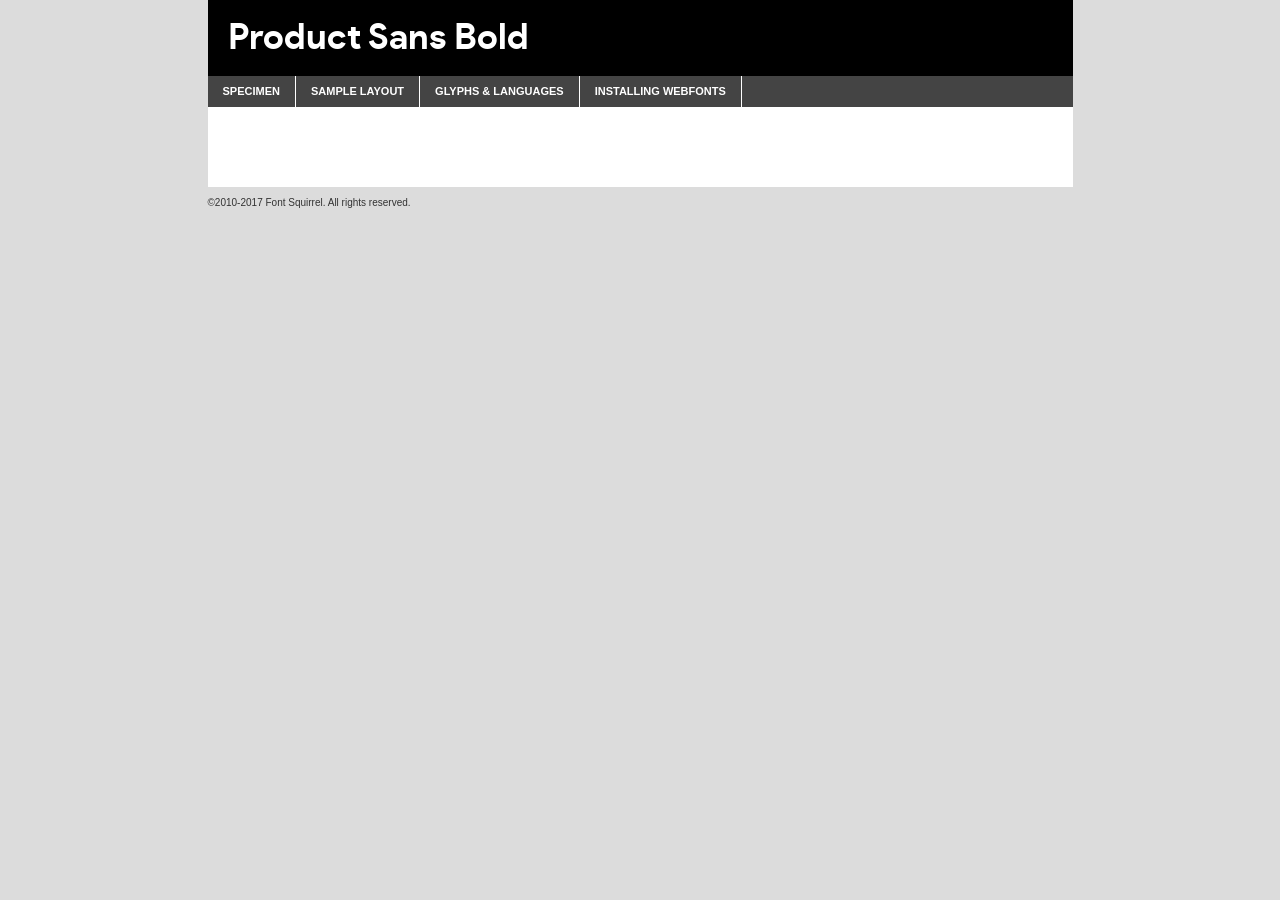
<file: webfontkit-20230729-154137/product_sans_bold-demo.html>
<!DOCTYPE html PUBLIC "-//W3C//DTD XHTML 1.0 Transitional//EN"
        "http://www.w3.org/TR/xhtml1/DTD/xhtml1-transitional.dtd">

<html xmlns="http://www.w3.org/1999/xhtml" xml:lang="en" lang="en">
<head>
    <meta http-equiv="Content-Type" content="text/html; charset=utf-8"/>
    <script src="http://ajax.googleapis.com/ajax/libs/jquery/1.7.2/jquery.min.js" type="text/javascript" charset="utf-8"></script>
    <script type="text/javascript">
		(function($) {
			$.fn.easyTabs = function(option) {
				var param = jQuery.extend({ fadeSpeed: 'fast', defaultContent: 1, activeClass: 'active' }, option);
				$(this).each(function() {
					var thisId = '#' + this.id;
					if ( param.defaultContent == '' )
					{
						param.defaultContent = 1;
					}
					if ( typeof param.defaultContent == 'number' )
					{
						var defaultTab = $(thisId + ' .tabs li:eq(' + (param.defaultContent - 1) + ') a').attr('href').substr(1);
					}
					else
					{
						var defaultTab = param.defaultContent;
					}
					$(thisId + ' .tabs li a').each(function() {
						var tabToHide = $(this).attr('href').substr(1);
						$('#' + tabToHide).addClass('easytabs-tab-content');
					});
					hideAll();
					changeContent(defaultTab);

					function hideAll() {$(thisId + ' .easytabs-tab-content').hide();}

					function changeContent(tabId)
					{
						hideAll();
						$(thisId + ' .tabs li').removeClass(param.activeClass);
						$(thisId + ' .tabs li a[href=#' + tabId + ']').closest('li').addClass(param.activeClass);
						if ( param.fadeSpeed != 'none' )
						{
							$(thisId + ' #' + tabId).fadeIn(param.fadeSpeed);
						}
						else
						{
							$(thisId + ' #' + tabId).show();
						}
					}

					$(thisId + ' .tabs li').click(function() {
						var tabId = $(this).find('a').attr('href').substr(1);
						changeContent(tabId);
						return false;
					});
				});
			}
		})(jQuery);
    </script>
    <link rel="stylesheet" href="specimen_files/specimen_stylesheet.css" type="text/css" charset="utf-8"/>
    <link rel="stylesheet" href="stylesheet.css" type="text/css" charset="utf-8"/>

    <style type="text/css">
        		body {
			font-family: 'product_sansbold';
        		}

            </style>

    <title>Product Sans Bold Specimen</title>


    <script type="text/javascript" charset="utf-8">
		$(document).ready(function() {
			$('#container').easyTabs({ defaultContent: 1 });
		});
    </script>
</head>

<body>
<div id="container">
    <div id="header">
		Product Sans Bold    </div>
    <ul class="tabs">
        <li><a href="#specimen">Specimen</a></li>
        <li><a href="#layout">Sample Layout</a></li>
		        <li><a href="#glyphs">Glyphs &amp; Languages</a></li>
        <li><a href="#installing">Installing Webfonts</a></li>

    </ul>

    <div id="main_content">


        <div id="specimen">

            <div class="section">
                <div class="grid12 firstcol">
                    <div class="huge">AaBb</div>
                </div>
            </div>

            <div class="section">
                <div class="glyph_range">A&#x200B;B&#x200b;C&#x200b;D&#x200b;E&#x200b;F&#x200b;G&#x200b;H&#x200b;I&#x200b;J&#x200b;K&#x200b;L&#x200b;M&#x200b;N&#x200b;O&#x200b;P&#x200b;Q&#x200b;R&#x200b;S&#x200b;T&#x200b;U&#x200b;V&#x200b;W&#x200b;X&#x200b;Y&#x200b;Z&#x200b;a&#x200b;b&#x200b;c&#x200b;d&#x200b;e&#x200b;f&#x200b;g&#x200b;h&#x200b;i&#x200b;j&#x200b;k&#x200b;l&#x200b;m&#x200b;n&#x200b;o&#x200b;p&#x200b;q&#x200b;r&#x200b;s&#x200b;t&#x200b;u&#x200b;v&#x200b;w&#x200b;x&#x200b;y&#x200b;z&#x200b;1&#x200b;2&#x200b;3&#x200b;4&#x200b;5&#x200b;6&#x200b;7&#x200b;8&#x200b;9&#x200b;0&#x200b;&amp;&#x200b;.&#x200b;,&#x200b;?&#x200b;!&#x200b;&#64;&#x200b;(&#x200b;)&#x200b;#&#x200b;$&#x200b;%&#x200b;*&#x200b;+&#x200b;-&#x200b;=&#x200b;:&#x200b;;</div>
            </div>
            <div class="section">
                <div class="grid12 firstcol">
                    <table class="sample_table">
                        <tr>
                            <td>10</td>
                            <td class="size10">abcdefghijklmnopqrstuvwxyzABCDEFGHIJKLMNOPQRSTUVWXYZ0123456789abcdefghijklmnopqrstuvwxyzABCDEFGHIJKLMNOPQRSTUVWXYZ0123456789abcdefghijklmnopqrstuvwxyzABCDEFGHIJKLMNOPQRSTUVWXYZ</td>
                        </tr>
                        <tr>
                            <td>11</td>
                            <td class="size11">abcdefghijklmnopqrstuvwxyzABCDEFGHIJKLMNOPQRSTUVWXYZ0123456789abcdefghijklmnopqrstuvwxyzABCDEFGHIJKLMNOPQRSTUVWXYZ0123456789abcdefghijklmnopqrstuvwxyzABCDEFGHIJKLMNOPQRSTUVWXYZ</td>
                        </tr>
                        <tr>
                            <td>12</td>
                            <td class="size12">abcdefghijklmnopqrstuvwxyzABCDEFGHIJKLMNOPQRSTUVWXYZ0123456789abcdefghijklmnopqrstuvwxyzABCDEFGHIJKLMNOPQRSTUVWXYZ0123456789abcdefghijklmnopqrstuvwxyzABCDEFGHIJKLMNOPQRSTUVWXYZ</td>
                        </tr>
                        <tr>
                            <td>13</td>
                            <td class="size13">abcdefghijklmnopqrstuvwxyzABCDEFGHIJKLMNOPQRSTUVWXYZ0123456789abcdefghijklmnopqrstuvwxyzABCDEFGHIJKLMNOPQRSTUVWXYZ0123456789abcdefghijklmnopqrstuvwxyzABCDEFGHIJKLMNOPQRSTUVWXYZ</td>
                        </tr>
                        <tr>
                            <td>14</td>
                            <td class="size14">abcdefghijklmnopqrstuvwxyzABCDEFGHIJKLMNOPQRSTUVWXYZ0123456789abcdefghijklmnopqrstuvwxyzABCDEFGHIJKLMNOPQRSTUVWXYZ0123456789abcdefghijklmnopqrstuvwxyzABCDEFGHIJKLMNOPQRSTUVWXYZ</td>
                        </tr>
                        <tr>
                            <td>16</td>
                            <td class="size16">abcdefghijklmnopqrstuvwxyzABCDEFGHIJKLMNOPQRSTUVWXYZ0123456789abcdefghijklmnopqrstuvwxyzABCDEFGHIJKLMNOPQRSTUVWXYZ</td>
                        </tr>
                        <tr>
                            <td>18</td>
                            <td class="size18">abcdefghijklmnopqrstuvwxyzABCDEFGHIJKLMNOPQRSTUVWXYZ0123456789abcdefghijklmnopqrstuvwxyzABCDEFGHIJKLMNOPQRSTUVWXYZ</td>
                        </tr>
                        <tr>
                            <td>20</td>
                            <td class="size20">abcdefghijklmnopqrstuvwxyzABCDEFGHIJKLMNOPQRSTUVWXYZ0123456789abcdefghijklmnopqrstuvwxyzABCDEFGHIJKLMNOPQRSTUVWXYZ</td>
                        </tr>
                        <tr>
                            <td>24</td>
                            <td class="size24">abcdefghijklmnopqrstuvwxyzABCDEFGHIJKLMNOPQRSTUVWXYZ0123456789abcdefghijklmnopqrstuvwxyzABCDEFGHIJKLMNOPQRSTUVWXYZ</td>
                        </tr>
                        <tr>
                            <td>30</td>
                            <td class="size30">abcdefghijklmnopqrstuvwxyzABCDEFGHIJKLMNOPQRSTUVWXYZ0123456789abcdefghijklmnopqrstuvwxyzABCDEFGHIJKLMNOPQRSTUVWXYZ</td>
                        </tr>
                        <tr>
                            <td>36</td>
                            <td class="size36">abcdefghijklmnopqrstuvwxyzABCDEFGHIJKLMNOPQRSTUVWXYZ0123456789abcdefghijklmnopqrstuvwxyzABCDEFGHIJKLMNOPQRSTUVWXYZ</td>
                        </tr>
                        <tr>
                            <td>48</td>
                            <td class="size48">abcdefghijklmnopqrstuvwxyzABCDEFGHIJKLMNOPQRSTUVWXYZ0123456789abcdefghijklmnopqrstuvwxyzABCDEFGHIJKLMNOPQRSTUVWXYZ</td>
                        </tr>
                        <tr>
                            <td>60</td>
                            <td class="size60">abcdefghijklmnopqrstuvwxyzABCDEFGHIJKLMNOPQRSTUVWXYZ0123456789abcdefghijklmnopqrstuvwxyzABCDEFGHIJKLMNOPQRSTUVWXYZ</td>
                        </tr>
                        <tr>
                            <td>72</td>
                            <td class="size72">abcdefghijklmnopqrstuvwxyzABCDEFGHIJKLMNOPQRSTUVWXYZ0123456789abcdefghijklmnopqrstuvwxyzABCDEFGHIJKLMNOPQRSTUVWXYZ</td>
                        </tr>
                        <tr>
                            <td>90</td>
                            <td class="size90">abcdefghijklmnopqrstuvwxyzABCDEFGHIJKLMNOPQRSTUVWXYZ0123456789abcdefghijklmnopqrstuvwxyzABCDEFGHIJKLMNOPQRSTUVWXYZ</td>
                        </tr>
                    </table>

                </div>

            </div>


            <div class="section" id="bodycomparison">


                <div id="xheight">
                    <div class="fontbody">&#x25FC;&#x25FC;&#x25FC;&#x25FC;&#x25FC;&#x25FC;&#x25FC;&#x25FC;&#x25FC;&#x25FC;&#x25FC;&#x25FC;&#x25FC;&#x25FC;&#x25FC;&#x25FC;&#x25FC;&#x25FC;&#x25FC;&#x25FC;&#x25FC;&#x25FC;&#x25FC;&#x25FC;&#x25FC;&#x25FC;&#x25FC;&#x25FC;&#x25FC;&#x25FC;&#x25FC;&#x25FC;&#x25FC;&#x25FC;&#x25FC;&#x25FC;&#x25FC;&#x25FC;&#x25FC;&#x25FC;&#x25FC;&#x25FC;&#x25FC;&#x25FC;&#x25FC;&#x25FC;&#x25FC;&#x25FC;&#x25FC;&#x25FC;&#x25FC;&#x25FC;&#x25FC;&#x25FC;&#x25FC;&#x25FC;&#x25FC;&#x25FC;&#x25FC;&#x25FC;&#x25FC;&#x25FC;&#x25FC;&#x25FC;&#x25FC;&#x25FC;&#x25FC;&#x25FC;&#x25FC;&#x25FC;&#x25FC;&#x25FC;&#x25FC;&#x25FC;&#x25FC;&#x25FC;&#x25FC;&#x25FC;&#x25FC;&#x25FC;&#x25FC;&#x25FC;&#x25FC;&#x25FC;&#x25FC;&#x25FC;&#x25FC;&#x25FC;&#x25FC;&#x25FC;&#x25FC;&#x25FC;&#x25FC;&#x25FC;&#x25FC;&#x25FC;&#x25FC;&#x25FC;&#x25FC;body</div>
                    <div class="arialbody">body</div>
                    <div class="verdanabody">body</div>
                    <div class="georgiabody">body</div>
                </div>
                <div class="fontbody" style="z-index:1">
                    body<span>Product Sans Bold</span>
                </div>
                <div class="arialbody" style="z-index:1">
                    body<span>Arial</span>
                </div>
                <div class="verdanabody" style="z-index:1">
                    body<span>Verdana</span>
                </div>
                <div class="georgiabody" style="z-index:1">
                    body<span>Georgia</span>
                </div>


            </div>


            <div class="section psample psample_row1" id="">

                <div class="grid2 firstcol">
                    <p class="size10"><span>10.</span>Aenean lacinia bibendum nulla sed consectetur. Fusce dapibus, tellus ac cursus commodo, tortor mauris condimentum nibh, ut fermentum massa justo sit amet risus. Nullam id dolor id nibh ultricies vehicula ut id elit. Cum sociis natoque penatibus et magnis dis parturient montes, nascetur ridiculus mus. Nulla vitae elit libero, a pharetra augue.</p>

                </div>
                <div class="grid3">
                    <p class="size11"><span>11.</span>Aenean lacinia bibendum nulla sed consectetur. Fusce dapibus, tellus ac cursus commodo, tortor mauris condimentum nibh, ut fermentum massa justo sit amet risus. Nullam id dolor id nibh ultricies vehicula ut id elit. Cum sociis natoque penatibus et magnis dis parturient montes, nascetur ridiculus mus. Nulla vitae elit libero, a pharetra augue.</p>

                </div>
                <div class="grid3">
                    <p class="size12"><span>12.</span>Aenean lacinia bibendum nulla sed consectetur. Fusce dapibus, tellus ac cursus commodo, tortor mauris condimentum nibh, ut fermentum massa justo sit amet risus. Nullam id dolor id nibh ultricies vehicula ut id elit. Cum sociis natoque penatibus et magnis dis parturient montes, nascetur ridiculus mus. Nulla vitae elit libero, a pharetra augue.</p>

                </div>
                <div class="grid4">
                    <p class="size13"><span>13.</span>Aenean lacinia bibendum nulla sed consectetur. Fusce dapibus, tellus ac cursus commodo, tortor mauris condimentum nibh, ut fermentum massa justo sit amet risus. Nullam id dolor id nibh ultricies vehicula ut id elit. Cum sociis natoque penatibus et magnis dis parturient montes, nascetur ridiculus mus. Nulla vitae elit libero, a pharetra augue.</p>

                </div>
                <div class="white_blend"></div>

            </div>
            <div class="section psample psample_row2" id="">
                <div class="grid3 firstcol">
                    <p class="size14"><span>14.</span>Aenean lacinia bibendum nulla sed consectetur. Fusce dapibus, tellus ac cursus commodo, tortor mauris condimentum nibh, ut fermentum massa justo sit amet risus. Nullam id dolor id nibh ultricies vehicula ut id elit. Cum sociis natoque penatibus et magnis dis parturient montes, nascetur ridiculus mus. Nulla vitae elit libero, a pharetra augue.</p>

                </div>
                <div class="grid4">
                    <p class="size16"><span>16.</span>Aenean lacinia bibendum nulla sed consectetur. Fusce dapibus, tellus ac cursus commodo, tortor mauris condimentum nibh, ut fermentum massa justo sit amet risus. Nullam id dolor id nibh ultricies vehicula ut id elit. Cum sociis natoque penatibus et magnis dis parturient montes, nascetur ridiculus mus. Nulla vitae elit libero, a pharetra augue.</p>

                </div>
                <div class="grid5">
                    <p class="size18"><span>18.</span>Aenean lacinia bibendum nulla sed consectetur. Fusce dapibus, tellus ac cursus commodo, tortor mauris condimentum nibh, ut fermentum massa justo sit amet risus. Nullam id dolor id nibh ultricies vehicula ut id elit. Cum sociis natoque penatibus et magnis dis parturient montes, nascetur ridiculus mus. Nulla vitae elit libero, a pharetra augue.</p>

                </div>

                <div class="white_blend"></div>

            </div>

            <div class="section psample psample_row3" id="">
                <div class="grid5 firstcol">
                    <p class="size20"><span>20.</span>Aenean lacinia bibendum nulla sed consectetur. Fusce dapibus, tellus ac cursus commodo, tortor mauris condimentum nibh, ut fermentum massa justo sit amet risus. Nullam id dolor id nibh ultricies vehicula ut id elit. Cum sociis natoque penatibus et magnis dis parturient montes, nascetur ridiculus mus. Nulla vitae elit libero, a pharetra augue.</p>
                </div>
                <div class="grid7">
                    <p class="size24"><span>24.</span>Aenean lacinia bibendum nulla sed consectetur. Fusce dapibus, tellus ac cursus commodo, tortor mauris condimentum nibh, ut fermentum massa justo sit amet risus. Nullam id dolor id nibh ultricies vehicula ut id elit. Cum sociis natoque penatibus et magnis dis parturient montes, nascetur ridiculus mus. Nulla vitae elit libero, a pharetra augue.</p>
                </div>

                <div class="white_blend"></div>

            </div>

            <div class="section psample psample_row4" id="">
                <div class="grid12 firstcol">
                    <p class="size30"><span>30.</span>Aenean lacinia bibendum nulla sed consectetur. Fusce dapibus, tellus ac cursus commodo, tortor mauris condimentum nibh, ut fermentum massa justo sit amet risus. Nullam id dolor id nibh ultricies vehicula ut id elit. Cum sociis natoque penatibus et magnis dis parturient montes, nascetur ridiculus mus. Nulla vitae elit libero, a pharetra augue.</p>
                </div>
                <div class="white_blend"></div>

            </div>


            <div class="section psample psample_row1 fullreverse">
                <div class="grid2 firstcol">
                    <p class="size10"><span>10.</span>Aenean lacinia bibendum nulla sed consectetur. Fusce dapibus, tellus ac cursus commodo, tortor mauris condimentum nibh, ut fermentum massa justo sit amet risus. Nullam id dolor id nibh ultricies vehicula ut id elit. Cum sociis natoque penatibus et magnis dis parturient montes, nascetur ridiculus mus. Nulla vitae elit libero, a pharetra augue.</p>

                </div>
                <div class="grid3">
                    <p class="size11"><span>11.</span>Aenean lacinia bibendum nulla sed consectetur. Fusce dapibus, tellus ac cursus commodo, tortor mauris condimentum nibh, ut fermentum massa justo sit amet risus. Nullam id dolor id nibh ultricies vehicula ut id elit. Cum sociis natoque penatibus et magnis dis parturient montes, nascetur ridiculus mus. Nulla vitae elit libero, a pharetra augue.</p>

                </div>
                <div class="grid3">
                    <p class="size12"><span>12.</span>Aenean lacinia bibendum nulla sed consectetur. Fusce dapibus, tellus ac cursus commodo, tortor mauris condimentum nibh, ut fermentum massa justo sit amet risus. Nullam id dolor id nibh ultricies vehicula ut id elit. Cum sociis natoque penatibus et magnis dis parturient montes, nascetur ridiculus mus. Nulla vitae elit libero, a pharetra augue.</p>

                </div>
                <div class="grid4">
                    <p class="size13"><span>13.</span>Aenean lacinia bibendum nulla sed consectetur. Fusce dapibus, tellus ac cursus commodo, tortor mauris condimentum nibh, ut fermentum massa justo sit amet risus. Nullam id dolor id nibh ultricies vehicula ut id elit. Cum sociis natoque penatibus et magnis dis parturient montes, nascetur ridiculus mus. Nulla vitae elit libero, a pharetra augue.</p>

                </div>
                <div class="black_blend"></div>

            </div>

            <div class="section psample psample_row2 fullreverse">
                <div class="grid3 firstcol">
                    <p class="size14"><span>14.</span>Aenean lacinia bibendum nulla sed consectetur. Fusce dapibus, tellus ac cursus commodo, tortor mauris condimentum nibh, ut fermentum massa justo sit amet risus. Nullam id dolor id nibh ultricies vehicula ut id elit. Cum sociis natoque penatibus et magnis dis parturient montes, nascetur ridiculus mus. Nulla vitae elit libero, a pharetra augue.</p>

                </div>
                <div class="grid4">
                    <p class="size16"><span>16.</span>Aenean lacinia bibendum nulla sed consectetur. Fusce dapibus, tellus ac cursus commodo, tortor mauris condimentum nibh, ut fermentum massa justo sit amet risus. Nullam id dolor id nibh ultricies vehicula ut id elit. Cum sociis natoque penatibus et magnis dis parturient montes, nascetur ridiculus mus. Nulla vitae elit libero, a pharetra augue.</p>

                </div>
                <div class="grid5">
                    <p class="size18"><span>18.</span>Aenean lacinia bibendum nulla sed consectetur. Fusce dapibus, tellus ac cursus commodo, tortor mauris condimentum nibh, ut fermentum massa justo sit amet risus. Nullam id dolor id nibh ultricies vehicula ut id elit. Cum sociis natoque penatibus et magnis dis parturient montes, nascetur ridiculus mus. Nulla vitae elit libero, a pharetra augue.</p>

                </div>
                <div class="black_blend"></div>

            </div>

            <div class="section psample fullreverse psample_row3" id="">
                <div class="grid5 firstcol">
                    <p class="size20"><span>20.</span>Aenean lacinia bibendum nulla sed consectetur. Fusce dapibus, tellus ac cursus commodo, tortor mauris condimentum nibh, ut fermentum massa justo sit amet risus. Nullam id dolor id nibh ultricies vehicula ut id elit. Cum sociis natoque penatibus et magnis dis parturient montes, nascetur ridiculus mus. Nulla vitae elit libero, a pharetra augue.</p>
                </div>
                <div class="grid7">
                    <p class="size24"><span>24.</span>Aenean lacinia bibendum nulla sed consectetur. Fusce dapibus, tellus ac cursus commodo, tortor mauris condimentum nibh, ut fermentum massa justo sit amet risus. Nullam id dolor id nibh ultricies vehicula ut id elit. Cum sociis natoque penatibus et magnis dis parturient montes, nascetur ridiculus mus. Nulla vitae elit libero, a pharetra augue.</p>
                </div>

                <div class="black_blend"></div>

            </div>

            <div class="section psample fullreverse psample_row4" id="" style="border-bottom: 20px #000 solid;">
                <div class="grid12 firstcol">
                    <p class="size30"><span>30.</span>Aenean lacinia bibendum nulla sed consectetur. Fusce dapibus, tellus ac cursus commodo, tortor mauris condimentum nibh, ut fermentum massa justo sit amet risus. Nullam id dolor id nibh ultricies vehicula ut id elit. Cum sociis natoque penatibus et magnis dis parturient montes, nascetur ridiculus mus. Nulla vitae elit libero, a pharetra augue.</p>
                </div>
                <div class="black_blend"></div>

            </div>


        </div>

        <div id="layout">

            <div class="section">

                <div class="grid12 firstcol">
                    <h1>Lorem Ipsum Dolor</h1>
                    <h2>Etiam porta sem malesuada magna mollis euismod</h2>

                    <p class="byline">By <a href="#link">Aenean Lacinia</a></p>
                </div>
            </div>
            <div class="section">
                <div class="grid8 firstcol">
                    <p class="large">Donec sed odio dui. Morbi leo risus, porta ac consectetur ac, vestibulum at eros. Fusce dapibus, tellus ac cursus commodo, tortor mauris condimentum nibh, ut fermentum massa justo sit amet risus. </p>


                    <h3>Pellentesque ornare sem</h3>

                    <p>Maecenas sed diam eget risus varius blandit sit amet non magna. Maecenas faucibus mollis interdum. Donec ullamcorper nulla non metus auctor fringilla. Nullam id dolor id nibh ultricies vehicula ut id elit. Nullam id dolor id nibh ultricies vehicula ut id elit. </p>

                    <p>Aenean eu leo quam. Pellentesque ornare sem lacinia quam venenatis vestibulum. Lorem ipsum dolor sit amet, consectetur adipiscing elit. Cum sociis natoque penatibus et magnis dis parturient montes, nascetur ridiculus mus. </p>

                    <p>Nulla vitae elit libero, a pharetra augue. Praesent commodo cursus magna, vel scelerisque nisl consectetur et. Aenean lacinia bibendum nulla sed consectetur. </p>

                    <p>Nullam quis risus eget urna mollis ornare vel eu leo. Nullam quis risus eget urna mollis ornare vel eu leo. Maecenas sed diam eget risus varius blandit sit amet non magna. Donec ullamcorper nulla non metus auctor fringilla. </p>

                    <h3>Cras mattis consectetur</h3>

                    <p>Aenean eu leo quam. Pellentesque ornare sem lacinia quam venenatis vestibulum. Aenean lacinia bibendum nulla sed consectetur. Integer posuere erat a ante venenatis dapibus posuere velit aliquet. Cras mattis consectetur purus sit amet fermentum. </p>

                    <p>Nullam id dolor id nibh ultricies vehicula ut id elit. Nullam quis risus eget urna mollis ornare vel eu leo. Cras mattis consectetur purus sit amet fermentum.</p>
                </div>

                <div class="grid4 sidebar">

                    <div class="box reverse">
                        <p class="last">Nullam quis risus eget urna mollis ornare vel eu leo. Donec ullamcorper nulla non metus auctor fringilla. Cras mattis consectetur purus sit amet fermentum. Sed posuere consectetur est at lobortis. Lorem ipsum dolor sit amet, consectetur adipiscing elit. </p>
                    </div>

                    <p class="caption">Maecenas sed diam eget risus varius.</p>

                    <p>Vestibulum id ligula porta felis euismod semper. Integer posuere erat a ante venenatis dapibus posuere velit aliquet. Vestibulum id ligula porta felis euismod semper. Sed posuere consectetur est at lobortis. Maecenas sed diam eget risus varius blandit sit amet non magna. Fusce dapibus, tellus ac cursus commodo, tortor mauris condimentum nibh, ut fermentum massa justo sit amet risus. </p>


                    <p>Duis mollis, est non commodo luctus, nisi erat porttitor ligula, eget lacinia odio sem nec elit. Aenean lacinia bibendum nulla sed consectetur. Vivamus sagittis lacus vel augue laoreet rutrum faucibus dolor auctor. Aenean lacinia bibendum nulla sed consectetur. Nullam quis risus eget urna mollis ornare vel eu leo. </p>

                    <p>Praesent commodo cursus magna, vel scelerisque nisl consectetur et. Donec ullamcorper nulla non metus auctor fringilla. Maecenas faucibus mollis interdum. Fusce dapibus, tellus ac cursus commodo, tortor mauris condimentum nibh, ut fermentum massa justo sit amet risus. </p>

                </div>
            </div>

        </div>


		

        <div id="glyphs">
            <div class="section">
                <div class="grid12 firstcol">

                    <h1>Language Support</h1>
                    <p>The subset of Product Sans Bold in this kit supports the following languages:<br/>

						Albanian, Basque, Breton, Chamorro, Danish, English, Faroese, Finnish, Frisian, Galician, German, Icelandic, Italian, Malagasy, Norwegian, Portuguese, Spanish, Alsatian, Aragonese, Arapaho, Arrernte, Asturian, Aymara, Bislama, Cebuano, Corsican, Fijian, French_creole, Genoese, Gilbertese, Greenlandic, Haitian_creole, Hiligaynon, Hmong, Hopi, Ibanag, Iloko_ilokano, Indonesian, Interglossa_glosa, Interlingua, Irish_gaelic, Jerriais, Lojban, Lombard, Luxembourgeois, Manx, Mohawk, Norfolk_pitcairnese, Occitan, Oromo, Pangasinan, Papiamento, Piedmontese, Potawatomi, Rhaeto-romance, Romansh, Rotokas, Sami_lule, Samoan, Sardinian, Scots_gaelic, Seychelles_creole, Shona, Sicilian, Somali, Southern_ndebele, Swahili, Swati_swazi, Tagalog_filipino_pilipino, Tetum, Tok_pisin, Uyghur_latinized, Volapuk, Walloon, Warlpiri, Xhosa, Yapese, Zulu, Latinbasic, Ubasic, Demo                    </p>
                    <h1>Glyph Chart</h1>
                    <p>The subset of Product Sans Bold in this kit includes all the glyphs listed below. Unicode entities are included above each glyph to help you insert individual characters into your layout.</p>
                    <div id="glyph_chart">

																																	                                <div><p>&amp;#13;</p>&#13;</div>
																				                                <div><p>&amp;#32;</p>&#32;</div>
																				                                <div><p>&amp;#33;</p>&#33;</div>
																				                                <div><p>&amp;#34;</p>&#34;</div>
																				                                <div><p>&amp;#35;</p>&#35;</div>
																				                                <div><p>&amp;#36;</p>&#36;</div>
																				                                <div><p>&amp;#37;</p>&#37;</div>
																				                                <div><p>&amp;#38;</p>&#38;</div>
																				                                <div><p>&amp;#39;</p>&#39;</div>
																				                                <div><p>&amp;#40;</p>&#40;</div>
																				                                <div><p>&amp;#41;</p>&#41;</div>
																				                                <div><p>&amp;#42;</p>&#42;</div>
																				                                <div><p>&amp;#43;</p>&#43;</div>
																				                                <div><p>&amp;#44;</p>&#44;</div>
																				                                <div><p>&amp;#45;</p>&#45;</div>
																				                                <div><p>&amp;#46;</p>&#46;</div>
																				                                <div><p>&amp;#47;</p>&#47;</div>
																				                                <div><p>&amp;#48;</p>&#48;</div>
																				                                <div><p>&amp;#49;</p>&#49;</div>
																				                                <div><p>&amp;#50;</p>&#50;</div>
																				                                <div><p>&amp;#51;</p>&#51;</div>
																				                                <div><p>&amp;#52;</p>&#52;</div>
																				                                <div><p>&amp;#53;</p>&#53;</div>
																				                                <div><p>&amp;#54;</p>&#54;</div>
																				                                <div><p>&amp;#55;</p>&#55;</div>
																				                                <div><p>&amp;#56;</p>&#56;</div>
																				                                <div><p>&amp;#57;</p>&#57;</div>
																				                                <div><p>&amp;#58;</p>&#58;</div>
																				                                <div><p>&amp;#59;</p>&#59;</div>
																				                                <div><p>&amp;#60;</p>&#60;</div>
																				                                <div><p>&amp;#61;</p>&#61;</div>
																				                                <div><p>&amp;#62;</p>&#62;</div>
																				                                <div><p>&amp;#63;</p>&#63;</div>
																				                                <div><p>&amp;#64;</p>&#64;</div>
																				                                <div><p>&amp;#65;</p>&#65;</div>
																				                                <div><p>&amp;#66;</p>&#66;</div>
																				                                <div><p>&amp;#67;</p>&#67;</div>
																				                                <div><p>&amp;#68;</p>&#68;</div>
																				                                <div><p>&amp;#69;</p>&#69;</div>
																				                                <div><p>&amp;#70;</p>&#70;</div>
																				                                <div><p>&amp;#71;</p>&#71;</div>
																				                                <div><p>&amp;#72;</p>&#72;</div>
																				                                <div><p>&amp;#73;</p>&#73;</div>
																				                                <div><p>&amp;#74;</p>&#74;</div>
																				                                <div><p>&amp;#75;</p>&#75;</div>
																				                                <div><p>&amp;#76;</p>&#76;</div>
																				                                <div><p>&amp;#77;</p>&#77;</div>
																				                                <div><p>&amp;#78;</p>&#78;</div>
																				                                <div><p>&amp;#79;</p>&#79;</div>
																				                                <div><p>&amp;#80;</p>&#80;</div>
																				                                <div><p>&amp;#81;</p>&#81;</div>
																				                                <div><p>&amp;#82;</p>&#82;</div>
																				                                <div><p>&amp;#83;</p>&#83;</div>
																				                                <div><p>&amp;#84;</p>&#84;</div>
																				                                <div><p>&amp;#85;</p>&#85;</div>
																				                                <div><p>&amp;#86;</p>&#86;</div>
																				                                <div><p>&amp;#87;</p>&#87;</div>
																				                                <div><p>&amp;#88;</p>&#88;</div>
																				                                <div><p>&amp;#89;</p>&#89;</div>
																				                                <div><p>&amp;#90;</p>&#90;</div>
																				                                <div><p>&amp;#91;</p>&#91;</div>
																				                                <div><p>&amp;#92;</p>&#92;</div>
																				                                <div><p>&amp;#93;</p>&#93;</div>
																				                                <div><p>&amp;#94;</p>&#94;</div>
																				                                <div><p>&amp;#95;</p>&#95;</div>
																				                                <div><p>&amp;#96;</p>&#96;</div>
																				                                <div><p>&amp;#97;</p>&#97;</div>
																				                                <div><p>&amp;#98;</p>&#98;</div>
																				                                <div><p>&amp;#99;</p>&#99;</div>
																				                                <div><p>&amp;#100;</p>&#100;</div>
																				                                <div><p>&amp;#101;</p>&#101;</div>
																				                                <div><p>&amp;#102;</p>&#102;</div>
																				                                <div><p>&amp;#103;</p>&#103;</div>
																				                                <div><p>&amp;#104;</p>&#104;</div>
																				                                <div><p>&amp;#105;</p>&#105;</div>
																				                                <div><p>&amp;#106;</p>&#106;</div>
																				                                <div><p>&amp;#107;</p>&#107;</div>
																				                                <div><p>&amp;#108;</p>&#108;</div>
																				                                <div><p>&amp;#109;</p>&#109;</div>
																				                                <div><p>&amp;#110;</p>&#110;</div>
																				                                <div><p>&amp;#111;</p>&#111;</div>
																				                                <div><p>&amp;#112;</p>&#112;</div>
																				                                <div><p>&amp;#113;</p>&#113;</div>
																				                                <div><p>&amp;#114;</p>&#114;</div>
																				                                <div><p>&amp;#115;</p>&#115;</div>
																				                                <div><p>&amp;#116;</p>&#116;</div>
																				                                <div><p>&amp;#117;</p>&#117;</div>
																				                                <div><p>&amp;#118;</p>&#118;</div>
																				                                <div><p>&amp;#119;</p>&#119;</div>
																				                                <div><p>&amp;#120;</p>&#120;</div>
																				                                <div><p>&amp;#121;</p>&#121;</div>
																				                                <div><p>&amp;#122;</p>&#122;</div>
																				                                <div><p>&amp;#123;</p>&#123;</div>
																				                                <div><p>&amp;#124;</p>&#124;</div>
																				                                <div><p>&amp;#125;</p>&#125;</div>
																				                                <div><p>&amp;#126;</p>&#126;</div>
																				                                <div><p>&amp;#160;</p>&#160;</div>
																				                                <div><p>&amp;#161;</p>&#161;</div>
																				                                <div><p>&amp;#162;</p>&#162;</div>
																				                                <div><p>&amp;#163;</p>&#163;</div>
																				                                <div><p>&amp;#164;</p>&#164;</div>
																				                                <div><p>&amp;#165;</p>&#165;</div>
																				                                <div><p>&amp;#166;</p>&#166;</div>
																				                                <div><p>&amp;#167;</p>&#167;</div>
																				                                <div><p>&amp;#168;</p>&#168;</div>
																				                                <div><p>&amp;#169;</p>&#169;</div>
																				                                <div><p>&amp;#170;</p>&#170;</div>
																				                                <div><p>&amp;#171;</p>&#171;</div>
																				                                <div><p>&amp;#172;</p>&#172;</div>
																				                                <div><p>&amp;#173;</p>&#173;</div>
																				                                <div><p>&amp;#174;</p>&#174;</div>
																				                                <div><p>&amp;#175;</p>&#175;</div>
																				                                <div><p>&amp;#176;</p>&#176;</div>
																				                                <div><p>&amp;#177;</p>&#177;</div>
																				                                <div><p>&amp;#178;</p>&#178;</div>
																				                                <div><p>&amp;#179;</p>&#179;</div>
																				                                <div><p>&amp;#180;</p>&#180;</div>
																				                                <div><p>&amp;#181;</p>&#181;</div>
																				                                <div><p>&amp;#182;</p>&#182;</div>
																				                                <div><p>&amp;#183;</p>&#183;</div>
																				                                <div><p>&amp;#184;</p>&#184;</div>
																				                                <div><p>&amp;#185;</p>&#185;</div>
																				                                <div><p>&amp;#186;</p>&#186;</div>
																				                                <div><p>&amp;#187;</p>&#187;</div>
																				                                <div><p>&amp;#188;</p>&#188;</div>
																				                                <div><p>&amp;#189;</p>&#189;</div>
																				                                <div><p>&amp;#190;</p>&#190;</div>
																				                                <div><p>&amp;#191;</p>&#191;</div>
																				                                <div><p>&amp;#192;</p>&#192;</div>
																				                                <div><p>&amp;#193;</p>&#193;</div>
																				                                <div><p>&amp;#194;</p>&#194;</div>
																				                                <div><p>&amp;#195;</p>&#195;</div>
																				                                <div><p>&amp;#196;</p>&#196;</div>
																				                                <div><p>&amp;#197;</p>&#197;</div>
																				                                <div><p>&amp;#198;</p>&#198;</div>
																				                                <div><p>&amp;#199;</p>&#199;</div>
																				                                <div><p>&amp;#200;</p>&#200;</div>
																				                                <div><p>&amp;#201;</p>&#201;</div>
																				                                <div><p>&amp;#202;</p>&#202;</div>
																				                                <div><p>&amp;#203;</p>&#203;</div>
																				                                <div><p>&amp;#204;</p>&#204;</div>
																				                                <div><p>&amp;#205;</p>&#205;</div>
																				                                <div><p>&amp;#206;</p>&#206;</div>
																				                                <div><p>&amp;#207;</p>&#207;</div>
																				                                <div><p>&amp;#208;</p>&#208;</div>
																				                                <div><p>&amp;#209;</p>&#209;</div>
																				                                <div><p>&amp;#210;</p>&#210;</div>
																				                                <div><p>&amp;#211;</p>&#211;</div>
																				                                <div><p>&amp;#212;</p>&#212;</div>
																				                                <div><p>&amp;#213;</p>&#213;</div>
																				                                <div><p>&amp;#214;</p>&#214;</div>
																				                                <div><p>&amp;#215;</p>&#215;</div>
																				                                <div><p>&amp;#216;</p>&#216;</div>
																				                                <div><p>&amp;#217;</p>&#217;</div>
																				                                <div><p>&amp;#218;</p>&#218;</div>
																				                                <div><p>&amp;#219;</p>&#219;</div>
																				                                <div><p>&amp;#220;</p>&#220;</div>
																				                                <div><p>&amp;#221;</p>&#221;</div>
																				                                <div><p>&amp;#222;</p>&#222;</div>
																				                                <div><p>&amp;#223;</p>&#223;</div>
																				                                <div><p>&amp;#224;</p>&#224;</div>
																				                                <div><p>&amp;#225;</p>&#225;</div>
																				                                <div><p>&amp;#226;</p>&#226;</div>
																				                                <div><p>&amp;#227;</p>&#227;</div>
																				                                <div><p>&amp;#228;</p>&#228;</div>
																				                                <div><p>&amp;#229;</p>&#229;</div>
																				                                <div><p>&amp;#230;</p>&#230;</div>
																				                                <div><p>&amp;#231;</p>&#231;</div>
																				                                <div><p>&amp;#232;</p>&#232;</div>
																				                                <div><p>&amp;#233;</p>&#233;</div>
																				                                <div><p>&amp;#234;</p>&#234;</div>
																				                                <div><p>&amp;#235;</p>&#235;</div>
																				                                <div><p>&amp;#236;</p>&#236;</div>
																				                                <div><p>&amp;#237;</p>&#237;</div>
																				                                <div><p>&amp;#238;</p>&#238;</div>
																				                                <div><p>&amp;#239;</p>&#239;</div>
																				                                <div><p>&amp;#240;</p>&#240;</div>
																				                                <div><p>&amp;#241;</p>&#241;</div>
																				                                <div><p>&amp;#242;</p>&#242;</div>
																				                                <div><p>&amp;#243;</p>&#243;</div>
																				                                <div><p>&amp;#244;</p>&#244;</div>
																				                                <div><p>&amp;#245;</p>&#245;</div>
																				                                <div><p>&amp;#246;</p>&#246;</div>
																				                                <div><p>&amp;#247;</p>&#247;</div>
																				                                <div><p>&amp;#248;</p>&#248;</div>
																				                                <div><p>&amp;#249;</p>&#249;</div>
																				                                <div><p>&amp;#250;</p>&#250;</div>
																				                                <div><p>&amp;#251;</p>&#251;</div>
																				                                <div><p>&amp;#252;</p>&#252;</div>
																				                                <div><p>&amp;#253;</p>&#253;</div>
																				                                <div><p>&amp;#254;</p>&#254;</div>
																				                                <div><p>&amp;#255;</p>&#255;</div>
																				                                <div><p>&amp;#338;</p>&#338;</div>
																				                                <div><p>&amp;#339;</p>&#339;</div>
																				                                <div><p>&amp;#710;</p>&#710;</div>
																				                                <div><p>&amp;#732;</p>&#732;</div>
																				                                <div><p>&amp;#8192;</p>&#8192;</div>
																				                                <div><p>&amp;#8193;</p>&#8193;</div>
																				                                <div><p>&amp;#8194;</p>&#8194;</div>
																				                                <div><p>&amp;#8195;</p>&#8195;</div>
																				                                <div><p>&amp;#8196;</p>&#8196;</div>
																				                                <div><p>&amp;#8197;</p>&#8197;</div>
																				                                <div><p>&amp;#8198;</p>&#8198;</div>
																				                                <div><p>&amp;#8199;</p>&#8199;</div>
																				                                <div><p>&amp;#8200;</p>&#8200;</div>
																				                                <div><p>&amp;#8201;</p>&#8201;</div>
																				                                <div><p>&amp;#8202;</p>&#8202;</div>
																				                                <div><p>&amp;#8208;</p>&#8208;</div>
																				                                <div><p>&amp;#8209;</p>&#8209;</div>
																				                                <div><p>&amp;#8210;</p>&#8210;</div>
																				                                <div><p>&amp;#8211;</p>&#8211;</div>
																				                                <div><p>&amp;#8212;</p>&#8212;</div>
																				                                <div><p>&amp;#8216;</p>&#8216;</div>
																				                                <div><p>&amp;#8217;</p>&#8217;</div>
																				                                <div><p>&amp;#8218;</p>&#8218;</div>
																				                                <div><p>&amp;#8220;</p>&#8220;</div>
																				                                <div><p>&amp;#8221;</p>&#8221;</div>
																				                                <div><p>&amp;#8222;</p>&#8222;</div>
																				                                <div><p>&amp;#8226;</p>&#8226;</div>
																				                                <div><p>&amp;#8230;</p>&#8230;</div>
																				                                <div><p>&amp;#8239;</p>&#8239;</div>
																				                                <div><p>&amp;#8249;</p>&#8249;</div>
																				                                <div><p>&amp;#8250;</p>&#8250;</div>
																				                                <div><p>&amp;#8287;</p>&#8287;</div>
																				                                <div><p>&amp;#8364;</p>&#8364;</div>
																				                                <div><p>&amp;#9724;</p>&#9724;</div>
																				                                <div><p>&amp;#64257;</p>&#64257;</div>
																				                                <div><p>&amp;#64258;</p>&#64258;</div>
																				                                <div><p>&amp;#64259;</p>&#64259;</div>
																				                                <div><p>&amp;#64260;</p>&#64260;</div>
																																													                    </div>
                </div>


            </div>
        </div>


        <div id="specs">

        </div>

        <div id="installing">
            <div class="section">
                <div class="grid7 firstcol">
                    <h1>Installing Webfonts</h1>

                    <p>Webfonts are supported by all major browser platforms but not all in the same way. There are currently four different font formats that must be included in order to target all browsers. This includes TTF, WOFF, EOT and SVG.</p>

                    <h2>1. Upload your webfonts</h2>
                    <p>You must upload your webfont kit to your website. They should be in or near the same directory as your CSS files.</p>

                    <h2>2. Include the webfont stylesheet</h2>
                    <p>A special CSS @font-face declaration helps the various browsers select the appropriate font it needs without causing you a bunch of headaches. Learn more about this syntax by reading the <a href="https://www.fontspring.com/blog/further-hardening-of-the-bulletproof-syntax">Fontspring blog post</a> about it. The code for it is as follows:</p>


                    <code>
                        @font-face{
                        font-family: 'MyWebFont';
                        src: url('WebFont.eot');
                        src: url('WebFont.eot?#iefix') format('embedded-opentype'),
                        url('WebFont.woff') format('woff'),
                        url('WebFont.ttf') format('truetype'),
                        url('WebFont.svg#webfont') format('svg');
                        }
                    </code>

                    <p>We've already gone ahead and generated the code for you. All you have to do is link to the stylesheet in your HTML, like this:</p>
                    <code>&lt;link rel=&quot;stylesheet&quot; href=&quot;stylesheet.css&quot; type=&quot;text/css&quot; charset=&quot;utf-8&quot; /&gt;</code>

                    <h2>3. Modify your own stylesheet</h2>
                    <p>To take advantage of your new fonts, you must tell your stylesheet to use them. Look at the original @font-face declaration above and find the property called "font-family." The name linked there will be what you use to reference the font. Prepend that webfont name to the font stack in the "font-family" property, inside the selector you want to change. For example:</p>
                    <code>p { font-family: 'WebFont', Arial, sans-serif; }</code>

                    <h2>4. Test</h2>
                    <p>Getting webfonts to work cross-browser <em>can</em> be tricky. Use the information in the sidebar to help you if you find that fonts aren't loading in a particular browser.</p>
                </div>

                <div class="grid5 sidebar">
                    <div class="box">
                        <h2>Troubleshooting<br/>Font-Face Problems</h2>
                        <p>Having trouble getting your webfonts to load in your new website? Here are some tips to sort out what might be the problem.</p>

                        <h3>Fonts not showing in any browser</h3>

                        <p>This sounds like you need to work on the plumbing. You either did not upload the fonts to the correct directory, or you did not link the fonts properly in the CSS. If you've confirmed that all this is correct and you still have a problem, take a look at your .htaccess file and see if requests are getting intercepted.</p>

                        <h3>Fonts not loading in iPhone or iPad</h3>

                        <p>The most common problem here is that you are serving the fonts from an IIS server. IIS refuses to serve files that have unknown MIME types. If that is the case, you must set the MIME type for SVG to "image/svg+xml" in the server settings. Follow these instructions from Microsoft if you need help.</p>

                        <h3>Fonts not loading in Firefox</h3>

                        <p>The primary reason for this failure? You are still using a version Firefox older than 3.5. So upgrade already! If that isn't it, then you are very likely serving fonts from a different domain. Firefox requires that all font assets be served from the same domain. Lastly it is possible that you need to add WOFF to your list of MIME types (if you are serving via IIS.)</p>

                        <h3>Fonts not loading in IE</h3>

                        <p>Are you looking at Internet Explorer on an actual Windows machine or are you cheating by using a service like Adobe BrowserLab? Many of these screenshot services do not render @font-face for IE. Best to test it on a real machine.</p>

                        <h3>Fonts not loading in IE9</h3>

                        <p>IE9, like Firefox, requires that fonts be served from the same domain as the website. Make sure that is the case.</p>
                    </div>
                </div>
            </div>

        </div>

    </div>
    <div id="footer">
        <p>&copy;2010-2017 Font Squirrel. All rights reserved.</p>
    </div>
</div>
</body>
</html>
</file>
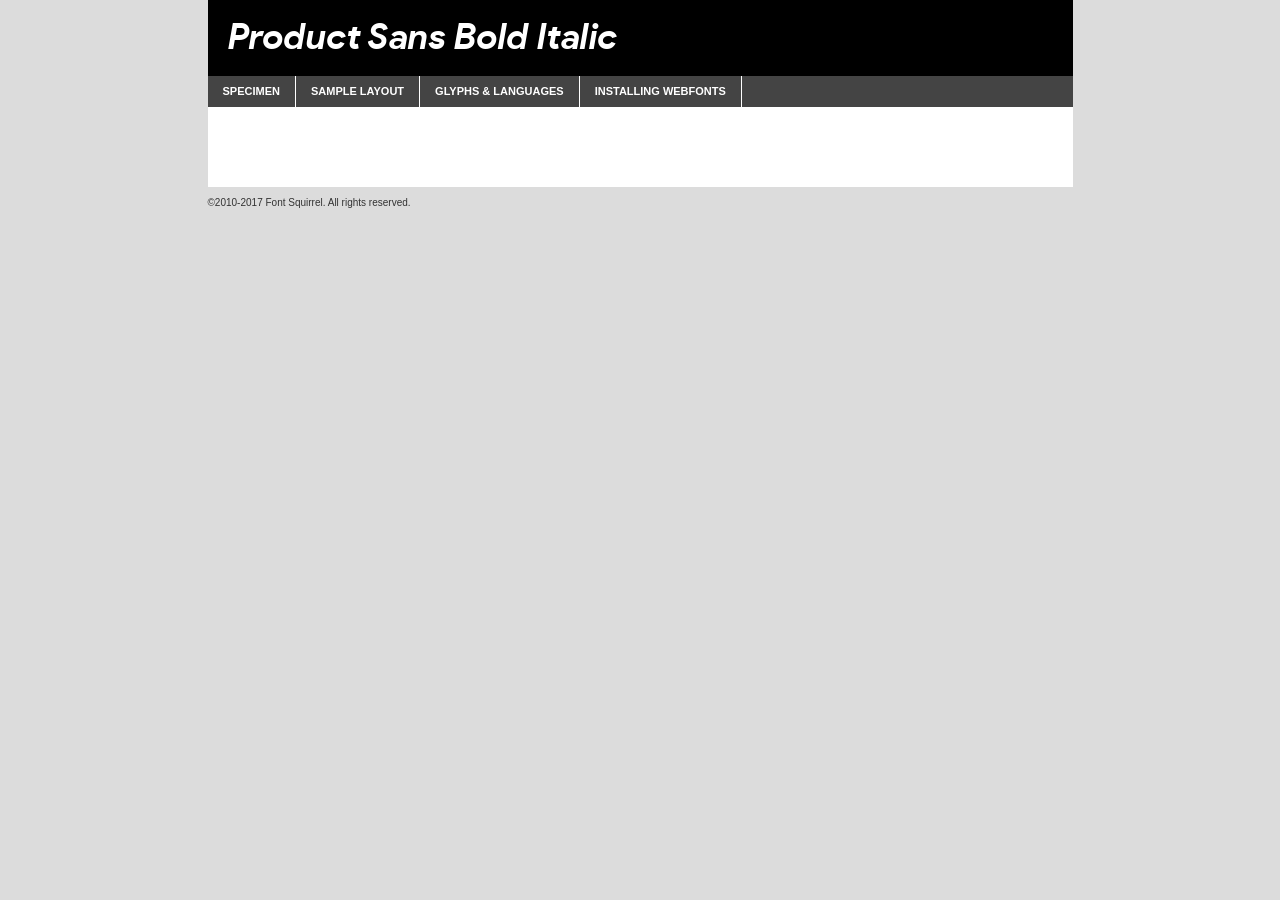
<file: webfontkit-20230729-154137/product_sans_bold_italic-demo.html>
<!DOCTYPE html PUBLIC "-//W3C//DTD XHTML 1.0 Transitional//EN"
        "http://www.w3.org/TR/xhtml1/DTD/xhtml1-transitional.dtd">

<html xmlns="http://www.w3.org/1999/xhtml" xml:lang="en" lang="en">
<head>
    <meta http-equiv="Content-Type" content="text/html; charset=utf-8"/>
    <script src="http://ajax.googleapis.com/ajax/libs/jquery/1.7.2/jquery.min.js" type="text/javascript" charset="utf-8"></script>
    <script type="text/javascript">
		(function($) {
			$.fn.easyTabs = function(option) {
				var param = jQuery.extend({ fadeSpeed: 'fast', defaultContent: 1, activeClass: 'active' }, option);
				$(this).each(function() {
					var thisId = '#' + this.id;
					if ( param.defaultContent == '' )
					{
						param.defaultContent = 1;
					}
					if ( typeof param.defaultContent == 'number' )
					{
						var defaultTab = $(thisId + ' .tabs li:eq(' + (param.defaultContent - 1) + ') a').attr('href').substr(1);
					}
					else
					{
						var defaultTab = param.defaultContent;
					}
					$(thisId + ' .tabs li a').each(function() {
						var tabToHide = $(this).attr('href').substr(1);
						$('#' + tabToHide).addClass('easytabs-tab-content');
					});
					hideAll();
					changeContent(defaultTab);

					function hideAll() {$(thisId + ' .easytabs-tab-content').hide();}

					function changeContent(tabId)
					{
						hideAll();
						$(thisId + ' .tabs li').removeClass(param.activeClass);
						$(thisId + ' .tabs li a[href=#' + tabId + ']').closest('li').addClass(param.activeClass);
						if ( param.fadeSpeed != 'none' )
						{
							$(thisId + ' #' + tabId).fadeIn(param.fadeSpeed);
						}
						else
						{
							$(thisId + ' #' + tabId).show();
						}
					}

					$(thisId + ' .tabs li').click(function() {
						var tabId = $(this).find('a').attr('href').substr(1);
						changeContent(tabId);
						return false;
					});
				});
			}
		})(jQuery);
    </script>
    <link rel="stylesheet" href="specimen_files/specimen_stylesheet.css" type="text/css" charset="utf-8"/>
    <link rel="stylesheet" href="stylesheet.css" type="text/css" charset="utf-8"/>

    <style type="text/css">
        		body {
			font-family: 'product_sansbold_italic';
        		}

            </style>

    <title>Product Sans Bold Italic Specimen</title>


    <script type="text/javascript" charset="utf-8">
		$(document).ready(function() {
			$('#container').easyTabs({ defaultContent: 1 });
		});
    </script>
</head>

<body>
<div id="container">
    <div id="header">
		Product Sans Bold Italic    </div>
    <ul class="tabs">
        <li><a href="#specimen">Specimen</a></li>
        <li><a href="#layout">Sample Layout</a></li>
		        <li><a href="#glyphs">Glyphs &amp; Languages</a></li>
        <li><a href="#installing">Installing Webfonts</a></li>

    </ul>

    <div id="main_content">


        <div id="specimen">

            <div class="section">
                <div class="grid12 firstcol">
                    <div class="huge">AaBb</div>
                </div>
            </div>

            <div class="section">
                <div class="glyph_range">A&#x200B;B&#x200b;C&#x200b;D&#x200b;E&#x200b;F&#x200b;G&#x200b;H&#x200b;I&#x200b;J&#x200b;K&#x200b;L&#x200b;M&#x200b;N&#x200b;O&#x200b;P&#x200b;Q&#x200b;R&#x200b;S&#x200b;T&#x200b;U&#x200b;V&#x200b;W&#x200b;X&#x200b;Y&#x200b;Z&#x200b;a&#x200b;b&#x200b;c&#x200b;d&#x200b;e&#x200b;f&#x200b;g&#x200b;h&#x200b;i&#x200b;j&#x200b;k&#x200b;l&#x200b;m&#x200b;n&#x200b;o&#x200b;p&#x200b;q&#x200b;r&#x200b;s&#x200b;t&#x200b;u&#x200b;v&#x200b;w&#x200b;x&#x200b;y&#x200b;z&#x200b;1&#x200b;2&#x200b;3&#x200b;4&#x200b;5&#x200b;6&#x200b;7&#x200b;8&#x200b;9&#x200b;0&#x200b;&amp;&#x200b;.&#x200b;,&#x200b;?&#x200b;!&#x200b;&#64;&#x200b;(&#x200b;)&#x200b;#&#x200b;$&#x200b;%&#x200b;*&#x200b;+&#x200b;-&#x200b;=&#x200b;:&#x200b;;</div>
            </div>
            <div class="section">
                <div class="grid12 firstcol">
                    <table class="sample_table">
                        <tr>
                            <td>10</td>
                            <td class="size10">abcdefghijklmnopqrstuvwxyzABCDEFGHIJKLMNOPQRSTUVWXYZ0123456789abcdefghijklmnopqrstuvwxyzABCDEFGHIJKLMNOPQRSTUVWXYZ0123456789abcdefghijklmnopqrstuvwxyzABCDEFGHIJKLMNOPQRSTUVWXYZ</td>
                        </tr>
                        <tr>
                            <td>11</td>
                            <td class="size11">abcdefghijklmnopqrstuvwxyzABCDEFGHIJKLMNOPQRSTUVWXYZ0123456789abcdefghijklmnopqrstuvwxyzABCDEFGHIJKLMNOPQRSTUVWXYZ0123456789abcdefghijklmnopqrstuvwxyzABCDEFGHIJKLMNOPQRSTUVWXYZ</td>
                        </tr>
                        <tr>
                            <td>12</td>
                            <td class="size12">abcdefghijklmnopqrstuvwxyzABCDEFGHIJKLMNOPQRSTUVWXYZ0123456789abcdefghijklmnopqrstuvwxyzABCDEFGHIJKLMNOPQRSTUVWXYZ0123456789abcdefghijklmnopqrstuvwxyzABCDEFGHIJKLMNOPQRSTUVWXYZ</td>
                        </tr>
                        <tr>
                            <td>13</td>
                            <td class="size13">abcdefghijklmnopqrstuvwxyzABCDEFGHIJKLMNOPQRSTUVWXYZ0123456789abcdefghijklmnopqrstuvwxyzABCDEFGHIJKLMNOPQRSTUVWXYZ0123456789abcdefghijklmnopqrstuvwxyzABCDEFGHIJKLMNOPQRSTUVWXYZ</td>
                        </tr>
                        <tr>
                            <td>14</td>
                            <td class="size14">abcdefghijklmnopqrstuvwxyzABCDEFGHIJKLMNOPQRSTUVWXYZ0123456789abcdefghijklmnopqrstuvwxyzABCDEFGHIJKLMNOPQRSTUVWXYZ0123456789abcdefghijklmnopqrstuvwxyzABCDEFGHIJKLMNOPQRSTUVWXYZ</td>
                        </tr>
                        <tr>
                            <td>16</td>
                            <td class="size16">abcdefghijklmnopqrstuvwxyzABCDEFGHIJKLMNOPQRSTUVWXYZ0123456789abcdefghijklmnopqrstuvwxyzABCDEFGHIJKLMNOPQRSTUVWXYZ</td>
                        </tr>
                        <tr>
                            <td>18</td>
                            <td class="size18">abcdefghijklmnopqrstuvwxyzABCDEFGHIJKLMNOPQRSTUVWXYZ0123456789abcdefghijklmnopqrstuvwxyzABCDEFGHIJKLMNOPQRSTUVWXYZ</td>
                        </tr>
                        <tr>
                            <td>20</td>
                            <td class="size20">abcdefghijklmnopqrstuvwxyzABCDEFGHIJKLMNOPQRSTUVWXYZ0123456789abcdefghijklmnopqrstuvwxyzABCDEFGHIJKLMNOPQRSTUVWXYZ</td>
                        </tr>
                        <tr>
                            <td>24</td>
                            <td class="size24">abcdefghijklmnopqrstuvwxyzABCDEFGHIJKLMNOPQRSTUVWXYZ0123456789abcdefghijklmnopqrstuvwxyzABCDEFGHIJKLMNOPQRSTUVWXYZ</td>
                        </tr>
                        <tr>
                            <td>30</td>
                            <td class="size30">abcdefghijklmnopqrstuvwxyzABCDEFGHIJKLMNOPQRSTUVWXYZ0123456789abcdefghijklmnopqrstuvwxyzABCDEFGHIJKLMNOPQRSTUVWXYZ</td>
                        </tr>
                        <tr>
                            <td>36</td>
                            <td class="size36">abcdefghijklmnopqrstuvwxyzABCDEFGHIJKLMNOPQRSTUVWXYZ0123456789abcdefghijklmnopqrstuvwxyzABCDEFGHIJKLMNOPQRSTUVWXYZ</td>
                        </tr>
                        <tr>
                            <td>48</td>
                            <td class="size48">abcdefghijklmnopqrstuvwxyzABCDEFGHIJKLMNOPQRSTUVWXYZ0123456789abcdefghijklmnopqrstuvwxyzABCDEFGHIJKLMNOPQRSTUVWXYZ</td>
                        </tr>
                        <tr>
                            <td>60</td>
                            <td class="size60">abcdefghijklmnopqrstuvwxyzABCDEFGHIJKLMNOPQRSTUVWXYZ0123456789abcdefghijklmnopqrstuvwxyzABCDEFGHIJKLMNOPQRSTUVWXYZ</td>
                        </tr>
                        <tr>
                            <td>72</td>
                            <td class="size72">abcdefghijklmnopqrstuvwxyzABCDEFGHIJKLMNOPQRSTUVWXYZ0123456789abcdefghijklmnopqrstuvwxyzABCDEFGHIJKLMNOPQRSTUVWXYZ</td>
                        </tr>
                        <tr>
                            <td>90</td>
                            <td class="size90">abcdefghijklmnopqrstuvwxyzABCDEFGHIJKLMNOPQRSTUVWXYZ0123456789abcdefghijklmnopqrstuvwxyzABCDEFGHIJKLMNOPQRSTUVWXYZ</td>
                        </tr>
                    </table>

                </div>

            </div>


            <div class="section" id="bodycomparison">


                <div id="xheight">
                    <div class="fontbody">&#x25FC;&#x25FC;&#x25FC;&#x25FC;&#x25FC;&#x25FC;&#x25FC;&#x25FC;&#x25FC;&#x25FC;&#x25FC;&#x25FC;&#x25FC;&#x25FC;&#x25FC;&#x25FC;&#x25FC;&#x25FC;&#x25FC;&#x25FC;&#x25FC;&#x25FC;&#x25FC;&#x25FC;&#x25FC;&#x25FC;&#x25FC;&#x25FC;&#x25FC;&#x25FC;&#x25FC;&#x25FC;&#x25FC;&#x25FC;&#x25FC;&#x25FC;&#x25FC;&#x25FC;&#x25FC;&#x25FC;&#x25FC;&#x25FC;&#x25FC;&#x25FC;&#x25FC;&#x25FC;&#x25FC;&#x25FC;&#x25FC;&#x25FC;&#x25FC;&#x25FC;&#x25FC;&#x25FC;&#x25FC;&#x25FC;&#x25FC;&#x25FC;&#x25FC;&#x25FC;&#x25FC;&#x25FC;&#x25FC;&#x25FC;&#x25FC;&#x25FC;&#x25FC;&#x25FC;&#x25FC;&#x25FC;&#x25FC;&#x25FC;&#x25FC;&#x25FC;&#x25FC;&#x25FC;&#x25FC;&#x25FC;&#x25FC;&#x25FC;&#x25FC;&#x25FC;&#x25FC;&#x25FC;&#x25FC;&#x25FC;&#x25FC;&#x25FC;&#x25FC;&#x25FC;&#x25FC;&#x25FC;&#x25FC;&#x25FC;&#x25FC;&#x25FC;&#x25FC;&#x25FC;&#x25FC;body</div>
                    <div class="arialbody">body</div>
                    <div class="verdanabody">body</div>
                    <div class="georgiabody">body</div>
                </div>
                <div class="fontbody" style="z-index:1">
                    body<span>Product Sans Bold Italic</span>
                </div>
                <div class="arialbody" style="z-index:1">
                    body<span>Arial</span>
                </div>
                <div class="verdanabody" style="z-index:1">
                    body<span>Verdana</span>
                </div>
                <div class="georgiabody" style="z-index:1">
                    body<span>Georgia</span>
                </div>


            </div>


            <div class="section psample psample_row1" id="">

                <div class="grid2 firstcol">
                    <p class="size10"><span>10.</span>Aenean lacinia bibendum nulla sed consectetur. Fusce dapibus, tellus ac cursus commodo, tortor mauris condimentum nibh, ut fermentum massa justo sit amet risus. Nullam id dolor id nibh ultricies vehicula ut id elit. Cum sociis natoque penatibus et magnis dis parturient montes, nascetur ridiculus mus. Nulla vitae elit libero, a pharetra augue.</p>

                </div>
                <div class="grid3">
                    <p class="size11"><span>11.</span>Aenean lacinia bibendum nulla sed consectetur. Fusce dapibus, tellus ac cursus commodo, tortor mauris condimentum nibh, ut fermentum massa justo sit amet risus. Nullam id dolor id nibh ultricies vehicula ut id elit. Cum sociis natoque penatibus et magnis dis parturient montes, nascetur ridiculus mus. Nulla vitae elit libero, a pharetra augue.</p>

                </div>
                <div class="grid3">
                    <p class="size12"><span>12.</span>Aenean lacinia bibendum nulla sed consectetur. Fusce dapibus, tellus ac cursus commodo, tortor mauris condimentum nibh, ut fermentum massa justo sit amet risus. Nullam id dolor id nibh ultricies vehicula ut id elit. Cum sociis natoque penatibus et magnis dis parturient montes, nascetur ridiculus mus. Nulla vitae elit libero, a pharetra augue.</p>

                </div>
                <div class="grid4">
                    <p class="size13"><span>13.</span>Aenean lacinia bibendum nulla sed consectetur. Fusce dapibus, tellus ac cursus commodo, tortor mauris condimentum nibh, ut fermentum massa justo sit amet risus. Nullam id dolor id nibh ultricies vehicula ut id elit. Cum sociis natoque penatibus et magnis dis parturient montes, nascetur ridiculus mus. Nulla vitae elit libero, a pharetra augue.</p>

                </div>
                <div class="white_blend"></div>

            </div>
            <div class="section psample psample_row2" id="">
                <div class="grid3 firstcol">
                    <p class="size14"><span>14.</span>Aenean lacinia bibendum nulla sed consectetur. Fusce dapibus, tellus ac cursus commodo, tortor mauris condimentum nibh, ut fermentum massa justo sit amet risus. Nullam id dolor id nibh ultricies vehicula ut id elit. Cum sociis natoque penatibus et magnis dis parturient montes, nascetur ridiculus mus. Nulla vitae elit libero, a pharetra augue.</p>

                </div>
                <div class="grid4">
                    <p class="size16"><span>16.</span>Aenean lacinia bibendum nulla sed consectetur. Fusce dapibus, tellus ac cursus commodo, tortor mauris condimentum nibh, ut fermentum massa justo sit amet risus. Nullam id dolor id nibh ultricies vehicula ut id elit. Cum sociis natoque penatibus et magnis dis parturient montes, nascetur ridiculus mus. Nulla vitae elit libero, a pharetra augue.</p>

                </div>
                <div class="grid5">
                    <p class="size18"><span>18.</span>Aenean lacinia bibendum nulla sed consectetur. Fusce dapibus, tellus ac cursus commodo, tortor mauris condimentum nibh, ut fermentum massa justo sit amet risus. Nullam id dolor id nibh ultricies vehicula ut id elit. Cum sociis natoque penatibus et magnis dis parturient montes, nascetur ridiculus mus. Nulla vitae elit libero, a pharetra augue.</p>

                </div>

                <div class="white_blend"></div>

            </div>

            <div class="section psample psample_row3" id="">
                <div class="grid5 firstcol">
                    <p class="size20"><span>20.</span>Aenean lacinia bibendum nulla sed consectetur. Fusce dapibus, tellus ac cursus commodo, tortor mauris condimentum nibh, ut fermentum massa justo sit amet risus. Nullam id dolor id nibh ultricies vehicula ut id elit. Cum sociis natoque penatibus et magnis dis parturient montes, nascetur ridiculus mus. Nulla vitae elit libero, a pharetra augue.</p>
                </div>
                <div class="grid7">
                    <p class="size24"><span>24.</span>Aenean lacinia bibendum nulla sed consectetur. Fusce dapibus, tellus ac cursus commodo, tortor mauris condimentum nibh, ut fermentum massa justo sit amet risus. Nullam id dolor id nibh ultricies vehicula ut id elit. Cum sociis natoque penatibus et magnis dis parturient montes, nascetur ridiculus mus. Nulla vitae elit libero, a pharetra augue.</p>
                </div>

                <div class="white_blend"></div>

            </div>

            <div class="section psample psample_row4" id="">
                <div class="grid12 firstcol">
                    <p class="size30"><span>30.</span>Aenean lacinia bibendum nulla sed consectetur. Fusce dapibus, tellus ac cursus commodo, tortor mauris condimentum nibh, ut fermentum massa justo sit amet risus. Nullam id dolor id nibh ultricies vehicula ut id elit. Cum sociis natoque penatibus et magnis dis parturient montes, nascetur ridiculus mus. Nulla vitae elit libero, a pharetra augue.</p>
                </div>
                <div class="white_blend"></div>

            </div>


            <div class="section psample psample_row1 fullreverse">
                <div class="grid2 firstcol">
                    <p class="size10"><span>10.</span>Aenean lacinia bibendum nulla sed consectetur. Fusce dapibus, tellus ac cursus commodo, tortor mauris condimentum nibh, ut fermentum massa justo sit amet risus. Nullam id dolor id nibh ultricies vehicula ut id elit. Cum sociis natoque penatibus et magnis dis parturient montes, nascetur ridiculus mus. Nulla vitae elit libero, a pharetra augue.</p>

                </div>
                <div class="grid3">
                    <p class="size11"><span>11.</span>Aenean lacinia bibendum nulla sed consectetur. Fusce dapibus, tellus ac cursus commodo, tortor mauris condimentum nibh, ut fermentum massa justo sit amet risus. Nullam id dolor id nibh ultricies vehicula ut id elit. Cum sociis natoque penatibus et magnis dis parturient montes, nascetur ridiculus mus. Nulla vitae elit libero, a pharetra augue.</p>

                </div>
                <div class="grid3">
                    <p class="size12"><span>12.</span>Aenean lacinia bibendum nulla sed consectetur. Fusce dapibus, tellus ac cursus commodo, tortor mauris condimentum nibh, ut fermentum massa justo sit amet risus. Nullam id dolor id nibh ultricies vehicula ut id elit. Cum sociis natoque penatibus et magnis dis parturient montes, nascetur ridiculus mus. Nulla vitae elit libero, a pharetra augue.</p>

                </div>
                <div class="grid4">
                    <p class="size13"><span>13.</span>Aenean lacinia bibendum nulla sed consectetur. Fusce dapibus, tellus ac cursus commodo, tortor mauris condimentum nibh, ut fermentum massa justo sit amet risus. Nullam id dolor id nibh ultricies vehicula ut id elit. Cum sociis natoque penatibus et magnis dis parturient montes, nascetur ridiculus mus. Nulla vitae elit libero, a pharetra augue.</p>

                </div>
                <div class="black_blend"></div>

            </div>

            <div class="section psample psample_row2 fullreverse">
                <div class="grid3 firstcol">
                    <p class="size14"><span>14.</span>Aenean lacinia bibendum nulla sed consectetur. Fusce dapibus, tellus ac cursus commodo, tortor mauris condimentum nibh, ut fermentum massa justo sit amet risus. Nullam id dolor id nibh ultricies vehicula ut id elit. Cum sociis natoque penatibus et magnis dis parturient montes, nascetur ridiculus mus. Nulla vitae elit libero, a pharetra augue.</p>

                </div>
                <div class="grid4">
                    <p class="size16"><span>16.</span>Aenean lacinia bibendum nulla sed consectetur. Fusce dapibus, tellus ac cursus commodo, tortor mauris condimentum nibh, ut fermentum massa justo sit amet risus. Nullam id dolor id nibh ultricies vehicula ut id elit. Cum sociis natoque penatibus et magnis dis parturient montes, nascetur ridiculus mus. Nulla vitae elit libero, a pharetra augue.</p>

                </div>
                <div class="grid5">
                    <p class="size18"><span>18.</span>Aenean lacinia bibendum nulla sed consectetur. Fusce dapibus, tellus ac cursus commodo, tortor mauris condimentum nibh, ut fermentum massa justo sit amet risus. Nullam id dolor id nibh ultricies vehicula ut id elit. Cum sociis natoque penatibus et magnis dis parturient montes, nascetur ridiculus mus. Nulla vitae elit libero, a pharetra augue.</p>

                </div>
                <div class="black_blend"></div>

            </div>

            <div class="section psample fullreverse psample_row3" id="">
                <div class="grid5 firstcol">
                    <p class="size20"><span>20.</span>Aenean lacinia bibendum nulla sed consectetur. Fusce dapibus, tellus ac cursus commodo, tortor mauris condimentum nibh, ut fermentum massa justo sit amet risus. Nullam id dolor id nibh ultricies vehicula ut id elit. Cum sociis natoque penatibus et magnis dis parturient montes, nascetur ridiculus mus. Nulla vitae elit libero, a pharetra augue.</p>
                </div>
                <div class="grid7">
                    <p class="size24"><span>24.</span>Aenean lacinia bibendum nulla sed consectetur. Fusce dapibus, tellus ac cursus commodo, tortor mauris condimentum nibh, ut fermentum massa justo sit amet risus. Nullam id dolor id nibh ultricies vehicula ut id elit. Cum sociis natoque penatibus et magnis dis parturient montes, nascetur ridiculus mus. Nulla vitae elit libero, a pharetra augue.</p>
                </div>

                <div class="black_blend"></div>

            </div>

            <div class="section psample fullreverse psample_row4" id="" style="border-bottom: 20px #000 solid;">
                <div class="grid12 firstcol">
                    <p class="size30"><span>30.</span>Aenean lacinia bibendum nulla sed consectetur. Fusce dapibus, tellus ac cursus commodo, tortor mauris condimentum nibh, ut fermentum massa justo sit amet risus. Nullam id dolor id nibh ultricies vehicula ut id elit. Cum sociis natoque penatibus et magnis dis parturient montes, nascetur ridiculus mus. Nulla vitae elit libero, a pharetra augue.</p>
                </div>
                <div class="black_blend"></div>

            </div>


        </div>

        <div id="layout">

            <div class="section">

                <div class="grid12 firstcol">
                    <h1>Lorem Ipsum Dolor</h1>
                    <h2>Etiam porta sem malesuada magna mollis euismod</h2>

                    <p class="byline">By <a href="#link">Aenean Lacinia</a></p>
                </div>
            </div>
            <div class="section">
                <div class="grid8 firstcol">
                    <p class="large">Donec sed odio dui. Morbi leo risus, porta ac consectetur ac, vestibulum at eros. Fusce dapibus, tellus ac cursus commodo, tortor mauris condimentum nibh, ut fermentum massa justo sit amet risus. </p>


                    <h3>Pellentesque ornare sem</h3>

                    <p>Maecenas sed diam eget risus varius blandit sit amet non magna. Maecenas faucibus mollis interdum. Donec ullamcorper nulla non metus auctor fringilla. Nullam id dolor id nibh ultricies vehicula ut id elit. Nullam id dolor id nibh ultricies vehicula ut id elit. </p>

                    <p>Aenean eu leo quam. Pellentesque ornare sem lacinia quam venenatis vestibulum. Lorem ipsum dolor sit amet, consectetur adipiscing elit. Cum sociis natoque penatibus et magnis dis parturient montes, nascetur ridiculus mus. </p>

                    <p>Nulla vitae elit libero, a pharetra augue. Praesent commodo cursus magna, vel scelerisque nisl consectetur et. Aenean lacinia bibendum nulla sed consectetur. </p>

                    <p>Nullam quis risus eget urna mollis ornare vel eu leo. Nullam quis risus eget urna mollis ornare vel eu leo. Maecenas sed diam eget risus varius blandit sit amet non magna. Donec ullamcorper nulla non metus auctor fringilla. </p>

                    <h3>Cras mattis consectetur</h3>

                    <p>Aenean eu leo quam. Pellentesque ornare sem lacinia quam venenatis vestibulum. Aenean lacinia bibendum nulla sed consectetur. Integer posuere erat a ante venenatis dapibus posuere velit aliquet. Cras mattis consectetur purus sit amet fermentum. </p>

                    <p>Nullam id dolor id nibh ultricies vehicula ut id elit. Nullam quis risus eget urna mollis ornare vel eu leo. Cras mattis consectetur purus sit amet fermentum.</p>
                </div>

                <div class="grid4 sidebar">

                    <div class="box reverse">
                        <p class="last">Nullam quis risus eget urna mollis ornare vel eu leo. Donec ullamcorper nulla non metus auctor fringilla. Cras mattis consectetur purus sit amet fermentum. Sed posuere consectetur est at lobortis. Lorem ipsum dolor sit amet, consectetur adipiscing elit. </p>
                    </div>

                    <p class="caption">Maecenas sed diam eget risus varius.</p>

                    <p>Vestibulum id ligula porta felis euismod semper. Integer posuere erat a ante venenatis dapibus posuere velit aliquet. Vestibulum id ligula porta felis euismod semper. Sed posuere consectetur est at lobortis. Maecenas sed diam eget risus varius blandit sit amet non magna. Fusce dapibus, tellus ac cursus commodo, tortor mauris condimentum nibh, ut fermentum massa justo sit amet risus. </p>


                    <p>Duis mollis, est non commodo luctus, nisi erat porttitor ligula, eget lacinia odio sem nec elit. Aenean lacinia bibendum nulla sed consectetur. Vivamus sagittis lacus vel augue laoreet rutrum faucibus dolor auctor. Aenean lacinia bibendum nulla sed consectetur. Nullam quis risus eget urna mollis ornare vel eu leo. </p>

                    <p>Praesent commodo cursus magna, vel scelerisque nisl consectetur et. Donec ullamcorper nulla non metus auctor fringilla. Maecenas faucibus mollis interdum. Fusce dapibus, tellus ac cursus commodo, tortor mauris condimentum nibh, ut fermentum massa justo sit amet risus. </p>

                </div>
            </div>

        </div>


		

        <div id="glyphs">
            <div class="section">
                <div class="grid12 firstcol">

                    <h1>Language Support</h1>
                    <p>The subset of Product Sans Bold Italic in this kit supports the following languages:<br/>

						Albanian, Basque, Breton, Chamorro, Danish, English, Faroese, Finnish, Frisian, Galician, German, Icelandic, Italian, Malagasy, Norwegian, Portuguese, Spanish, Alsatian, Aragonese, Arapaho, Arrernte, Asturian, Aymara, Bislama, Cebuano, Corsican, Fijian, French_creole, Genoese, Gilbertese, Greenlandic, Haitian_creole, Hiligaynon, Hmong, Hopi, Ibanag, Iloko_ilokano, Indonesian, Interglossa_glosa, Interlingua, Irish_gaelic, Jerriais, Lojban, Lombard, Luxembourgeois, Manx, Mohawk, Norfolk_pitcairnese, Occitan, Oromo, Pangasinan, Papiamento, Piedmontese, Potawatomi, Rhaeto-romance, Romansh, Rotokas, Sami_lule, Samoan, Sardinian, Scots_gaelic, Seychelles_creole, Shona, Sicilian, Somali, Southern_ndebele, Swahili, Swati_swazi, Tagalog_filipino_pilipino, Tetum, Tok_pisin, Uyghur_latinized, Volapuk, Walloon, Warlpiri, Xhosa, Yapese, Zulu, Latinbasic, Ubasic, Demo                    </p>
                    <h1>Glyph Chart</h1>
                    <p>The subset of Product Sans Bold Italic in this kit includes all the glyphs listed below. Unicode entities are included above each glyph to help you insert individual characters into your layout.</p>
                    <div id="glyph_chart">

																																	                                <div><p>&amp;#13;</p>&#13;</div>
																				                                <div><p>&amp;#32;</p>&#32;</div>
																				                                <div><p>&amp;#33;</p>&#33;</div>
																				                                <div><p>&amp;#34;</p>&#34;</div>
																				                                <div><p>&amp;#35;</p>&#35;</div>
																				                                <div><p>&amp;#36;</p>&#36;</div>
																				                                <div><p>&amp;#37;</p>&#37;</div>
																				                                <div><p>&amp;#38;</p>&#38;</div>
																				                                <div><p>&amp;#39;</p>&#39;</div>
																				                                <div><p>&amp;#40;</p>&#40;</div>
																				                                <div><p>&amp;#41;</p>&#41;</div>
																				                                <div><p>&amp;#42;</p>&#42;</div>
																				                                <div><p>&amp;#43;</p>&#43;</div>
																				                                <div><p>&amp;#44;</p>&#44;</div>
																				                                <div><p>&amp;#45;</p>&#45;</div>
																				                                <div><p>&amp;#46;</p>&#46;</div>
																				                                <div><p>&amp;#47;</p>&#47;</div>
																				                                <div><p>&amp;#48;</p>&#48;</div>
																				                                <div><p>&amp;#49;</p>&#49;</div>
																				                                <div><p>&amp;#50;</p>&#50;</div>
																				                                <div><p>&amp;#51;</p>&#51;</div>
																				                                <div><p>&amp;#52;</p>&#52;</div>
																				                                <div><p>&amp;#53;</p>&#53;</div>
																				                                <div><p>&amp;#54;</p>&#54;</div>
																				                                <div><p>&amp;#55;</p>&#55;</div>
																				                                <div><p>&amp;#56;</p>&#56;</div>
																				                                <div><p>&amp;#57;</p>&#57;</div>
																				                                <div><p>&amp;#58;</p>&#58;</div>
																				                                <div><p>&amp;#59;</p>&#59;</div>
																				                                <div><p>&amp;#60;</p>&#60;</div>
																				                                <div><p>&amp;#61;</p>&#61;</div>
																				                                <div><p>&amp;#62;</p>&#62;</div>
																				                                <div><p>&amp;#63;</p>&#63;</div>
																				                                <div><p>&amp;#64;</p>&#64;</div>
																				                                <div><p>&amp;#65;</p>&#65;</div>
																				                                <div><p>&amp;#66;</p>&#66;</div>
																				                                <div><p>&amp;#67;</p>&#67;</div>
																				                                <div><p>&amp;#68;</p>&#68;</div>
																				                                <div><p>&amp;#69;</p>&#69;</div>
																				                                <div><p>&amp;#70;</p>&#70;</div>
																				                                <div><p>&amp;#71;</p>&#71;</div>
																				                                <div><p>&amp;#72;</p>&#72;</div>
																				                                <div><p>&amp;#73;</p>&#73;</div>
																				                                <div><p>&amp;#74;</p>&#74;</div>
																				                                <div><p>&amp;#75;</p>&#75;</div>
																				                                <div><p>&amp;#76;</p>&#76;</div>
																				                                <div><p>&amp;#77;</p>&#77;</div>
																				                                <div><p>&amp;#78;</p>&#78;</div>
																				                                <div><p>&amp;#79;</p>&#79;</div>
																				                                <div><p>&amp;#80;</p>&#80;</div>
																				                                <div><p>&amp;#81;</p>&#81;</div>
																				                                <div><p>&amp;#82;</p>&#82;</div>
																				                                <div><p>&amp;#83;</p>&#83;</div>
																				                                <div><p>&amp;#84;</p>&#84;</div>
																				                                <div><p>&amp;#85;</p>&#85;</div>
																				                                <div><p>&amp;#86;</p>&#86;</div>
																				                                <div><p>&amp;#87;</p>&#87;</div>
																				                                <div><p>&amp;#88;</p>&#88;</div>
																				                                <div><p>&amp;#89;</p>&#89;</div>
																				                                <div><p>&amp;#90;</p>&#90;</div>
																				                                <div><p>&amp;#91;</p>&#91;</div>
																				                                <div><p>&amp;#92;</p>&#92;</div>
																				                                <div><p>&amp;#93;</p>&#93;</div>
																				                                <div><p>&amp;#94;</p>&#94;</div>
																				                                <div><p>&amp;#95;</p>&#95;</div>
																				                                <div><p>&amp;#96;</p>&#96;</div>
																				                                <div><p>&amp;#97;</p>&#97;</div>
																				                                <div><p>&amp;#98;</p>&#98;</div>
																				                                <div><p>&amp;#99;</p>&#99;</div>
																				                                <div><p>&amp;#100;</p>&#100;</div>
																				                                <div><p>&amp;#101;</p>&#101;</div>
																				                                <div><p>&amp;#102;</p>&#102;</div>
																				                                <div><p>&amp;#103;</p>&#103;</div>
																				                                <div><p>&amp;#104;</p>&#104;</div>
																				                                <div><p>&amp;#105;</p>&#105;</div>
																				                                <div><p>&amp;#106;</p>&#106;</div>
																				                                <div><p>&amp;#107;</p>&#107;</div>
																				                                <div><p>&amp;#108;</p>&#108;</div>
																				                                <div><p>&amp;#109;</p>&#109;</div>
																				                                <div><p>&amp;#110;</p>&#110;</div>
																				                                <div><p>&amp;#111;</p>&#111;</div>
																				                                <div><p>&amp;#112;</p>&#112;</div>
																				                                <div><p>&amp;#113;</p>&#113;</div>
																				                                <div><p>&amp;#114;</p>&#114;</div>
																				                                <div><p>&amp;#115;</p>&#115;</div>
																				                                <div><p>&amp;#116;</p>&#116;</div>
																				                                <div><p>&amp;#117;</p>&#117;</div>
																				                                <div><p>&amp;#118;</p>&#118;</div>
																				                                <div><p>&amp;#119;</p>&#119;</div>
																				                                <div><p>&amp;#120;</p>&#120;</div>
																				                                <div><p>&amp;#121;</p>&#121;</div>
																				                                <div><p>&amp;#122;</p>&#122;</div>
																				                                <div><p>&amp;#123;</p>&#123;</div>
																				                                <div><p>&amp;#124;</p>&#124;</div>
																				                                <div><p>&amp;#125;</p>&#125;</div>
																				                                <div><p>&amp;#126;</p>&#126;</div>
																				                                <div><p>&amp;#160;</p>&#160;</div>
																				                                <div><p>&amp;#161;</p>&#161;</div>
																				                                <div><p>&amp;#162;</p>&#162;</div>
																				                                <div><p>&amp;#163;</p>&#163;</div>
																				                                <div><p>&amp;#164;</p>&#164;</div>
																				                                <div><p>&amp;#165;</p>&#165;</div>
																				                                <div><p>&amp;#166;</p>&#166;</div>
																				                                <div><p>&amp;#167;</p>&#167;</div>
																				                                <div><p>&amp;#168;</p>&#168;</div>
																				                                <div><p>&amp;#169;</p>&#169;</div>
																				                                <div><p>&amp;#170;</p>&#170;</div>
																				                                <div><p>&amp;#171;</p>&#171;</div>
																				                                <div><p>&amp;#172;</p>&#172;</div>
																				                                <div><p>&amp;#173;</p>&#173;</div>
																				                                <div><p>&amp;#174;</p>&#174;</div>
																				                                <div><p>&amp;#175;</p>&#175;</div>
																				                                <div><p>&amp;#176;</p>&#176;</div>
																				                                <div><p>&amp;#177;</p>&#177;</div>
																				                                <div><p>&amp;#178;</p>&#178;</div>
																				                                <div><p>&amp;#179;</p>&#179;</div>
																				                                <div><p>&amp;#180;</p>&#180;</div>
																				                                <div><p>&amp;#181;</p>&#181;</div>
																				                                <div><p>&amp;#182;</p>&#182;</div>
																				                                <div><p>&amp;#183;</p>&#183;</div>
																				                                <div><p>&amp;#184;</p>&#184;</div>
																				                                <div><p>&amp;#185;</p>&#185;</div>
																				                                <div><p>&amp;#186;</p>&#186;</div>
																				                                <div><p>&amp;#187;</p>&#187;</div>
																				                                <div><p>&amp;#188;</p>&#188;</div>
																				                                <div><p>&amp;#189;</p>&#189;</div>
																				                                <div><p>&amp;#190;</p>&#190;</div>
																				                                <div><p>&amp;#191;</p>&#191;</div>
																				                                <div><p>&amp;#192;</p>&#192;</div>
																				                                <div><p>&amp;#193;</p>&#193;</div>
																				                                <div><p>&amp;#194;</p>&#194;</div>
																				                                <div><p>&amp;#195;</p>&#195;</div>
																				                                <div><p>&amp;#196;</p>&#196;</div>
																				                                <div><p>&amp;#197;</p>&#197;</div>
																				                                <div><p>&amp;#198;</p>&#198;</div>
																				                                <div><p>&amp;#199;</p>&#199;</div>
																				                                <div><p>&amp;#200;</p>&#200;</div>
																				                                <div><p>&amp;#201;</p>&#201;</div>
																				                                <div><p>&amp;#202;</p>&#202;</div>
																				                                <div><p>&amp;#203;</p>&#203;</div>
																				                                <div><p>&amp;#204;</p>&#204;</div>
																				                                <div><p>&amp;#205;</p>&#205;</div>
																				                                <div><p>&amp;#206;</p>&#206;</div>
																				                                <div><p>&amp;#207;</p>&#207;</div>
																				                                <div><p>&amp;#208;</p>&#208;</div>
																				                                <div><p>&amp;#209;</p>&#209;</div>
																				                                <div><p>&amp;#210;</p>&#210;</div>
																				                                <div><p>&amp;#211;</p>&#211;</div>
																				                                <div><p>&amp;#212;</p>&#212;</div>
																				                                <div><p>&amp;#213;</p>&#213;</div>
																				                                <div><p>&amp;#214;</p>&#214;</div>
																				                                <div><p>&amp;#215;</p>&#215;</div>
																				                                <div><p>&amp;#216;</p>&#216;</div>
																				                                <div><p>&amp;#217;</p>&#217;</div>
																				                                <div><p>&amp;#218;</p>&#218;</div>
																				                                <div><p>&amp;#219;</p>&#219;</div>
																				                                <div><p>&amp;#220;</p>&#220;</div>
																				                                <div><p>&amp;#221;</p>&#221;</div>
																				                                <div><p>&amp;#222;</p>&#222;</div>
																				                                <div><p>&amp;#223;</p>&#223;</div>
																				                                <div><p>&amp;#224;</p>&#224;</div>
																				                                <div><p>&amp;#225;</p>&#225;</div>
																				                                <div><p>&amp;#226;</p>&#226;</div>
																				                                <div><p>&amp;#227;</p>&#227;</div>
																				                                <div><p>&amp;#228;</p>&#228;</div>
																				                                <div><p>&amp;#229;</p>&#229;</div>
																				                                <div><p>&amp;#230;</p>&#230;</div>
																				                                <div><p>&amp;#231;</p>&#231;</div>
																				                                <div><p>&amp;#232;</p>&#232;</div>
																				                                <div><p>&amp;#233;</p>&#233;</div>
																				                                <div><p>&amp;#234;</p>&#234;</div>
																				                                <div><p>&amp;#235;</p>&#235;</div>
																				                                <div><p>&amp;#236;</p>&#236;</div>
																				                                <div><p>&amp;#237;</p>&#237;</div>
																				                                <div><p>&amp;#238;</p>&#238;</div>
																				                                <div><p>&amp;#239;</p>&#239;</div>
																				                                <div><p>&amp;#240;</p>&#240;</div>
																				                                <div><p>&amp;#241;</p>&#241;</div>
																				                                <div><p>&amp;#242;</p>&#242;</div>
																				                                <div><p>&amp;#243;</p>&#243;</div>
																				                                <div><p>&amp;#244;</p>&#244;</div>
																				                                <div><p>&amp;#245;</p>&#245;</div>
																				                                <div><p>&amp;#246;</p>&#246;</div>
																				                                <div><p>&amp;#247;</p>&#247;</div>
																				                                <div><p>&amp;#248;</p>&#248;</div>
																				                                <div><p>&amp;#249;</p>&#249;</div>
																				                                <div><p>&amp;#250;</p>&#250;</div>
																				                                <div><p>&amp;#251;</p>&#251;</div>
																				                                <div><p>&amp;#252;</p>&#252;</div>
																				                                <div><p>&amp;#253;</p>&#253;</div>
																				                                <div><p>&amp;#254;</p>&#254;</div>
																				                                <div><p>&amp;#255;</p>&#255;</div>
																				                                <div><p>&amp;#338;</p>&#338;</div>
																				                                <div><p>&amp;#339;</p>&#339;</div>
																				                                <div><p>&amp;#710;</p>&#710;</div>
																				                                <div><p>&amp;#732;</p>&#732;</div>
																				                                <div><p>&amp;#8192;</p>&#8192;</div>
																				                                <div><p>&amp;#8193;</p>&#8193;</div>
																				                                <div><p>&amp;#8194;</p>&#8194;</div>
																				                                <div><p>&amp;#8195;</p>&#8195;</div>
																				                                <div><p>&amp;#8196;</p>&#8196;</div>
																				                                <div><p>&amp;#8197;</p>&#8197;</div>
																				                                <div><p>&amp;#8198;</p>&#8198;</div>
																				                                <div><p>&amp;#8199;</p>&#8199;</div>
																				                                <div><p>&amp;#8200;</p>&#8200;</div>
																				                                <div><p>&amp;#8201;</p>&#8201;</div>
																				                                <div><p>&amp;#8202;</p>&#8202;</div>
																				                                <div><p>&amp;#8208;</p>&#8208;</div>
																				                                <div><p>&amp;#8209;</p>&#8209;</div>
																				                                <div><p>&amp;#8210;</p>&#8210;</div>
																				                                <div><p>&amp;#8211;</p>&#8211;</div>
																				                                <div><p>&amp;#8212;</p>&#8212;</div>
																				                                <div><p>&amp;#8216;</p>&#8216;</div>
																				                                <div><p>&amp;#8217;</p>&#8217;</div>
																				                                <div><p>&amp;#8218;</p>&#8218;</div>
																				                                <div><p>&amp;#8220;</p>&#8220;</div>
																				                                <div><p>&amp;#8221;</p>&#8221;</div>
																				                                <div><p>&amp;#8222;</p>&#8222;</div>
																				                                <div><p>&amp;#8226;</p>&#8226;</div>
																				                                <div><p>&amp;#8230;</p>&#8230;</div>
																				                                <div><p>&amp;#8239;</p>&#8239;</div>
																				                                <div><p>&amp;#8249;</p>&#8249;</div>
																				                                <div><p>&amp;#8250;</p>&#8250;</div>
																				                                <div><p>&amp;#8287;</p>&#8287;</div>
																				                                <div><p>&amp;#8364;</p>&#8364;</div>
																				                                <div><p>&amp;#9724;</p>&#9724;</div>
																				                                <div><p>&amp;#64257;</p>&#64257;</div>
																				                                <div><p>&amp;#64258;</p>&#64258;</div>
																				                                <div><p>&amp;#64259;</p>&#64259;</div>
																				                                <div><p>&amp;#64260;</p>&#64260;</div>
																																													                    </div>
                </div>


            </div>
        </div>


        <div id="specs">

        </div>

        <div id="installing">
            <div class="section">
                <div class="grid7 firstcol">
                    <h1>Installing Webfonts</h1>

                    <p>Webfonts are supported by all major browser platforms but not all in the same way. There are currently four different font formats that must be included in order to target all browsers. This includes TTF, WOFF, EOT and SVG.</p>

                    <h2>1. Upload your webfonts</h2>
                    <p>You must upload your webfont kit to your website. They should be in or near the same directory as your CSS files.</p>

                    <h2>2. Include the webfont stylesheet</h2>
                    <p>A special CSS @font-face declaration helps the various browsers select the appropriate font it needs without causing you a bunch of headaches. Learn more about this syntax by reading the <a href="https://www.fontspring.com/blog/further-hardening-of-the-bulletproof-syntax">Fontspring blog post</a> about it. The code for it is as follows:</p>


                    <code>
                        @font-face{
                        font-family: 'MyWebFont';
                        src: url('WebFont.eot');
                        src: url('WebFont.eot?#iefix') format('embedded-opentype'),
                        url('WebFont.woff') format('woff'),
                        url('WebFont.ttf') format('truetype'),
                        url('WebFont.svg#webfont') format('svg');
                        }
                    </code>

                    <p>We've already gone ahead and generated the code for you. All you have to do is link to the stylesheet in your HTML, like this:</p>
                    <code>&lt;link rel=&quot;stylesheet&quot; href=&quot;stylesheet.css&quot; type=&quot;text/css&quot; charset=&quot;utf-8&quot; /&gt;</code>

                    <h2>3. Modify your own stylesheet</h2>
                    <p>To take advantage of your new fonts, you must tell your stylesheet to use them. Look at the original @font-face declaration above and find the property called "font-family." The name linked there will be what you use to reference the font. Prepend that webfont name to the font stack in the "font-family" property, inside the selector you want to change. For example:</p>
                    <code>p { font-family: 'WebFont', Arial, sans-serif; }</code>

                    <h2>4. Test</h2>
                    <p>Getting webfonts to work cross-browser <em>can</em> be tricky. Use the information in the sidebar to help you if you find that fonts aren't loading in a particular browser.</p>
                </div>

                <div class="grid5 sidebar">
                    <div class="box">
                        <h2>Troubleshooting<br/>Font-Face Problems</h2>
                        <p>Having trouble getting your webfonts to load in your new website? Here are some tips to sort out what might be the problem.</p>

                        <h3>Fonts not showing in any browser</h3>

                        <p>This sounds like you need to work on the plumbing. You either did not upload the fonts to the correct directory, or you did not link the fonts properly in the CSS. If you've confirmed that all this is correct and you still have a problem, take a look at your .htaccess file and see if requests are getting intercepted.</p>

                        <h3>Fonts not loading in iPhone or iPad</h3>

                        <p>The most common problem here is that you are serving the fonts from an IIS server. IIS refuses to serve files that have unknown MIME types. If that is the case, you must set the MIME type for SVG to "image/svg+xml" in the server settings. Follow these instructions from Microsoft if you need help.</p>

                        <h3>Fonts not loading in Firefox</h3>

                        <p>The primary reason for this failure? You are still using a version Firefox older than 3.5. So upgrade already! If that isn't it, then you are very likely serving fonts from a different domain. Firefox requires that all font assets be served from the same domain. Lastly it is possible that you need to add WOFF to your list of MIME types (if you are serving via IIS.)</p>

                        <h3>Fonts not loading in IE</h3>

                        <p>Are you looking at Internet Explorer on an actual Windows machine or are you cheating by using a service like Adobe BrowserLab? Many of these screenshot services do not render @font-face for IE. Best to test it on a real machine.</p>

                        <h3>Fonts not loading in IE9</h3>

                        <p>IE9, like Firefox, requires that fonts be served from the same domain as the website. Make sure that is the case.</p>
                    </div>
                </div>
            </div>

        </div>

    </div>
    <div id="footer">
        <p>&copy;2010-2017 Font Squirrel. All rights reserved.</p>
    </div>
</div>
</body>
</html>
</file>
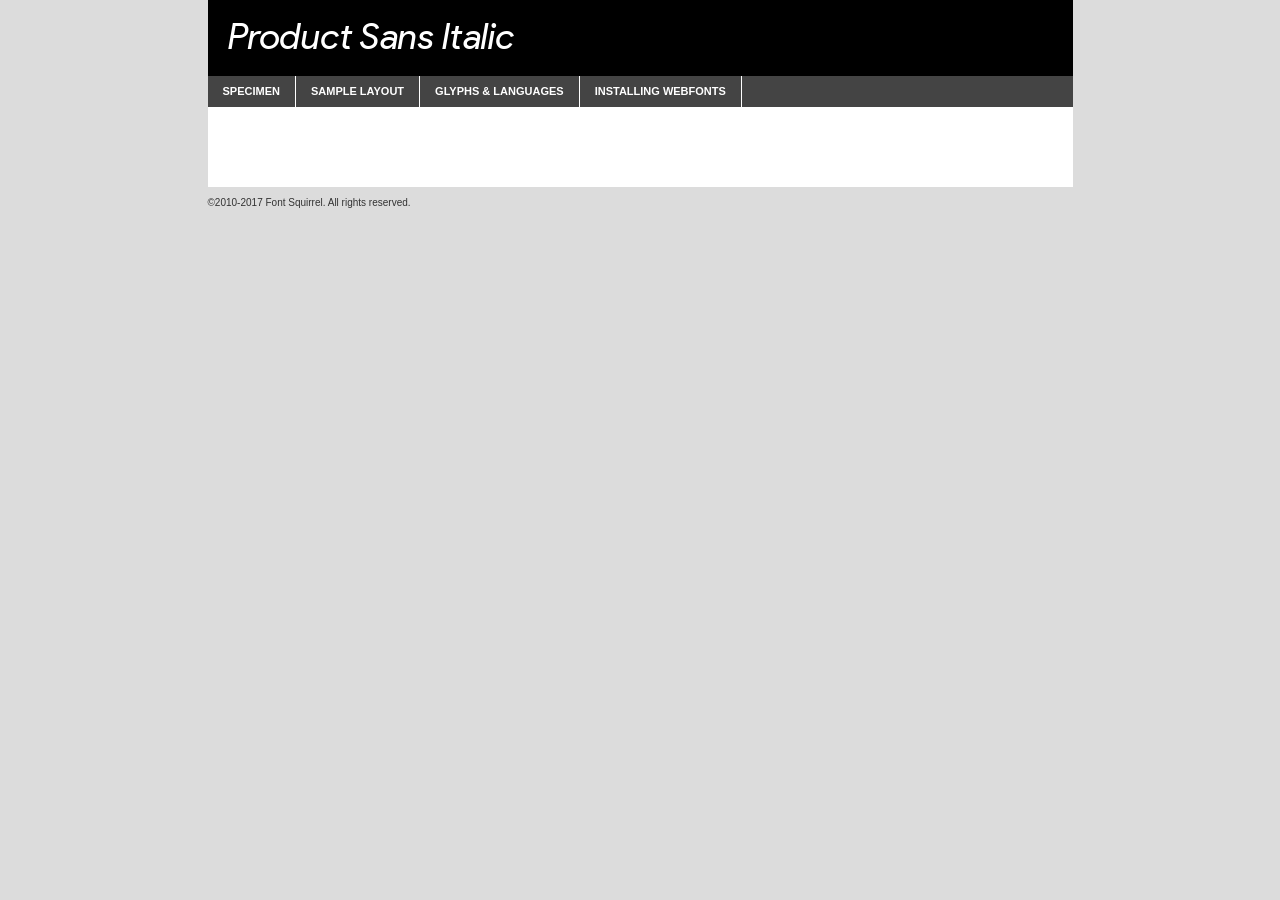
<file: webfontkit-20230729-154137/product_sans_italic-demo.html>
<!DOCTYPE html PUBLIC "-//W3C//DTD XHTML 1.0 Transitional//EN"
        "http://www.w3.org/TR/xhtml1/DTD/xhtml1-transitional.dtd">

<html xmlns="http://www.w3.org/1999/xhtml" xml:lang="en" lang="en">
<head>
    <meta http-equiv="Content-Type" content="text/html; charset=utf-8"/>
    <script src="http://ajax.googleapis.com/ajax/libs/jquery/1.7.2/jquery.min.js" type="text/javascript" charset="utf-8"></script>
    <script type="text/javascript">
		(function($) {
			$.fn.easyTabs = function(option) {
				var param = jQuery.extend({ fadeSpeed: 'fast', defaultContent: 1, activeClass: 'active' }, option);
				$(this).each(function() {
					var thisId = '#' + this.id;
					if ( param.defaultContent == '' )
					{
						param.defaultContent = 1;
					}
					if ( typeof param.defaultContent == 'number' )
					{
						var defaultTab = $(thisId + ' .tabs li:eq(' + (param.defaultContent - 1) + ') a').attr('href').substr(1);
					}
					else
					{
						var defaultTab = param.defaultContent;
					}
					$(thisId + ' .tabs li a').each(function() {
						var tabToHide = $(this).attr('href').substr(1);
						$('#' + tabToHide).addClass('easytabs-tab-content');
					});
					hideAll();
					changeContent(defaultTab);

					function hideAll() {$(thisId + ' .easytabs-tab-content').hide();}

					function changeContent(tabId)
					{
						hideAll();
						$(thisId + ' .tabs li').removeClass(param.activeClass);
						$(thisId + ' .tabs li a[href=#' + tabId + ']').closest('li').addClass(param.activeClass);
						if ( param.fadeSpeed != 'none' )
						{
							$(thisId + ' #' + tabId).fadeIn(param.fadeSpeed);
						}
						else
						{
							$(thisId + ' #' + tabId).show();
						}
					}

					$(thisId + ' .tabs li').click(function() {
						var tabId = $(this).find('a').attr('href').substr(1);
						changeContent(tabId);
						return false;
					});
				});
			}
		})(jQuery);
    </script>
    <link rel="stylesheet" href="specimen_files/specimen_stylesheet.css" type="text/css" charset="utf-8"/>
    <link rel="stylesheet" href="stylesheet.css" type="text/css" charset="utf-8"/>

    <style type="text/css">
        		body {
			font-family: 'product_sansitalic';
        		}

            </style>

    <title>Product Sans Italic Specimen</title>


    <script type="text/javascript" charset="utf-8">
		$(document).ready(function() {
			$('#container').easyTabs({ defaultContent: 1 });
		});
    </script>
</head>

<body>
<div id="container">
    <div id="header">
		Product Sans Italic    </div>
    <ul class="tabs">
        <li><a href="#specimen">Specimen</a></li>
        <li><a href="#layout">Sample Layout</a></li>
		        <li><a href="#glyphs">Glyphs &amp; Languages</a></li>
        <li><a href="#installing">Installing Webfonts</a></li>

    </ul>

    <div id="main_content">


        <div id="specimen">

            <div class="section">
                <div class="grid12 firstcol">
                    <div class="huge">AaBb</div>
                </div>
            </div>

            <div class="section">
                <div class="glyph_range">A&#x200B;B&#x200b;C&#x200b;D&#x200b;E&#x200b;F&#x200b;G&#x200b;H&#x200b;I&#x200b;J&#x200b;K&#x200b;L&#x200b;M&#x200b;N&#x200b;O&#x200b;P&#x200b;Q&#x200b;R&#x200b;S&#x200b;T&#x200b;U&#x200b;V&#x200b;W&#x200b;X&#x200b;Y&#x200b;Z&#x200b;a&#x200b;b&#x200b;c&#x200b;d&#x200b;e&#x200b;f&#x200b;g&#x200b;h&#x200b;i&#x200b;j&#x200b;k&#x200b;l&#x200b;m&#x200b;n&#x200b;o&#x200b;p&#x200b;q&#x200b;r&#x200b;s&#x200b;t&#x200b;u&#x200b;v&#x200b;w&#x200b;x&#x200b;y&#x200b;z&#x200b;1&#x200b;2&#x200b;3&#x200b;4&#x200b;5&#x200b;6&#x200b;7&#x200b;8&#x200b;9&#x200b;0&#x200b;&amp;&#x200b;.&#x200b;,&#x200b;?&#x200b;!&#x200b;&#64;&#x200b;(&#x200b;)&#x200b;#&#x200b;$&#x200b;%&#x200b;*&#x200b;+&#x200b;-&#x200b;=&#x200b;:&#x200b;;</div>
            </div>
            <div class="section">
                <div class="grid12 firstcol">
                    <table class="sample_table">
                        <tr>
                            <td>10</td>
                            <td class="size10">abcdefghijklmnopqrstuvwxyzABCDEFGHIJKLMNOPQRSTUVWXYZ0123456789abcdefghijklmnopqrstuvwxyzABCDEFGHIJKLMNOPQRSTUVWXYZ0123456789abcdefghijklmnopqrstuvwxyzABCDEFGHIJKLMNOPQRSTUVWXYZ</td>
                        </tr>
                        <tr>
                            <td>11</td>
                            <td class="size11">abcdefghijklmnopqrstuvwxyzABCDEFGHIJKLMNOPQRSTUVWXYZ0123456789abcdefghijklmnopqrstuvwxyzABCDEFGHIJKLMNOPQRSTUVWXYZ0123456789abcdefghijklmnopqrstuvwxyzABCDEFGHIJKLMNOPQRSTUVWXYZ</td>
                        </tr>
                        <tr>
                            <td>12</td>
                            <td class="size12">abcdefghijklmnopqrstuvwxyzABCDEFGHIJKLMNOPQRSTUVWXYZ0123456789abcdefghijklmnopqrstuvwxyzABCDEFGHIJKLMNOPQRSTUVWXYZ0123456789abcdefghijklmnopqrstuvwxyzABCDEFGHIJKLMNOPQRSTUVWXYZ</td>
                        </tr>
                        <tr>
                            <td>13</td>
                            <td class="size13">abcdefghijklmnopqrstuvwxyzABCDEFGHIJKLMNOPQRSTUVWXYZ0123456789abcdefghijklmnopqrstuvwxyzABCDEFGHIJKLMNOPQRSTUVWXYZ0123456789abcdefghijklmnopqrstuvwxyzABCDEFGHIJKLMNOPQRSTUVWXYZ</td>
                        </tr>
                        <tr>
                            <td>14</td>
                            <td class="size14">abcdefghijklmnopqrstuvwxyzABCDEFGHIJKLMNOPQRSTUVWXYZ0123456789abcdefghijklmnopqrstuvwxyzABCDEFGHIJKLMNOPQRSTUVWXYZ0123456789abcdefghijklmnopqrstuvwxyzABCDEFGHIJKLMNOPQRSTUVWXYZ</td>
                        </tr>
                        <tr>
                            <td>16</td>
                            <td class="size16">abcdefghijklmnopqrstuvwxyzABCDEFGHIJKLMNOPQRSTUVWXYZ0123456789abcdefghijklmnopqrstuvwxyzABCDEFGHIJKLMNOPQRSTUVWXYZ</td>
                        </tr>
                        <tr>
                            <td>18</td>
                            <td class="size18">abcdefghijklmnopqrstuvwxyzABCDEFGHIJKLMNOPQRSTUVWXYZ0123456789abcdefghijklmnopqrstuvwxyzABCDEFGHIJKLMNOPQRSTUVWXYZ</td>
                        </tr>
                        <tr>
                            <td>20</td>
                            <td class="size20">abcdefghijklmnopqrstuvwxyzABCDEFGHIJKLMNOPQRSTUVWXYZ0123456789abcdefghijklmnopqrstuvwxyzABCDEFGHIJKLMNOPQRSTUVWXYZ</td>
                        </tr>
                        <tr>
                            <td>24</td>
                            <td class="size24">abcdefghijklmnopqrstuvwxyzABCDEFGHIJKLMNOPQRSTUVWXYZ0123456789abcdefghijklmnopqrstuvwxyzABCDEFGHIJKLMNOPQRSTUVWXYZ</td>
                        </tr>
                        <tr>
                            <td>30</td>
                            <td class="size30">abcdefghijklmnopqrstuvwxyzABCDEFGHIJKLMNOPQRSTUVWXYZ0123456789abcdefghijklmnopqrstuvwxyzABCDEFGHIJKLMNOPQRSTUVWXYZ</td>
                        </tr>
                        <tr>
                            <td>36</td>
                            <td class="size36">abcdefghijklmnopqrstuvwxyzABCDEFGHIJKLMNOPQRSTUVWXYZ0123456789abcdefghijklmnopqrstuvwxyzABCDEFGHIJKLMNOPQRSTUVWXYZ</td>
                        </tr>
                        <tr>
                            <td>48</td>
                            <td class="size48">abcdefghijklmnopqrstuvwxyzABCDEFGHIJKLMNOPQRSTUVWXYZ0123456789abcdefghijklmnopqrstuvwxyzABCDEFGHIJKLMNOPQRSTUVWXYZ</td>
                        </tr>
                        <tr>
                            <td>60</td>
                            <td class="size60">abcdefghijklmnopqrstuvwxyzABCDEFGHIJKLMNOPQRSTUVWXYZ0123456789abcdefghijklmnopqrstuvwxyzABCDEFGHIJKLMNOPQRSTUVWXYZ</td>
                        </tr>
                        <tr>
                            <td>72</td>
                            <td class="size72">abcdefghijklmnopqrstuvwxyzABCDEFGHIJKLMNOPQRSTUVWXYZ0123456789abcdefghijklmnopqrstuvwxyzABCDEFGHIJKLMNOPQRSTUVWXYZ</td>
                        </tr>
                        <tr>
                            <td>90</td>
                            <td class="size90">abcdefghijklmnopqrstuvwxyzABCDEFGHIJKLMNOPQRSTUVWXYZ0123456789abcdefghijklmnopqrstuvwxyzABCDEFGHIJKLMNOPQRSTUVWXYZ</td>
                        </tr>
                    </table>

                </div>

            </div>


            <div class="section" id="bodycomparison">


                <div id="xheight">
                    <div class="fontbody">&#x25FC;&#x25FC;&#x25FC;&#x25FC;&#x25FC;&#x25FC;&#x25FC;&#x25FC;&#x25FC;&#x25FC;&#x25FC;&#x25FC;&#x25FC;&#x25FC;&#x25FC;&#x25FC;&#x25FC;&#x25FC;&#x25FC;&#x25FC;&#x25FC;&#x25FC;&#x25FC;&#x25FC;&#x25FC;&#x25FC;&#x25FC;&#x25FC;&#x25FC;&#x25FC;&#x25FC;&#x25FC;&#x25FC;&#x25FC;&#x25FC;&#x25FC;&#x25FC;&#x25FC;&#x25FC;&#x25FC;&#x25FC;&#x25FC;&#x25FC;&#x25FC;&#x25FC;&#x25FC;&#x25FC;&#x25FC;&#x25FC;&#x25FC;&#x25FC;&#x25FC;&#x25FC;&#x25FC;&#x25FC;&#x25FC;&#x25FC;&#x25FC;&#x25FC;&#x25FC;&#x25FC;&#x25FC;&#x25FC;&#x25FC;&#x25FC;&#x25FC;&#x25FC;&#x25FC;&#x25FC;&#x25FC;&#x25FC;&#x25FC;&#x25FC;&#x25FC;&#x25FC;&#x25FC;&#x25FC;&#x25FC;&#x25FC;&#x25FC;&#x25FC;&#x25FC;&#x25FC;&#x25FC;&#x25FC;&#x25FC;&#x25FC;&#x25FC;&#x25FC;&#x25FC;&#x25FC;&#x25FC;&#x25FC;&#x25FC;&#x25FC;&#x25FC;&#x25FC;&#x25FC;&#x25FC;body</div>
                    <div class="arialbody">body</div>
                    <div class="verdanabody">body</div>
                    <div class="georgiabody">body</div>
                </div>
                <div class="fontbody" style="z-index:1">
                    body<span>Product Sans Italic</span>
                </div>
                <div class="arialbody" style="z-index:1">
                    body<span>Arial</span>
                </div>
                <div class="verdanabody" style="z-index:1">
                    body<span>Verdana</span>
                </div>
                <div class="georgiabody" style="z-index:1">
                    body<span>Georgia</span>
                </div>


            </div>


            <div class="section psample psample_row1" id="">

                <div class="grid2 firstcol">
                    <p class="size10"><span>10.</span>Aenean lacinia bibendum nulla sed consectetur. Fusce dapibus, tellus ac cursus commodo, tortor mauris condimentum nibh, ut fermentum massa justo sit amet risus. Nullam id dolor id nibh ultricies vehicula ut id elit. Cum sociis natoque penatibus et magnis dis parturient montes, nascetur ridiculus mus. Nulla vitae elit libero, a pharetra augue.</p>

                </div>
                <div class="grid3">
                    <p class="size11"><span>11.</span>Aenean lacinia bibendum nulla sed consectetur. Fusce dapibus, tellus ac cursus commodo, tortor mauris condimentum nibh, ut fermentum massa justo sit amet risus. Nullam id dolor id nibh ultricies vehicula ut id elit. Cum sociis natoque penatibus et magnis dis parturient montes, nascetur ridiculus mus. Nulla vitae elit libero, a pharetra augue.</p>

                </div>
                <div class="grid3">
                    <p class="size12"><span>12.</span>Aenean lacinia bibendum nulla sed consectetur. Fusce dapibus, tellus ac cursus commodo, tortor mauris condimentum nibh, ut fermentum massa justo sit amet risus. Nullam id dolor id nibh ultricies vehicula ut id elit. Cum sociis natoque penatibus et magnis dis parturient montes, nascetur ridiculus mus. Nulla vitae elit libero, a pharetra augue.</p>

                </div>
                <div class="grid4">
                    <p class="size13"><span>13.</span>Aenean lacinia bibendum nulla sed consectetur. Fusce dapibus, tellus ac cursus commodo, tortor mauris condimentum nibh, ut fermentum massa justo sit amet risus. Nullam id dolor id nibh ultricies vehicula ut id elit. Cum sociis natoque penatibus et magnis dis parturient montes, nascetur ridiculus mus. Nulla vitae elit libero, a pharetra augue.</p>

                </div>
                <div class="white_blend"></div>

            </div>
            <div class="section psample psample_row2" id="">
                <div class="grid3 firstcol">
                    <p class="size14"><span>14.</span>Aenean lacinia bibendum nulla sed consectetur. Fusce dapibus, tellus ac cursus commodo, tortor mauris condimentum nibh, ut fermentum massa justo sit amet risus. Nullam id dolor id nibh ultricies vehicula ut id elit. Cum sociis natoque penatibus et magnis dis parturient montes, nascetur ridiculus mus. Nulla vitae elit libero, a pharetra augue.</p>

                </div>
                <div class="grid4">
                    <p class="size16"><span>16.</span>Aenean lacinia bibendum nulla sed consectetur. Fusce dapibus, tellus ac cursus commodo, tortor mauris condimentum nibh, ut fermentum massa justo sit amet risus. Nullam id dolor id nibh ultricies vehicula ut id elit. Cum sociis natoque penatibus et magnis dis parturient montes, nascetur ridiculus mus. Nulla vitae elit libero, a pharetra augue.</p>

                </div>
                <div class="grid5">
                    <p class="size18"><span>18.</span>Aenean lacinia bibendum nulla sed consectetur. Fusce dapibus, tellus ac cursus commodo, tortor mauris condimentum nibh, ut fermentum massa justo sit amet risus. Nullam id dolor id nibh ultricies vehicula ut id elit. Cum sociis natoque penatibus et magnis dis parturient montes, nascetur ridiculus mus. Nulla vitae elit libero, a pharetra augue.</p>

                </div>

                <div class="white_blend"></div>

            </div>

            <div class="section psample psample_row3" id="">
                <div class="grid5 firstcol">
                    <p class="size20"><span>20.</span>Aenean lacinia bibendum nulla sed consectetur. Fusce dapibus, tellus ac cursus commodo, tortor mauris condimentum nibh, ut fermentum massa justo sit amet risus. Nullam id dolor id nibh ultricies vehicula ut id elit. Cum sociis natoque penatibus et magnis dis parturient montes, nascetur ridiculus mus. Nulla vitae elit libero, a pharetra augue.</p>
                </div>
                <div class="grid7">
                    <p class="size24"><span>24.</span>Aenean lacinia bibendum nulla sed consectetur. Fusce dapibus, tellus ac cursus commodo, tortor mauris condimentum nibh, ut fermentum massa justo sit amet risus. Nullam id dolor id nibh ultricies vehicula ut id elit. Cum sociis natoque penatibus et magnis dis parturient montes, nascetur ridiculus mus. Nulla vitae elit libero, a pharetra augue.</p>
                </div>

                <div class="white_blend"></div>

            </div>

            <div class="section psample psample_row4" id="">
                <div class="grid12 firstcol">
                    <p class="size30"><span>30.</span>Aenean lacinia bibendum nulla sed consectetur. Fusce dapibus, tellus ac cursus commodo, tortor mauris condimentum nibh, ut fermentum massa justo sit amet risus. Nullam id dolor id nibh ultricies vehicula ut id elit. Cum sociis natoque penatibus et magnis dis parturient montes, nascetur ridiculus mus. Nulla vitae elit libero, a pharetra augue.</p>
                </div>
                <div class="white_blend"></div>

            </div>


            <div class="section psample psample_row1 fullreverse">
                <div class="grid2 firstcol">
                    <p class="size10"><span>10.</span>Aenean lacinia bibendum nulla sed consectetur. Fusce dapibus, tellus ac cursus commodo, tortor mauris condimentum nibh, ut fermentum massa justo sit amet risus. Nullam id dolor id nibh ultricies vehicula ut id elit. Cum sociis natoque penatibus et magnis dis parturient montes, nascetur ridiculus mus. Nulla vitae elit libero, a pharetra augue.</p>

                </div>
                <div class="grid3">
                    <p class="size11"><span>11.</span>Aenean lacinia bibendum nulla sed consectetur. Fusce dapibus, tellus ac cursus commodo, tortor mauris condimentum nibh, ut fermentum massa justo sit amet risus. Nullam id dolor id nibh ultricies vehicula ut id elit. Cum sociis natoque penatibus et magnis dis parturient montes, nascetur ridiculus mus. Nulla vitae elit libero, a pharetra augue.</p>

                </div>
                <div class="grid3">
                    <p class="size12"><span>12.</span>Aenean lacinia bibendum nulla sed consectetur. Fusce dapibus, tellus ac cursus commodo, tortor mauris condimentum nibh, ut fermentum massa justo sit amet risus. Nullam id dolor id nibh ultricies vehicula ut id elit. Cum sociis natoque penatibus et magnis dis parturient montes, nascetur ridiculus mus. Nulla vitae elit libero, a pharetra augue.</p>

                </div>
                <div class="grid4">
                    <p class="size13"><span>13.</span>Aenean lacinia bibendum nulla sed consectetur. Fusce dapibus, tellus ac cursus commodo, tortor mauris condimentum nibh, ut fermentum massa justo sit amet risus. Nullam id dolor id nibh ultricies vehicula ut id elit. Cum sociis natoque penatibus et magnis dis parturient montes, nascetur ridiculus mus. Nulla vitae elit libero, a pharetra augue.</p>

                </div>
                <div class="black_blend"></div>

            </div>

            <div class="section psample psample_row2 fullreverse">
                <div class="grid3 firstcol">
                    <p class="size14"><span>14.</span>Aenean lacinia bibendum nulla sed consectetur. Fusce dapibus, tellus ac cursus commodo, tortor mauris condimentum nibh, ut fermentum massa justo sit amet risus. Nullam id dolor id nibh ultricies vehicula ut id elit. Cum sociis natoque penatibus et magnis dis parturient montes, nascetur ridiculus mus. Nulla vitae elit libero, a pharetra augue.</p>

                </div>
                <div class="grid4">
                    <p class="size16"><span>16.</span>Aenean lacinia bibendum nulla sed consectetur. Fusce dapibus, tellus ac cursus commodo, tortor mauris condimentum nibh, ut fermentum massa justo sit amet risus. Nullam id dolor id nibh ultricies vehicula ut id elit. Cum sociis natoque penatibus et magnis dis parturient montes, nascetur ridiculus mus. Nulla vitae elit libero, a pharetra augue.</p>

                </div>
                <div class="grid5">
                    <p class="size18"><span>18.</span>Aenean lacinia bibendum nulla sed consectetur. Fusce dapibus, tellus ac cursus commodo, tortor mauris condimentum nibh, ut fermentum massa justo sit amet risus. Nullam id dolor id nibh ultricies vehicula ut id elit. Cum sociis natoque penatibus et magnis dis parturient montes, nascetur ridiculus mus. Nulla vitae elit libero, a pharetra augue.</p>

                </div>
                <div class="black_blend"></div>

            </div>

            <div class="section psample fullreverse psample_row3" id="">
                <div class="grid5 firstcol">
                    <p class="size20"><span>20.</span>Aenean lacinia bibendum nulla sed consectetur. Fusce dapibus, tellus ac cursus commodo, tortor mauris condimentum nibh, ut fermentum massa justo sit amet risus. Nullam id dolor id nibh ultricies vehicula ut id elit. Cum sociis natoque penatibus et magnis dis parturient montes, nascetur ridiculus mus. Nulla vitae elit libero, a pharetra augue.</p>
                </div>
                <div class="grid7">
                    <p class="size24"><span>24.</span>Aenean lacinia bibendum nulla sed consectetur. Fusce dapibus, tellus ac cursus commodo, tortor mauris condimentum nibh, ut fermentum massa justo sit amet risus. Nullam id dolor id nibh ultricies vehicula ut id elit. Cum sociis natoque penatibus et magnis dis parturient montes, nascetur ridiculus mus. Nulla vitae elit libero, a pharetra augue.</p>
                </div>

                <div class="black_blend"></div>

            </div>

            <div class="section psample fullreverse psample_row4" id="" style="border-bottom: 20px #000 solid;">
                <div class="grid12 firstcol">
                    <p class="size30"><span>30.</span>Aenean lacinia bibendum nulla sed consectetur. Fusce dapibus, tellus ac cursus commodo, tortor mauris condimentum nibh, ut fermentum massa justo sit amet risus. Nullam id dolor id nibh ultricies vehicula ut id elit. Cum sociis natoque penatibus et magnis dis parturient montes, nascetur ridiculus mus. Nulla vitae elit libero, a pharetra augue.</p>
                </div>
                <div class="black_blend"></div>

            </div>


        </div>

        <div id="layout">

            <div class="section">

                <div class="grid12 firstcol">
                    <h1>Lorem Ipsum Dolor</h1>
                    <h2>Etiam porta sem malesuada magna mollis euismod</h2>

                    <p class="byline">By <a href="#link">Aenean Lacinia</a></p>
                </div>
            </div>
            <div class="section">
                <div class="grid8 firstcol">
                    <p class="large">Donec sed odio dui. Morbi leo risus, porta ac consectetur ac, vestibulum at eros. Fusce dapibus, tellus ac cursus commodo, tortor mauris condimentum nibh, ut fermentum massa justo sit amet risus. </p>


                    <h3>Pellentesque ornare sem</h3>

                    <p>Maecenas sed diam eget risus varius blandit sit amet non magna. Maecenas faucibus mollis interdum. Donec ullamcorper nulla non metus auctor fringilla. Nullam id dolor id nibh ultricies vehicula ut id elit. Nullam id dolor id nibh ultricies vehicula ut id elit. </p>

                    <p>Aenean eu leo quam. Pellentesque ornare sem lacinia quam venenatis vestibulum. Lorem ipsum dolor sit amet, consectetur adipiscing elit. Cum sociis natoque penatibus et magnis dis parturient montes, nascetur ridiculus mus. </p>

                    <p>Nulla vitae elit libero, a pharetra augue. Praesent commodo cursus magna, vel scelerisque nisl consectetur et. Aenean lacinia bibendum nulla sed consectetur. </p>

                    <p>Nullam quis risus eget urna mollis ornare vel eu leo. Nullam quis risus eget urna mollis ornare vel eu leo. Maecenas sed diam eget risus varius blandit sit amet non magna. Donec ullamcorper nulla non metus auctor fringilla. </p>

                    <h3>Cras mattis consectetur</h3>

                    <p>Aenean eu leo quam. Pellentesque ornare sem lacinia quam venenatis vestibulum. Aenean lacinia bibendum nulla sed consectetur. Integer posuere erat a ante venenatis dapibus posuere velit aliquet. Cras mattis consectetur purus sit amet fermentum. </p>

                    <p>Nullam id dolor id nibh ultricies vehicula ut id elit. Nullam quis risus eget urna mollis ornare vel eu leo. Cras mattis consectetur purus sit amet fermentum.</p>
                </div>

                <div class="grid4 sidebar">

                    <div class="box reverse">
                        <p class="last">Nullam quis risus eget urna mollis ornare vel eu leo. Donec ullamcorper nulla non metus auctor fringilla. Cras mattis consectetur purus sit amet fermentum. Sed posuere consectetur est at lobortis. Lorem ipsum dolor sit amet, consectetur adipiscing elit. </p>
                    </div>

                    <p class="caption">Maecenas sed diam eget risus varius.</p>

                    <p>Vestibulum id ligula porta felis euismod semper. Integer posuere erat a ante venenatis dapibus posuere velit aliquet. Vestibulum id ligula porta felis euismod semper. Sed posuere consectetur est at lobortis. Maecenas sed diam eget risus varius blandit sit amet non magna. Fusce dapibus, tellus ac cursus commodo, tortor mauris condimentum nibh, ut fermentum massa justo sit amet risus. </p>


                    <p>Duis mollis, est non commodo luctus, nisi erat porttitor ligula, eget lacinia odio sem nec elit. Aenean lacinia bibendum nulla sed consectetur. Vivamus sagittis lacus vel augue laoreet rutrum faucibus dolor auctor. Aenean lacinia bibendum nulla sed consectetur. Nullam quis risus eget urna mollis ornare vel eu leo. </p>

                    <p>Praesent commodo cursus magna, vel scelerisque nisl consectetur et. Donec ullamcorper nulla non metus auctor fringilla. Maecenas faucibus mollis interdum. Fusce dapibus, tellus ac cursus commodo, tortor mauris condimentum nibh, ut fermentum massa justo sit amet risus. </p>

                </div>
            </div>

        </div>


		

        <div id="glyphs">
            <div class="section">
                <div class="grid12 firstcol">

                    <h1>Language Support</h1>
                    <p>The subset of Product Sans Italic in this kit supports the following languages:<br/>

						Albanian, Basque, Breton, Chamorro, Danish, English, Faroese, Finnish, Frisian, Galician, German, Icelandic, Italian, Malagasy, Norwegian, Portuguese, Spanish, Alsatian, Aragonese, Arapaho, Arrernte, Asturian, Aymara, Bislama, Cebuano, Corsican, Fijian, French_creole, Genoese, Gilbertese, Greenlandic, Haitian_creole, Hiligaynon, Hmong, Hopi, Ibanag, Iloko_ilokano, Indonesian, Interglossa_glosa, Interlingua, Irish_gaelic, Jerriais, Lojban, Lombard, Luxembourgeois, Manx, Mohawk, Norfolk_pitcairnese, Occitan, Oromo, Pangasinan, Papiamento, Piedmontese, Potawatomi, Rhaeto-romance, Romansh, Rotokas, Sami_lule, Samoan, Sardinian, Scots_gaelic, Seychelles_creole, Shona, Sicilian, Somali, Southern_ndebele, Swahili, Swati_swazi, Tagalog_filipino_pilipino, Tetum, Tok_pisin, Uyghur_latinized, Volapuk, Walloon, Warlpiri, Xhosa, Yapese, Zulu, Latinbasic, Ubasic, Demo                    </p>
                    <h1>Glyph Chart</h1>
                    <p>The subset of Product Sans Italic in this kit includes all the glyphs listed below. Unicode entities are included above each glyph to help you insert individual characters into your layout.</p>
                    <div id="glyph_chart">

																																	                                <div><p>&amp;#13;</p>&#13;</div>
																				                                <div><p>&amp;#32;</p>&#32;</div>
																				                                <div><p>&amp;#33;</p>&#33;</div>
																				                                <div><p>&amp;#34;</p>&#34;</div>
																				                                <div><p>&amp;#35;</p>&#35;</div>
																				                                <div><p>&amp;#36;</p>&#36;</div>
																				                                <div><p>&amp;#37;</p>&#37;</div>
																				                                <div><p>&amp;#38;</p>&#38;</div>
																				                                <div><p>&amp;#39;</p>&#39;</div>
																				                                <div><p>&amp;#40;</p>&#40;</div>
																				                                <div><p>&amp;#41;</p>&#41;</div>
																				                                <div><p>&amp;#42;</p>&#42;</div>
																				                                <div><p>&amp;#43;</p>&#43;</div>
																				                                <div><p>&amp;#44;</p>&#44;</div>
																				                                <div><p>&amp;#45;</p>&#45;</div>
																				                                <div><p>&amp;#46;</p>&#46;</div>
																				                                <div><p>&amp;#47;</p>&#47;</div>
																				                                <div><p>&amp;#48;</p>&#48;</div>
																				                                <div><p>&amp;#49;</p>&#49;</div>
																				                                <div><p>&amp;#50;</p>&#50;</div>
																				                                <div><p>&amp;#51;</p>&#51;</div>
																				                                <div><p>&amp;#52;</p>&#52;</div>
																				                                <div><p>&amp;#53;</p>&#53;</div>
																				                                <div><p>&amp;#54;</p>&#54;</div>
																				                                <div><p>&amp;#55;</p>&#55;</div>
																				                                <div><p>&amp;#56;</p>&#56;</div>
																				                                <div><p>&amp;#57;</p>&#57;</div>
																				                                <div><p>&amp;#58;</p>&#58;</div>
																				                                <div><p>&amp;#59;</p>&#59;</div>
																				                                <div><p>&amp;#60;</p>&#60;</div>
																				                                <div><p>&amp;#61;</p>&#61;</div>
																				                                <div><p>&amp;#62;</p>&#62;</div>
																				                                <div><p>&amp;#63;</p>&#63;</div>
																				                                <div><p>&amp;#64;</p>&#64;</div>
																				                                <div><p>&amp;#65;</p>&#65;</div>
																				                                <div><p>&amp;#66;</p>&#66;</div>
																				                                <div><p>&amp;#67;</p>&#67;</div>
																				                                <div><p>&amp;#68;</p>&#68;</div>
																				                                <div><p>&amp;#69;</p>&#69;</div>
																				                                <div><p>&amp;#70;</p>&#70;</div>
																				                                <div><p>&amp;#71;</p>&#71;</div>
																				                                <div><p>&amp;#72;</p>&#72;</div>
																				                                <div><p>&amp;#73;</p>&#73;</div>
																				                                <div><p>&amp;#74;</p>&#74;</div>
																				                                <div><p>&amp;#75;</p>&#75;</div>
																				                                <div><p>&amp;#76;</p>&#76;</div>
																				                                <div><p>&amp;#77;</p>&#77;</div>
																				                                <div><p>&amp;#78;</p>&#78;</div>
																				                                <div><p>&amp;#79;</p>&#79;</div>
																				                                <div><p>&amp;#80;</p>&#80;</div>
																				                                <div><p>&amp;#81;</p>&#81;</div>
																				                                <div><p>&amp;#82;</p>&#82;</div>
																				                                <div><p>&amp;#83;</p>&#83;</div>
																				                                <div><p>&amp;#84;</p>&#84;</div>
																				                                <div><p>&amp;#85;</p>&#85;</div>
																				                                <div><p>&amp;#86;</p>&#86;</div>
																				                                <div><p>&amp;#87;</p>&#87;</div>
																				                                <div><p>&amp;#88;</p>&#88;</div>
																				                                <div><p>&amp;#89;</p>&#89;</div>
																				                                <div><p>&amp;#90;</p>&#90;</div>
																				                                <div><p>&amp;#91;</p>&#91;</div>
																				                                <div><p>&amp;#92;</p>&#92;</div>
																				                                <div><p>&amp;#93;</p>&#93;</div>
																				                                <div><p>&amp;#94;</p>&#94;</div>
																				                                <div><p>&amp;#95;</p>&#95;</div>
																				                                <div><p>&amp;#96;</p>&#96;</div>
																				                                <div><p>&amp;#97;</p>&#97;</div>
																				                                <div><p>&amp;#98;</p>&#98;</div>
																				                                <div><p>&amp;#99;</p>&#99;</div>
																				                                <div><p>&amp;#100;</p>&#100;</div>
																				                                <div><p>&amp;#101;</p>&#101;</div>
																				                                <div><p>&amp;#102;</p>&#102;</div>
																				                                <div><p>&amp;#103;</p>&#103;</div>
																				                                <div><p>&amp;#104;</p>&#104;</div>
																				                                <div><p>&amp;#105;</p>&#105;</div>
																				                                <div><p>&amp;#106;</p>&#106;</div>
																				                                <div><p>&amp;#107;</p>&#107;</div>
																				                                <div><p>&amp;#108;</p>&#108;</div>
																				                                <div><p>&amp;#109;</p>&#109;</div>
																				                                <div><p>&amp;#110;</p>&#110;</div>
																				                                <div><p>&amp;#111;</p>&#111;</div>
																				                                <div><p>&amp;#112;</p>&#112;</div>
																				                                <div><p>&amp;#113;</p>&#113;</div>
																				                                <div><p>&amp;#114;</p>&#114;</div>
																				                                <div><p>&amp;#115;</p>&#115;</div>
																				                                <div><p>&amp;#116;</p>&#116;</div>
																				                                <div><p>&amp;#117;</p>&#117;</div>
																				                                <div><p>&amp;#118;</p>&#118;</div>
																				                                <div><p>&amp;#119;</p>&#119;</div>
																				                                <div><p>&amp;#120;</p>&#120;</div>
																				                                <div><p>&amp;#121;</p>&#121;</div>
																				                                <div><p>&amp;#122;</p>&#122;</div>
																				                                <div><p>&amp;#123;</p>&#123;</div>
																				                                <div><p>&amp;#124;</p>&#124;</div>
																				                                <div><p>&amp;#125;</p>&#125;</div>
																				                                <div><p>&amp;#126;</p>&#126;</div>
																				                                <div><p>&amp;#160;</p>&#160;</div>
																				                                <div><p>&amp;#161;</p>&#161;</div>
																				                                <div><p>&amp;#162;</p>&#162;</div>
																				                                <div><p>&amp;#163;</p>&#163;</div>
																				                                <div><p>&amp;#164;</p>&#164;</div>
																				                                <div><p>&amp;#165;</p>&#165;</div>
																				                                <div><p>&amp;#166;</p>&#166;</div>
																				                                <div><p>&amp;#167;</p>&#167;</div>
																				                                <div><p>&amp;#168;</p>&#168;</div>
																				                                <div><p>&amp;#169;</p>&#169;</div>
																				                                <div><p>&amp;#170;</p>&#170;</div>
																				                                <div><p>&amp;#171;</p>&#171;</div>
																				                                <div><p>&amp;#172;</p>&#172;</div>
																				                                <div><p>&amp;#173;</p>&#173;</div>
																				                                <div><p>&amp;#174;</p>&#174;</div>
																				                                <div><p>&amp;#175;</p>&#175;</div>
																				                                <div><p>&amp;#176;</p>&#176;</div>
																				                                <div><p>&amp;#177;</p>&#177;</div>
																				                                <div><p>&amp;#178;</p>&#178;</div>
																				                                <div><p>&amp;#179;</p>&#179;</div>
																				                                <div><p>&amp;#180;</p>&#180;</div>
																				                                <div><p>&amp;#181;</p>&#181;</div>
																				                                <div><p>&amp;#182;</p>&#182;</div>
																				                                <div><p>&amp;#183;</p>&#183;</div>
																				                                <div><p>&amp;#184;</p>&#184;</div>
																				                                <div><p>&amp;#185;</p>&#185;</div>
																				                                <div><p>&amp;#186;</p>&#186;</div>
																				                                <div><p>&amp;#187;</p>&#187;</div>
																				                                <div><p>&amp;#188;</p>&#188;</div>
																				                                <div><p>&amp;#189;</p>&#189;</div>
																				                                <div><p>&amp;#190;</p>&#190;</div>
																				                                <div><p>&amp;#191;</p>&#191;</div>
																				                                <div><p>&amp;#192;</p>&#192;</div>
																				                                <div><p>&amp;#193;</p>&#193;</div>
																				                                <div><p>&amp;#194;</p>&#194;</div>
																				                                <div><p>&amp;#195;</p>&#195;</div>
																				                                <div><p>&amp;#196;</p>&#196;</div>
																				                                <div><p>&amp;#197;</p>&#197;</div>
																				                                <div><p>&amp;#198;</p>&#198;</div>
																				                                <div><p>&amp;#199;</p>&#199;</div>
																				                                <div><p>&amp;#200;</p>&#200;</div>
																				                                <div><p>&amp;#201;</p>&#201;</div>
																				                                <div><p>&amp;#202;</p>&#202;</div>
																				                                <div><p>&amp;#203;</p>&#203;</div>
																				                                <div><p>&amp;#204;</p>&#204;</div>
																				                                <div><p>&amp;#205;</p>&#205;</div>
																				                                <div><p>&amp;#206;</p>&#206;</div>
																				                                <div><p>&amp;#207;</p>&#207;</div>
																				                                <div><p>&amp;#208;</p>&#208;</div>
																				                                <div><p>&amp;#209;</p>&#209;</div>
																				                                <div><p>&amp;#210;</p>&#210;</div>
																				                                <div><p>&amp;#211;</p>&#211;</div>
																				                                <div><p>&amp;#212;</p>&#212;</div>
																				                                <div><p>&amp;#213;</p>&#213;</div>
																				                                <div><p>&amp;#214;</p>&#214;</div>
																				                                <div><p>&amp;#215;</p>&#215;</div>
																				                                <div><p>&amp;#216;</p>&#216;</div>
																				                                <div><p>&amp;#217;</p>&#217;</div>
																				                                <div><p>&amp;#218;</p>&#218;</div>
																				                                <div><p>&amp;#219;</p>&#219;</div>
																				                                <div><p>&amp;#220;</p>&#220;</div>
																				                                <div><p>&amp;#221;</p>&#221;</div>
																				                                <div><p>&amp;#222;</p>&#222;</div>
																				                                <div><p>&amp;#223;</p>&#223;</div>
																				                                <div><p>&amp;#224;</p>&#224;</div>
																				                                <div><p>&amp;#225;</p>&#225;</div>
																				                                <div><p>&amp;#226;</p>&#226;</div>
																				                                <div><p>&amp;#227;</p>&#227;</div>
																				                                <div><p>&amp;#228;</p>&#228;</div>
																				                                <div><p>&amp;#229;</p>&#229;</div>
																				                                <div><p>&amp;#230;</p>&#230;</div>
																				                                <div><p>&amp;#231;</p>&#231;</div>
																				                                <div><p>&amp;#232;</p>&#232;</div>
																				                                <div><p>&amp;#233;</p>&#233;</div>
																				                                <div><p>&amp;#234;</p>&#234;</div>
																				                                <div><p>&amp;#235;</p>&#235;</div>
																				                                <div><p>&amp;#236;</p>&#236;</div>
																				                                <div><p>&amp;#237;</p>&#237;</div>
																				                                <div><p>&amp;#238;</p>&#238;</div>
																				                                <div><p>&amp;#239;</p>&#239;</div>
																				                                <div><p>&amp;#240;</p>&#240;</div>
																				                                <div><p>&amp;#241;</p>&#241;</div>
																				                                <div><p>&amp;#242;</p>&#242;</div>
																				                                <div><p>&amp;#243;</p>&#243;</div>
																				                                <div><p>&amp;#244;</p>&#244;</div>
																				                                <div><p>&amp;#245;</p>&#245;</div>
																				                                <div><p>&amp;#246;</p>&#246;</div>
																				                                <div><p>&amp;#247;</p>&#247;</div>
																				                                <div><p>&amp;#248;</p>&#248;</div>
																				                                <div><p>&amp;#249;</p>&#249;</div>
																				                                <div><p>&amp;#250;</p>&#250;</div>
																				                                <div><p>&amp;#251;</p>&#251;</div>
																				                                <div><p>&amp;#252;</p>&#252;</div>
																				                                <div><p>&amp;#253;</p>&#253;</div>
																				                                <div><p>&amp;#254;</p>&#254;</div>
																				                                <div><p>&amp;#255;</p>&#255;</div>
																				                                <div><p>&amp;#338;</p>&#338;</div>
																				                                <div><p>&amp;#339;</p>&#339;</div>
																				                                <div><p>&amp;#710;</p>&#710;</div>
																				                                <div><p>&amp;#732;</p>&#732;</div>
																				                                <div><p>&amp;#8192;</p>&#8192;</div>
																				                                <div><p>&amp;#8193;</p>&#8193;</div>
																				                                <div><p>&amp;#8194;</p>&#8194;</div>
																				                                <div><p>&amp;#8195;</p>&#8195;</div>
																				                                <div><p>&amp;#8196;</p>&#8196;</div>
																				                                <div><p>&amp;#8197;</p>&#8197;</div>
																				                                <div><p>&amp;#8198;</p>&#8198;</div>
																				                                <div><p>&amp;#8199;</p>&#8199;</div>
																				                                <div><p>&amp;#8200;</p>&#8200;</div>
																				                                <div><p>&amp;#8201;</p>&#8201;</div>
																				                                <div><p>&amp;#8202;</p>&#8202;</div>
																				                                <div><p>&amp;#8208;</p>&#8208;</div>
																				                                <div><p>&amp;#8209;</p>&#8209;</div>
																				                                <div><p>&amp;#8210;</p>&#8210;</div>
																				                                <div><p>&amp;#8211;</p>&#8211;</div>
																				                                <div><p>&amp;#8212;</p>&#8212;</div>
																				                                <div><p>&amp;#8216;</p>&#8216;</div>
																				                                <div><p>&amp;#8217;</p>&#8217;</div>
																				                                <div><p>&amp;#8218;</p>&#8218;</div>
																				                                <div><p>&amp;#8220;</p>&#8220;</div>
																				                                <div><p>&amp;#8221;</p>&#8221;</div>
																				                                <div><p>&amp;#8222;</p>&#8222;</div>
																				                                <div><p>&amp;#8226;</p>&#8226;</div>
																				                                <div><p>&amp;#8230;</p>&#8230;</div>
																				                                <div><p>&amp;#8239;</p>&#8239;</div>
																				                                <div><p>&amp;#8249;</p>&#8249;</div>
																				                                <div><p>&amp;#8250;</p>&#8250;</div>
																				                                <div><p>&amp;#8287;</p>&#8287;</div>
																				                                <div><p>&amp;#8364;</p>&#8364;</div>
																				                                <div><p>&amp;#9724;</p>&#9724;</div>
																				                                <div><p>&amp;#64257;</p>&#64257;</div>
																				                                <div><p>&amp;#64258;</p>&#64258;</div>
																				                                <div><p>&amp;#64259;</p>&#64259;</div>
																				                                <div><p>&amp;#64260;</p>&#64260;</div>
																																													                    </div>
                </div>


            </div>
        </div>


        <div id="specs">

        </div>

        <div id="installing">
            <div class="section">
                <div class="grid7 firstcol">
                    <h1>Installing Webfonts</h1>

                    <p>Webfonts are supported by all major browser platforms but not all in the same way. There are currently four different font formats that must be included in order to target all browsers. This includes TTF, WOFF, EOT and SVG.</p>

                    <h2>1. Upload your webfonts</h2>
                    <p>You must upload your webfont kit to your website. They should be in or near the same directory as your CSS files.</p>

                    <h2>2. Include the webfont stylesheet</h2>
                    <p>A special CSS @font-face declaration helps the various browsers select the appropriate font it needs without causing you a bunch of headaches. Learn more about this syntax by reading the <a href="https://www.fontspring.com/blog/further-hardening-of-the-bulletproof-syntax">Fontspring blog post</a> about it. The code for it is as follows:</p>


                    <code>
                        @font-face{
                        font-family: 'MyWebFont';
                        src: url('WebFont.eot');
                        src: url('WebFont.eot?#iefix') format('embedded-opentype'),
                        url('WebFont.woff') format('woff'),
                        url('WebFont.ttf') format('truetype'),
                        url('WebFont.svg#webfont') format('svg');
                        }
                    </code>

                    <p>We've already gone ahead and generated the code for you. All you have to do is link to the stylesheet in your HTML, like this:</p>
                    <code>&lt;link rel=&quot;stylesheet&quot; href=&quot;stylesheet.css&quot; type=&quot;text/css&quot; charset=&quot;utf-8&quot; /&gt;</code>

                    <h2>3. Modify your own stylesheet</h2>
                    <p>To take advantage of your new fonts, you must tell your stylesheet to use them. Look at the original @font-face declaration above and find the property called "font-family." The name linked there will be what you use to reference the font. Prepend that webfont name to the font stack in the "font-family" property, inside the selector you want to change. For example:</p>
                    <code>p { font-family: 'WebFont', Arial, sans-serif; }</code>

                    <h2>4. Test</h2>
                    <p>Getting webfonts to work cross-browser <em>can</em> be tricky. Use the information in the sidebar to help you if you find that fonts aren't loading in a particular browser.</p>
                </div>

                <div class="grid5 sidebar">
                    <div class="box">
                        <h2>Troubleshooting<br/>Font-Face Problems</h2>
                        <p>Having trouble getting your webfonts to load in your new website? Here are some tips to sort out what might be the problem.</p>

                        <h3>Fonts not showing in any browser</h3>

                        <p>This sounds like you need to work on the plumbing. You either did not upload the fonts to the correct directory, or you did not link the fonts properly in the CSS. If you've confirmed that all this is correct and you still have a problem, take a look at your .htaccess file and see if requests are getting intercepted.</p>

                        <h3>Fonts not loading in iPhone or iPad</h3>

                        <p>The most common problem here is that you are serving the fonts from an IIS server. IIS refuses to serve files that have unknown MIME types. If that is the case, you must set the MIME type for SVG to "image/svg+xml" in the server settings. Follow these instructions from Microsoft if you need help.</p>

                        <h3>Fonts not loading in Firefox</h3>

                        <p>The primary reason for this failure? You are still using a version Firefox older than 3.5. So upgrade already! If that isn't it, then you are very likely serving fonts from a different domain. Firefox requires that all font assets be served from the same domain. Lastly it is possible that you need to add WOFF to your list of MIME types (if you are serving via IIS.)</p>

                        <h3>Fonts not loading in IE</h3>

                        <p>Are you looking at Internet Explorer on an actual Windows machine or are you cheating by using a service like Adobe BrowserLab? Many of these screenshot services do not render @font-face for IE. Best to test it on a real machine.</p>

                        <h3>Fonts not loading in IE9</h3>

                        <p>IE9, like Firefox, requires that fonts be served from the same domain as the website. Make sure that is the case.</p>
                    </div>
                </div>
            </div>

        </div>

    </div>
    <div id="footer">
        <p>&copy;2010-2017 Font Squirrel. All rights reserved.</p>
    </div>
</div>
</body>
</html>
</file>
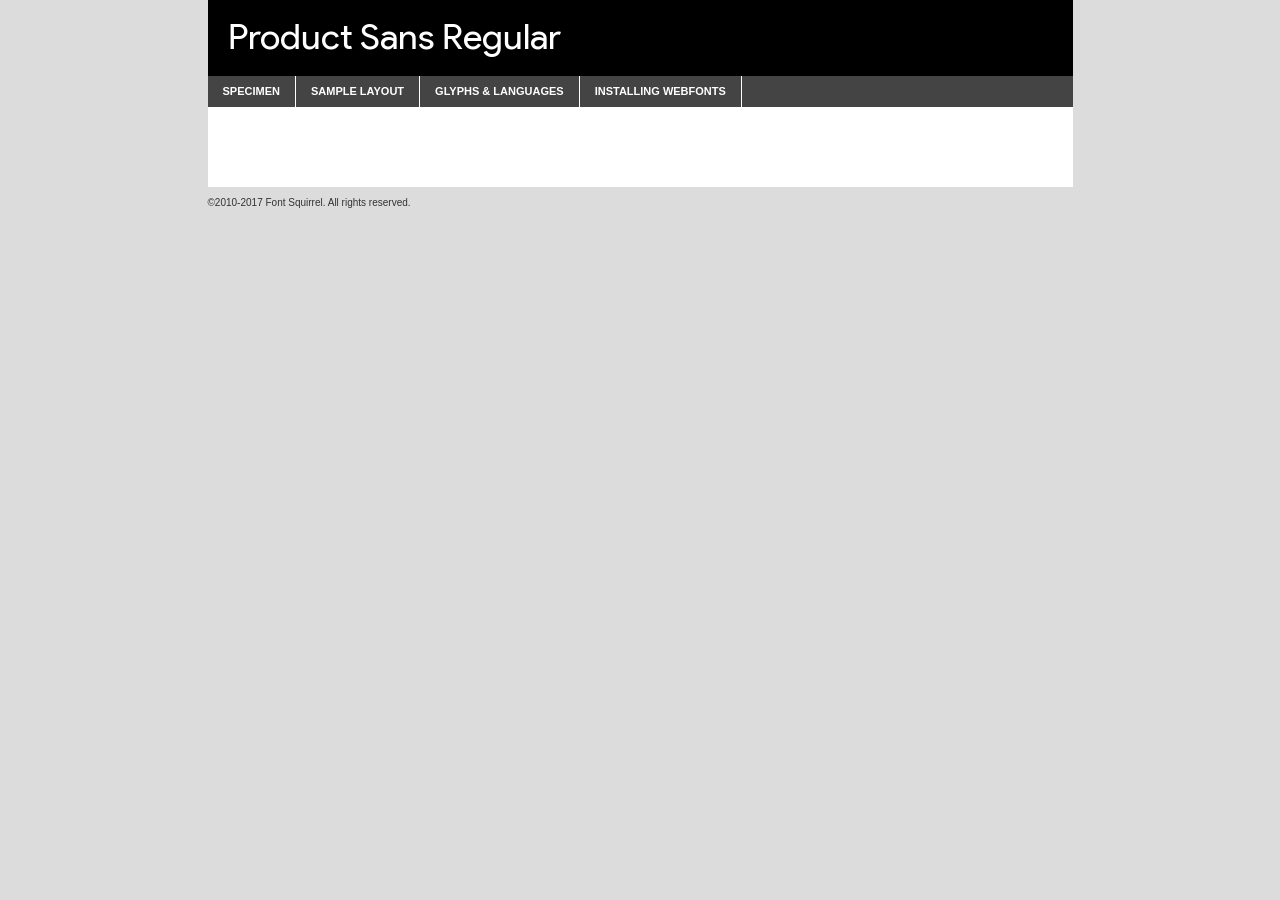
<file: webfontkit-20230729-154137/product_sans_regular-demo.html>
<!DOCTYPE html PUBLIC "-//W3C//DTD XHTML 1.0 Transitional//EN"
        "http://www.w3.org/TR/xhtml1/DTD/xhtml1-transitional.dtd">

<html xmlns="http://www.w3.org/1999/xhtml" xml:lang="en" lang="en">
<head>
    <meta http-equiv="Content-Type" content="text/html; charset=utf-8"/>
    <script src="http://ajax.googleapis.com/ajax/libs/jquery/1.7.2/jquery.min.js" type="text/javascript" charset="utf-8"></script>
    <script type="text/javascript">
		(function($) {
			$.fn.easyTabs = function(option) {
				var param = jQuery.extend({ fadeSpeed: 'fast', defaultContent: 1, activeClass: 'active' }, option);
				$(this).each(function() {
					var thisId = '#' + this.id;
					if ( param.defaultContent == '' )
					{
						param.defaultContent = 1;
					}
					if ( typeof param.defaultContent == 'number' )
					{
						var defaultTab = $(thisId + ' .tabs li:eq(' + (param.defaultContent - 1) + ') a').attr('href').substr(1);
					}
					else
					{
						var defaultTab = param.defaultContent;
					}
					$(thisId + ' .tabs li a').each(function() {
						var tabToHide = $(this).attr('href').substr(1);
						$('#' + tabToHide).addClass('easytabs-tab-content');
					});
					hideAll();
					changeContent(defaultTab);

					function hideAll() {$(thisId + ' .easytabs-tab-content').hide();}

					function changeContent(tabId)
					{
						hideAll();
						$(thisId + ' .tabs li').removeClass(param.activeClass);
						$(thisId + ' .tabs li a[href=#' + tabId + ']').closest('li').addClass(param.activeClass);
						if ( param.fadeSpeed != 'none' )
						{
							$(thisId + ' #' + tabId).fadeIn(param.fadeSpeed);
						}
						else
						{
							$(thisId + ' #' + tabId).show();
						}
					}

					$(thisId + ' .tabs li').click(function() {
						var tabId = $(this).find('a').attr('href').substr(1);
						changeContent(tabId);
						return false;
					});
				});
			}
		})(jQuery);
    </script>
    <link rel="stylesheet" href="specimen_files/specimen_stylesheet.css" type="text/css" charset="utf-8"/>
    <link rel="stylesheet" href="stylesheet.css" type="text/css" charset="utf-8"/>

    <style type="text/css">
        		body {
			font-family: 'product_sansregular';
        		}

            </style>

    <title>Product Sans Regular Specimen</title>


    <script type="text/javascript" charset="utf-8">
		$(document).ready(function() {
			$('#container').easyTabs({ defaultContent: 1 });
		});
    </script>
</head>

<body>
<div id="container">
    <div id="header">
		Product Sans Regular    </div>
    <ul class="tabs">
        <li><a href="#specimen">Specimen</a></li>
        <li><a href="#layout">Sample Layout</a></li>
		        <li><a href="#glyphs">Glyphs &amp; Languages</a></li>
        <li><a href="#installing">Installing Webfonts</a></li>

    </ul>

    <div id="main_content">


        <div id="specimen">

            <div class="section">
                <div class="grid12 firstcol">
                    <div class="huge">AaBb</div>
                </div>
            </div>

            <div class="section">
                <div class="glyph_range">A&#x200B;B&#x200b;C&#x200b;D&#x200b;E&#x200b;F&#x200b;G&#x200b;H&#x200b;I&#x200b;J&#x200b;K&#x200b;L&#x200b;M&#x200b;N&#x200b;O&#x200b;P&#x200b;Q&#x200b;R&#x200b;S&#x200b;T&#x200b;U&#x200b;V&#x200b;W&#x200b;X&#x200b;Y&#x200b;Z&#x200b;a&#x200b;b&#x200b;c&#x200b;d&#x200b;e&#x200b;f&#x200b;g&#x200b;h&#x200b;i&#x200b;j&#x200b;k&#x200b;l&#x200b;m&#x200b;n&#x200b;o&#x200b;p&#x200b;q&#x200b;r&#x200b;s&#x200b;t&#x200b;u&#x200b;v&#x200b;w&#x200b;x&#x200b;y&#x200b;z&#x200b;1&#x200b;2&#x200b;3&#x200b;4&#x200b;5&#x200b;6&#x200b;7&#x200b;8&#x200b;9&#x200b;0&#x200b;&amp;&#x200b;.&#x200b;,&#x200b;?&#x200b;!&#x200b;&#64;&#x200b;(&#x200b;)&#x200b;#&#x200b;$&#x200b;%&#x200b;*&#x200b;+&#x200b;-&#x200b;=&#x200b;:&#x200b;;</div>
            </div>
            <div class="section">
                <div class="grid12 firstcol">
                    <table class="sample_table">
                        <tr>
                            <td>10</td>
                            <td class="size10">abcdefghijklmnopqrstuvwxyzABCDEFGHIJKLMNOPQRSTUVWXYZ0123456789abcdefghijklmnopqrstuvwxyzABCDEFGHIJKLMNOPQRSTUVWXYZ0123456789abcdefghijklmnopqrstuvwxyzABCDEFGHIJKLMNOPQRSTUVWXYZ</td>
                        </tr>
                        <tr>
                            <td>11</td>
                            <td class="size11">abcdefghijklmnopqrstuvwxyzABCDEFGHIJKLMNOPQRSTUVWXYZ0123456789abcdefghijklmnopqrstuvwxyzABCDEFGHIJKLMNOPQRSTUVWXYZ0123456789abcdefghijklmnopqrstuvwxyzABCDEFGHIJKLMNOPQRSTUVWXYZ</td>
                        </tr>
                        <tr>
                            <td>12</td>
                            <td class="size12">abcdefghijklmnopqrstuvwxyzABCDEFGHIJKLMNOPQRSTUVWXYZ0123456789abcdefghijklmnopqrstuvwxyzABCDEFGHIJKLMNOPQRSTUVWXYZ0123456789abcdefghijklmnopqrstuvwxyzABCDEFGHIJKLMNOPQRSTUVWXYZ</td>
                        </tr>
                        <tr>
                            <td>13</td>
                            <td class="size13">abcdefghijklmnopqrstuvwxyzABCDEFGHIJKLMNOPQRSTUVWXYZ0123456789abcdefghijklmnopqrstuvwxyzABCDEFGHIJKLMNOPQRSTUVWXYZ0123456789abcdefghijklmnopqrstuvwxyzABCDEFGHIJKLMNOPQRSTUVWXYZ</td>
                        </tr>
                        <tr>
                            <td>14</td>
                            <td class="size14">abcdefghijklmnopqrstuvwxyzABCDEFGHIJKLMNOPQRSTUVWXYZ0123456789abcdefghijklmnopqrstuvwxyzABCDEFGHIJKLMNOPQRSTUVWXYZ0123456789abcdefghijklmnopqrstuvwxyzABCDEFGHIJKLMNOPQRSTUVWXYZ</td>
                        </tr>
                        <tr>
                            <td>16</td>
                            <td class="size16">abcdefghijklmnopqrstuvwxyzABCDEFGHIJKLMNOPQRSTUVWXYZ0123456789abcdefghijklmnopqrstuvwxyzABCDEFGHIJKLMNOPQRSTUVWXYZ</td>
                        </tr>
                        <tr>
                            <td>18</td>
                            <td class="size18">abcdefghijklmnopqrstuvwxyzABCDEFGHIJKLMNOPQRSTUVWXYZ0123456789abcdefghijklmnopqrstuvwxyzABCDEFGHIJKLMNOPQRSTUVWXYZ</td>
                        </tr>
                        <tr>
                            <td>20</td>
                            <td class="size20">abcdefghijklmnopqrstuvwxyzABCDEFGHIJKLMNOPQRSTUVWXYZ0123456789abcdefghijklmnopqrstuvwxyzABCDEFGHIJKLMNOPQRSTUVWXYZ</td>
                        </tr>
                        <tr>
                            <td>24</td>
                            <td class="size24">abcdefghijklmnopqrstuvwxyzABCDEFGHIJKLMNOPQRSTUVWXYZ0123456789abcdefghijklmnopqrstuvwxyzABCDEFGHIJKLMNOPQRSTUVWXYZ</td>
                        </tr>
                        <tr>
                            <td>30</td>
                            <td class="size30">abcdefghijklmnopqrstuvwxyzABCDEFGHIJKLMNOPQRSTUVWXYZ0123456789abcdefghijklmnopqrstuvwxyzABCDEFGHIJKLMNOPQRSTUVWXYZ</td>
                        </tr>
                        <tr>
                            <td>36</td>
                            <td class="size36">abcdefghijklmnopqrstuvwxyzABCDEFGHIJKLMNOPQRSTUVWXYZ0123456789abcdefghijklmnopqrstuvwxyzABCDEFGHIJKLMNOPQRSTUVWXYZ</td>
                        </tr>
                        <tr>
                            <td>48</td>
                            <td class="size48">abcdefghijklmnopqrstuvwxyzABCDEFGHIJKLMNOPQRSTUVWXYZ0123456789abcdefghijklmnopqrstuvwxyzABCDEFGHIJKLMNOPQRSTUVWXYZ</td>
                        </tr>
                        <tr>
                            <td>60</td>
                            <td class="size60">abcdefghijklmnopqrstuvwxyzABCDEFGHIJKLMNOPQRSTUVWXYZ0123456789abcdefghijklmnopqrstuvwxyzABCDEFGHIJKLMNOPQRSTUVWXYZ</td>
                        </tr>
                        <tr>
                            <td>72</td>
                            <td class="size72">abcdefghijklmnopqrstuvwxyzABCDEFGHIJKLMNOPQRSTUVWXYZ0123456789abcdefghijklmnopqrstuvwxyzABCDEFGHIJKLMNOPQRSTUVWXYZ</td>
                        </tr>
                        <tr>
                            <td>90</td>
                            <td class="size90">abcdefghijklmnopqrstuvwxyzABCDEFGHIJKLMNOPQRSTUVWXYZ0123456789abcdefghijklmnopqrstuvwxyzABCDEFGHIJKLMNOPQRSTUVWXYZ</td>
                        </tr>
                    </table>

                </div>

            </div>


            <div class="section" id="bodycomparison">


                <div id="xheight">
                    <div class="fontbody">&#x25FC;&#x25FC;&#x25FC;&#x25FC;&#x25FC;&#x25FC;&#x25FC;&#x25FC;&#x25FC;&#x25FC;&#x25FC;&#x25FC;&#x25FC;&#x25FC;&#x25FC;&#x25FC;&#x25FC;&#x25FC;&#x25FC;&#x25FC;&#x25FC;&#x25FC;&#x25FC;&#x25FC;&#x25FC;&#x25FC;&#x25FC;&#x25FC;&#x25FC;&#x25FC;&#x25FC;&#x25FC;&#x25FC;&#x25FC;&#x25FC;&#x25FC;&#x25FC;&#x25FC;&#x25FC;&#x25FC;&#x25FC;&#x25FC;&#x25FC;&#x25FC;&#x25FC;&#x25FC;&#x25FC;&#x25FC;&#x25FC;&#x25FC;&#x25FC;&#x25FC;&#x25FC;&#x25FC;&#x25FC;&#x25FC;&#x25FC;&#x25FC;&#x25FC;&#x25FC;&#x25FC;&#x25FC;&#x25FC;&#x25FC;&#x25FC;&#x25FC;&#x25FC;&#x25FC;&#x25FC;&#x25FC;&#x25FC;&#x25FC;&#x25FC;&#x25FC;&#x25FC;&#x25FC;&#x25FC;&#x25FC;&#x25FC;&#x25FC;&#x25FC;&#x25FC;&#x25FC;&#x25FC;&#x25FC;&#x25FC;&#x25FC;&#x25FC;&#x25FC;&#x25FC;&#x25FC;&#x25FC;&#x25FC;&#x25FC;&#x25FC;&#x25FC;&#x25FC;&#x25FC;&#x25FC;body</div>
                    <div class="arialbody">body</div>
                    <div class="verdanabody">body</div>
                    <div class="georgiabody">body</div>
                </div>
                <div class="fontbody" style="z-index:1">
                    body<span>Product Sans Regular</span>
                </div>
                <div class="arialbody" style="z-index:1">
                    body<span>Arial</span>
                </div>
                <div class="verdanabody" style="z-index:1">
                    body<span>Verdana</span>
                </div>
                <div class="georgiabody" style="z-index:1">
                    body<span>Georgia</span>
                </div>


            </div>


            <div class="section psample psample_row1" id="">

                <div class="grid2 firstcol">
                    <p class="size10"><span>10.</span>Aenean lacinia bibendum nulla sed consectetur. Fusce dapibus, tellus ac cursus commodo, tortor mauris condimentum nibh, ut fermentum massa justo sit amet risus. Nullam id dolor id nibh ultricies vehicula ut id elit. Cum sociis natoque penatibus et magnis dis parturient montes, nascetur ridiculus mus. Nulla vitae elit libero, a pharetra augue.</p>

                </div>
                <div class="grid3">
                    <p class="size11"><span>11.</span>Aenean lacinia bibendum nulla sed consectetur. Fusce dapibus, tellus ac cursus commodo, tortor mauris condimentum nibh, ut fermentum massa justo sit amet risus. Nullam id dolor id nibh ultricies vehicula ut id elit. Cum sociis natoque penatibus et magnis dis parturient montes, nascetur ridiculus mus. Nulla vitae elit libero, a pharetra augue.</p>

                </div>
                <div class="grid3">
                    <p class="size12"><span>12.</span>Aenean lacinia bibendum nulla sed consectetur. Fusce dapibus, tellus ac cursus commodo, tortor mauris condimentum nibh, ut fermentum massa justo sit amet risus. Nullam id dolor id nibh ultricies vehicula ut id elit. Cum sociis natoque penatibus et magnis dis parturient montes, nascetur ridiculus mus. Nulla vitae elit libero, a pharetra augue.</p>

                </div>
                <div class="grid4">
                    <p class="size13"><span>13.</span>Aenean lacinia bibendum nulla sed consectetur. Fusce dapibus, tellus ac cursus commodo, tortor mauris condimentum nibh, ut fermentum massa justo sit amet risus. Nullam id dolor id nibh ultricies vehicula ut id elit. Cum sociis natoque penatibus et magnis dis parturient montes, nascetur ridiculus mus. Nulla vitae elit libero, a pharetra augue.</p>

                </div>
                <div class="white_blend"></div>

            </div>
            <div class="section psample psample_row2" id="">
                <div class="grid3 firstcol">
                    <p class="size14"><span>14.</span>Aenean lacinia bibendum nulla sed consectetur. Fusce dapibus, tellus ac cursus commodo, tortor mauris condimentum nibh, ut fermentum massa justo sit amet risus. Nullam id dolor id nibh ultricies vehicula ut id elit. Cum sociis natoque penatibus et magnis dis parturient montes, nascetur ridiculus mus. Nulla vitae elit libero, a pharetra augue.</p>

                </div>
                <div class="grid4">
                    <p class="size16"><span>16.</span>Aenean lacinia bibendum nulla sed consectetur. Fusce dapibus, tellus ac cursus commodo, tortor mauris condimentum nibh, ut fermentum massa justo sit amet risus. Nullam id dolor id nibh ultricies vehicula ut id elit. Cum sociis natoque penatibus et magnis dis parturient montes, nascetur ridiculus mus. Nulla vitae elit libero, a pharetra augue.</p>

                </div>
                <div class="grid5">
                    <p class="size18"><span>18.</span>Aenean lacinia bibendum nulla sed consectetur. Fusce dapibus, tellus ac cursus commodo, tortor mauris condimentum nibh, ut fermentum massa justo sit amet risus. Nullam id dolor id nibh ultricies vehicula ut id elit. Cum sociis natoque penatibus et magnis dis parturient montes, nascetur ridiculus mus. Nulla vitae elit libero, a pharetra augue.</p>

                </div>

                <div class="white_blend"></div>

            </div>

            <div class="section psample psample_row3" id="">
                <div class="grid5 firstcol">
                    <p class="size20"><span>20.</span>Aenean lacinia bibendum nulla sed consectetur. Fusce dapibus, tellus ac cursus commodo, tortor mauris condimentum nibh, ut fermentum massa justo sit amet risus. Nullam id dolor id nibh ultricies vehicula ut id elit. Cum sociis natoque penatibus et magnis dis parturient montes, nascetur ridiculus mus. Nulla vitae elit libero, a pharetra augue.</p>
                </div>
                <div class="grid7">
                    <p class="size24"><span>24.</span>Aenean lacinia bibendum nulla sed consectetur. Fusce dapibus, tellus ac cursus commodo, tortor mauris condimentum nibh, ut fermentum massa justo sit amet risus. Nullam id dolor id nibh ultricies vehicula ut id elit. Cum sociis natoque penatibus et magnis dis parturient montes, nascetur ridiculus mus. Nulla vitae elit libero, a pharetra augue.</p>
                </div>

                <div class="white_blend"></div>

            </div>

            <div class="section psample psample_row4" id="">
                <div class="grid12 firstcol">
                    <p class="size30"><span>30.</span>Aenean lacinia bibendum nulla sed consectetur. Fusce dapibus, tellus ac cursus commodo, tortor mauris condimentum nibh, ut fermentum massa justo sit amet risus. Nullam id dolor id nibh ultricies vehicula ut id elit. Cum sociis natoque penatibus et magnis dis parturient montes, nascetur ridiculus mus. Nulla vitae elit libero, a pharetra augue.</p>
                </div>
                <div class="white_blend"></div>

            </div>


            <div class="section psample psample_row1 fullreverse">
                <div class="grid2 firstcol">
                    <p class="size10"><span>10.</span>Aenean lacinia bibendum nulla sed consectetur. Fusce dapibus, tellus ac cursus commodo, tortor mauris condimentum nibh, ut fermentum massa justo sit amet risus. Nullam id dolor id nibh ultricies vehicula ut id elit. Cum sociis natoque penatibus et magnis dis parturient montes, nascetur ridiculus mus. Nulla vitae elit libero, a pharetra augue.</p>

                </div>
                <div class="grid3">
                    <p class="size11"><span>11.</span>Aenean lacinia bibendum nulla sed consectetur. Fusce dapibus, tellus ac cursus commodo, tortor mauris condimentum nibh, ut fermentum massa justo sit amet risus. Nullam id dolor id nibh ultricies vehicula ut id elit. Cum sociis natoque penatibus et magnis dis parturient montes, nascetur ridiculus mus. Nulla vitae elit libero, a pharetra augue.</p>

                </div>
                <div class="grid3">
                    <p class="size12"><span>12.</span>Aenean lacinia bibendum nulla sed consectetur. Fusce dapibus, tellus ac cursus commodo, tortor mauris condimentum nibh, ut fermentum massa justo sit amet risus. Nullam id dolor id nibh ultricies vehicula ut id elit. Cum sociis natoque penatibus et magnis dis parturient montes, nascetur ridiculus mus. Nulla vitae elit libero, a pharetra augue.</p>

                </div>
                <div class="grid4">
                    <p class="size13"><span>13.</span>Aenean lacinia bibendum nulla sed consectetur. Fusce dapibus, tellus ac cursus commodo, tortor mauris condimentum nibh, ut fermentum massa justo sit amet risus. Nullam id dolor id nibh ultricies vehicula ut id elit. Cum sociis natoque penatibus et magnis dis parturient montes, nascetur ridiculus mus. Nulla vitae elit libero, a pharetra augue.</p>

                </div>
                <div class="black_blend"></div>

            </div>

            <div class="section psample psample_row2 fullreverse">
                <div class="grid3 firstcol">
                    <p class="size14"><span>14.</span>Aenean lacinia bibendum nulla sed consectetur. Fusce dapibus, tellus ac cursus commodo, tortor mauris condimentum nibh, ut fermentum massa justo sit amet risus. Nullam id dolor id nibh ultricies vehicula ut id elit. Cum sociis natoque penatibus et magnis dis parturient montes, nascetur ridiculus mus. Nulla vitae elit libero, a pharetra augue.</p>

                </div>
                <div class="grid4">
                    <p class="size16"><span>16.</span>Aenean lacinia bibendum nulla sed consectetur. Fusce dapibus, tellus ac cursus commodo, tortor mauris condimentum nibh, ut fermentum massa justo sit amet risus. Nullam id dolor id nibh ultricies vehicula ut id elit. Cum sociis natoque penatibus et magnis dis parturient montes, nascetur ridiculus mus. Nulla vitae elit libero, a pharetra augue.</p>

                </div>
                <div class="grid5">
                    <p class="size18"><span>18.</span>Aenean lacinia bibendum nulla sed consectetur. Fusce dapibus, tellus ac cursus commodo, tortor mauris condimentum nibh, ut fermentum massa justo sit amet risus. Nullam id dolor id nibh ultricies vehicula ut id elit. Cum sociis natoque penatibus et magnis dis parturient montes, nascetur ridiculus mus. Nulla vitae elit libero, a pharetra augue.</p>

                </div>
                <div class="black_blend"></div>

            </div>

            <div class="section psample fullreverse psample_row3" id="">
                <div class="grid5 firstcol">
                    <p class="size20"><span>20.</span>Aenean lacinia bibendum nulla sed consectetur. Fusce dapibus, tellus ac cursus commodo, tortor mauris condimentum nibh, ut fermentum massa justo sit amet risus. Nullam id dolor id nibh ultricies vehicula ut id elit. Cum sociis natoque penatibus et magnis dis parturient montes, nascetur ridiculus mus. Nulla vitae elit libero, a pharetra augue.</p>
                </div>
                <div class="grid7">
                    <p class="size24"><span>24.</span>Aenean lacinia bibendum nulla sed consectetur. Fusce dapibus, tellus ac cursus commodo, tortor mauris condimentum nibh, ut fermentum massa justo sit amet risus. Nullam id dolor id nibh ultricies vehicula ut id elit. Cum sociis natoque penatibus et magnis dis parturient montes, nascetur ridiculus mus. Nulla vitae elit libero, a pharetra augue.</p>
                </div>

                <div class="black_blend"></div>

            </div>

            <div class="section psample fullreverse psample_row4" id="" style="border-bottom: 20px #000 solid;">
                <div class="grid12 firstcol">
                    <p class="size30"><span>30.</span>Aenean lacinia bibendum nulla sed consectetur. Fusce dapibus, tellus ac cursus commodo, tortor mauris condimentum nibh, ut fermentum massa justo sit amet risus. Nullam id dolor id nibh ultricies vehicula ut id elit. Cum sociis natoque penatibus et magnis dis parturient montes, nascetur ridiculus mus. Nulla vitae elit libero, a pharetra augue.</p>
                </div>
                <div class="black_blend"></div>

            </div>


        </div>

        <div id="layout">

            <div class="section">

                <div class="grid12 firstcol">
                    <h1>Lorem Ipsum Dolor</h1>
                    <h2>Etiam porta sem malesuada magna mollis euismod</h2>

                    <p class="byline">By <a href="#link">Aenean Lacinia</a></p>
                </div>
            </div>
            <div class="section">
                <div class="grid8 firstcol">
                    <p class="large">Donec sed odio dui. Morbi leo risus, porta ac consectetur ac, vestibulum at eros. Fusce dapibus, tellus ac cursus commodo, tortor mauris condimentum nibh, ut fermentum massa justo sit amet risus. </p>


                    <h3>Pellentesque ornare sem</h3>

                    <p>Maecenas sed diam eget risus varius blandit sit amet non magna. Maecenas faucibus mollis interdum. Donec ullamcorper nulla non metus auctor fringilla. Nullam id dolor id nibh ultricies vehicula ut id elit. Nullam id dolor id nibh ultricies vehicula ut id elit. </p>

                    <p>Aenean eu leo quam. Pellentesque ornare sem lacinia quam venenatis vestibulum. Lorem ipsum dolor sit amet, consectetur adipiscing elit. Cum sociis natoque penatibus et magnis dis parturient montes, nascetur ridiculus mus. </p>

                    <p>Nulla vitae elit libero, a pharetra augue. Praesent commodo cursus magna, vel scelerisque nisl consectetur et. Aenean lacinia bibendum nulla sed consectetur. </p>

                    <p>Nullam quis risus eget urna mollis ornare vel eu leo. Nullam quis risus eget urna mollis ornare vel eu leo. Maecenas sed diam eget risus varius blandit sit amet non magna. Donec ullamcorper nulla non metus auctor fringilla. </p>

                    <h3>Cras mattis consectetur</h3>

                    <p>Aenean eu leo quam. Pellentesque ornare sem lacinia quam venenatis vestibulum. Aenean lacinia bibendum nulla sed consectetur. Integer posuere erat a ante venenatis dapibus posuere velit aliquet. Cras mattis consectetur purus sit amet fermentum. </p>

                    <p>Nullam id dolor id nibh ultricies vehicula ut id elit. Nullam quis risus eget urna mollis ornare vel eu leo. Cras mattis consectetur purus sit amet fermentum.</p>
                </div>

                <div class="grid4 sidebar">

                    <div class="box reverse">
                        <p class="last">Nullam quis risus eget urna mollis ornare vel eu leo. Donec ullamcorper nulla non metus auctor fringilla. Cras mattis consectetur purus sit amet fermentum. Sed posuere consectetur est at lobortis. Lorem ipsum dolor sit amet, consectetur adipiscing elit. </p>
                    </div>

                    <p class="caption">Maecenas sed diam eget risus varius.</p>

                    <p>Vestibulum id ligula porta felis euismod semper. Integer posuere erat a ante venenatis dapibus posuere velit aliquet. Vestibulum id ligula porta felis euismod semper. Sed posuere consectetur est at lobortis. Maecenas sed diam eget risus varius blandit sit amet non magna. Fusce dapibus, tellus ac cursus commodo, tortor mauris condimentum nibh, ut fermentum massa justo sit amet risus. </p>


                    <p>Duis mollis, est non commodo luctus, nisi erat porttitor ligula, eget lacinia odio sem nec elit. Aenean lacinia bibendum nulla sed consectetur. Vivamus sagittis lacus vel augue laoreet rutrum faucibus dolor auctor. Aenean lacinia bibendum nulla sed consectetur. Nullam quis risus eget urna mollis ornare vel eu leo. </p>

                    <p>Praesent commodo cursus magna, vel scelerisque nisl consectetur et. Donec ullamcorper nulla non metus auctor fringilla. Maecenas faucibus mollis interdum. Fusce dapibus, tellus ac cursus commodo, tortor mauris condimentum nibh, ut fermentum massa justo sit amet risus. </p>

                </div>
            </div>

        </div>


		

        <div id="glyphs">
            <div class="section">
                <div class="grid12 firstcol">

                    <h1>Language Support</h1>
                    <p>The subset of Product Sans Regular in this kit supports the following languages:<br/>

						English, Arrernte, Bislama, Cebuano, Fijian, Gilbertese, Hmong, Ibanag, Iloko_ilokano, Interglossa_glosa, Interlingua, Lojban, Manx, Norfolk_pitcairnese, Oromo, Rotokas, Samoan, Sardinian, Seychelles_creole, Shona, Somali, Southern_ndebele, Swahili, Swati_swazi, Tok_pisin, Warlpiri, Xhosa, Zulu, Latinbasic, Ubasic, Demo                    </p>
                    <h1>Glyph Chart</h1>
                    <p>The subset of Product Sans Regular in this kit includes all the glyphs listed below. Unicode entities are included above each glyph to help you insert individual characters into your layout.</p>
                    <div id="glyph_chart">

																																	                                <div><p>&amp;#13;</p>&#13;</div>
																				                                <div><p>&amp;#32;</p>&#32;</div>
																				                                <div><p>&amp;#33;</p>&#33;</div>
																				                                <div><p>&amp;#34;</p>&#34;</div>
																				                                <div><p>&amp;#35;</p>&#35;</div>
																				                                <div><p>&amp;#36;</p>&#36;</div>
																				                                <div><p>&amp;#37;</p>&#37;</div>
																				                                <div><p>&amp;#38;</p>&#38;</div>
																				                                <div><p>&amp;#39;</p>&#39;</div>
																				                                <div><p>&amp;#40;</p>&#40;</div>
																				                                <div><p>&amp;#41;</p>&#41;</div>
																				                                <div><p>&amp;#42;</p>&#42;</div>
																				                                <div><p>&amp;#43;</p>&#43;</div>
																				                                <div><p>&amp;#44;</p>&#44;</div>
																				                                <div><p>&amp;#45;</p>&#45;</div>
																				                                <div><p>&amp;#46;</p>&#46;</div>
																				                                <div><p>&amp;#47;</p>&#47;</div>
																				                                <div><p>&amp;#48;</p>&#48;</div>
																				                                <div><p>&amp;#49;</p>&#49;</div>
																				                                <div><p>&amp;#50;</p>&#50;</div>
																				                                <div><p>&amp;#51;</p>&#51;</div>
																				                                <div><p>&amp;#52;</p>&#52;</div>
																				                                <div><p>&amp;#53;</p>&#53;</div>
																				                                <div><p>&amp;#54;</p>&#54;</div>
																				                                <div><p>&amp;#55;</p>&#55;</div>
																				                                <div><p>&amp;#56;</p>&#56;</div>
																				                                <div><p>&amp;#57;</p>&#57;</div>
																				                                <div><p>&amp;#58;</p>&#58;</div>
																				                                <div><p>&amp;#59;</p>&#59;</div>
																				                                <div><p>&amp;#60;</p>&#60;</div>
																				                                <div><p>&amp;#61;</p>&#61;</div>
																				                                <div><p>&amp;#62;</p>&#62;</div>
																				                                <div><p>&amp;#63;</p>&#63;</div>
																				                                <div><p>&amp;#64;</p>&#64;</div>
																				                                <div><p>&amp;#65;</p>&#65;</div>
																				                                <div><p>&amp;#66;</p>&#66;</div>
																				                                <div><p>&amp;#67;</p>&#67;</div>
																				                                <div><p>&amp;#68;</p>&#68;</div>
																				                                <div><p>&amp;#69;</p>&#69;</div>
																				                                <div><p>&amp;#70;</p>&#70;</div>
																				                                <div><p>&amp;#71;</p>&#71;</div>
																				                                <div><p>&amp;#72;</p>&#72;</div>
																				                                <div><p>&amp;#73;</p>&#73;</div>
																				                                <div><p>&amp;#74;</p>&#74;</div>
																				                                <div><p>&amp;#75;</p>&#75;</div>
																				                                <div><p>&amp;#76;</p>&#76;</div>
																				                                <div><p>&amp;#77;</p>&#77;</div>
																				                                <div><p>&amp;#78;</p>&#78;</div>
																				                                <div><p>&amp;#79;</p>&#79;</div>
																				                                <div><p>&amp;#80;</p>&#80;</div>
																				                                <div><p>&amp;#81;</p>&#81;</div>
																				                                <div><p>&amp;#82;</p>&#82;</div>
																				                                <div><p>&amp;#83;</p>&#83;</div>
																				                                <div><p>&amp;#84;</p>&#84;</div>
																				                                <div><p>&amp;#85;</p>&#85;</div>
																				                                <div><p>&amp;#86;</p>&#86;</div>
																				                                <div><p>&amp;#87;</p>&#87;</div>
																				                                <div><p>&amp;#88;</p>&#88;</div>
																				                                <div><p>&amp;#89;</p>&#89;</div>
																				                                <div><p>&amp;#90;</p>&#90;</div>
																				                                <div><p>&amp;#91;</p>&#91;</div>
																				                                <div><p>&amp;#92;</p>&#92;</div>
																				                                <div><p>&amp;#93;</p>&#93;</div>
																				                                <div><p>&amp;#94;</p>&#94;</div>
																				                                <div><p>&amp;#95;</p>&#95;</div>
																				                                <div><p>&amp;#96;</p>&#96;</div>
																				                                <div><p>&amp;#97;</p>&#97;</div>
																				                                <div><p>&amp;#98;</p>&#98;</div>
																				                                <div><p>&amp;#99;</p>&#99;</div>
																				                                <div><p>&amp;#100;</p>&#100;</div>
																				                                <div><p>&amp;#101;</p>&#101;</div>
																				                                <div><p>&amp;#102;</p>&#102;</div>
																				                                <div><p>&amp;#103;</p>&#103;</div>
																				                                <div><p>&amp;#104;</p>&#104;</div>
																				                                <div><p>&amp;#105;</p>&#105;</div>
																				                                <div><p>&amp;#106;</p>&#106;</div>
																				                                <div><p>&amp;#107;</p>&#107;</div>
																				                                <div><p>&amp;#108;</p>&#108;</div>
																				                                <div><p>&amp;#109;</p>&#109;</div>
																				                                <div><p>&amp;#110;</p>&#110;</div>
																				                                <div><p>&amp;#111;</p>&#111;</div>
																				                                <div><p>&amp;#112;</p>&#112;</div>
																				                                <div><p>&amp;#113;</p>&#113;</div>
																				                                <div><p>&amp;#114;</p>&#114;</div>
																				                                <div><p>&amp;#115;</p>&#115;</div>
																				                                <div><p>&amp;#116;</p>&#116;</div>
																				                                <div><p>&amp;#117;</p>&#117;</div>
																				                                <div><p>&amp;#118;</p>&#118;</div>
																				                                <div><p>&amp;#119;</p>&#119;</div>
																				                                <div><p>&amp;#120;</p>&#120;</div>
																				                                <div><p>&amp;#121;</p>&#121;</div>
																				                                <div><p>&amp;#122;</p>&#122;</div>
																				                                <div><p>&amp;#123;</p>&#123;</div>
																				                                <div><p>&amp;#124;</p>&#124;</div>
																				                                <div><p>&amp;#125;</p>&#125;</div>
																				                                <div><p>&amp;#126;</p>&#126;</div>
																				                                <div><p>&amp;#160;</p>&#160;</div>
																				                                <div><p>&amp;#161;</p>&#161;</div>
																				                                <div><p>&amp;#162;</p>&#162;</div>
																				                                <div><p>&amp;#163;</p>&#163;</div>
																				                                <div><p>&amp;#164;</p>&#164;</div>
																				                                <div><p>&amp;#165;</p>&#165;</div>
																				                                <div><p>&amp;#166;</p>&#166;</div>
																				                                <div><p>&amp;#167;</p>&#167;</div>
																				                                <div><p>&amp;#168;</p>&#168;</div>
																				                                <div><p>&amp;#169;</p>&#169;</div>
																				                                <div><p>&amp;#170;</p>&#170;</div>
																				                                <div><p>&amp;#172;</p>&#172;</div>
																				                                <div><p>&amp;#174;</p>&#174;</div>
																				                                <div><p>&amp;#175;</p>&#175;</div>
																				                                <div><p>&amp;#176;</p>&#176;</div>
																				                                <div><p>&amp;#177;</p>&#177;</div>
																				                                <div><p>&amp;#180;</p>&#180;</div>
																				                                <div><p>&amp;#181;</p>&#181;</div>
																				                                <div><p>&amp;#182;</p>&#182;</div>
																				                                <div><p>&amp;#183;</p>&#183;</div>
																				                                <div><p>&amp;#184;</p>&#184;</div>
																				                                <div><p>&amp;#186;</p>&#186;</div>
																				                                <div><p>&amp;#191;</p>&#191;</div>
																				                                <div><p>&amp;#197;</p>&#197;</div>
																				                                <div><p>&amp;#198;</p>&#198;</div>
																				                                <div><p>&amp;#199;</p>&#199;</div>
																				                                <div><p>&amp;#207;</p>&#207;</div>
																				                                <div><p>&amp;#208;</p>&#208;</div>
																				                                <div><p>&amp;#215;</p>&#215;</div>
																				                                <div><p>&amp;#216;</p>&#216;</div>
																				                                <div><p>&amp;#222;</p>&#222;</div>
																				                                <div><p>&amp;#223;</p>&#223;</div>
																				                                <div><p>&amp;#230;</p>&#230;</div>
																				                                <div><p>&amp;#231;</p>&#231;</div>
																				                                <div><p>&amp;#239;</p>&#239;</div>
																				                                <div><p>&amp;#240;</p>&#240;</div>
																				                                <div><p>&amp;#247;</p>&#247;</div>
																				                                <div><p>&amp;#248;</p>&#248;</div>
																				                                <div><p>&amp;#254;</p>&#254;</div>
																				                                <div><p>&amp;#305;</p>&#305;</div>
																				                                <div><p>&amp;#338;</p>&#338;</div>
																				                                <div><p>&amp;#339;</p>&#339;</div>
																				                                <div><p>&amp;#710;</p>&#710;</div>
																				                                <div><p>&amp;#730;</p>&#730;</div>
																				                                <div><p>&amp;#732;</p>&#732;</div>
																				                                <div><p>&amp;#8192;</p>&#8192;</div>
																				                                <div><p>&amp;#8193;</p>&#8193;</div>
																				                                <div><p>&amp;#8194;</p>&#8194;</div>
																				                                <div><p>&amp;#8195;</p>&#8195;</div>
																				                                <div><p>&amp;#8196;</p>&#8196;</div>
																				                                <div><p>&amp;#8197;</p>&#8197;</div>
																				                                <div><p>&amp;#8198;</p>&#8198;</div>
																				                                <div><p>&amp;#8199;</p>&#8199;</div>
																				                                <div><p>&amp;#8200;</p>&#8200;</div>
																				                                <div><p>&amp;#8201;</p>&#8201;</div>
																				                                <div><p>&amp;#8202;</p>&#8202;</div>
																				                                <div><p>&amp;#8208;</p>&#8208;</div>
																				                                <div><p>&amp;#8209;</p>&#8209;</div>
																				                                <div><p>&amp;#8210;</p>&#8210;</div>
																				                                <div><p>&amp;#8211;</p>&#8211;</div>
																				                                <div><p>&amp;#8212;</p>&#8212;</div>
																				                                <div><p>&amp;#8216;</p>&#8216;</div>
																				                                <div><p>&amp;#8217;</p>&#8217;</div>
																				                                <div><p>&amp;#8226;</p>&#8226;</div>
																				                                <div><p>&amp;#8239;</p>&#8239;</div>
																				                                <div><p>&amp;#8249;</p>&#8249;</div>
																				                                <div><p>&amp;#8250;</p>&#8250;</div>
																				                                <div><p>&amp;#8260;</p>&#8260;</div>
																				                                <div><p>&amp;#8287;</p>&#8287;</div>
																				                                <div><p>&amp;#8364;</p>&#8364;</div>
																				                                <div><p>&amp;#9724;</p>&#9724;</div>
																				                                <div><p>&amp;#64257;</p>&#64257;</div>
																				                                <div><p>&amp;#64258;</p>&#64258;</div>
																				                                <div><p>&amp;#64259;</p>&#64259;</div>
																				                                <div><p>&amp;#64260;</p>&#64260;</div>
																																																																																																														                    </div>
                </div>


            </div>
        </div>


        <div id="specs">

        </div>

        <div id="installing">
            <div class="section">
                <div class="grid7 firstcol">
                    <h1>Installing Webfonts</h1>

                    <p>Webfonts are supported by all major browser platforms but not all in the same way. There are currently four different font formats that must be included in order to target all browsers. This includes TTF, WOFF, EOT and SVG.</p>

                    <h2>1. Upload your webfonts</h2>
                    <p>You must upload your webfont kit to your website. They should be in or near the same directory as your CSS files.</p>

                    <h2>2. Include the webfont stylesheet</h2>
                    <p>A special CSS @font-face declaration helps the various browsers select the appropriate font it needs without causing you a bunch of headaches. Learn more about this syntax by reading the <a href="https://www.fontspring.com/blog/further-hardening-of-the-bulletproof-syntax">Fontspring blog post</a> about it. The code for it is as follows:</p>


                    <code>
                        @font-face{
                        font-family: 'MyWebFont';
                        src: url('WebFont.eot');
                        src: url('WebFont.eot?#iefix') format('embedded-opentype'),
                        url('WebFont.woff') format('woff'),
                        url('WebFont.ttf') format('truetype'),
                        url('WebFont.svg#webfont') format('svg');
                        }
                    </code>

                    <p>We've already gone ahead and generated the code for you. All you have to do is link to the stylesheet in your HTML, like this:</p>
                    <code>&lt;link rel=&quot;stylesheet&quot; href=&quot;stylesheet.css&quot; type=&quot;text/css&quot; charset=&quot;utf-8&quot; /&gt;</code>

                    <h2>3. Modify your own stylesheet</h2>
                    <p>To take advantage of your new fonts, you must tell your stylesheet to use them. Look at the original @font-face declaration above and find the property called "font-family." The name linked there will be what you use to reference the font. Prepend that webfont name to the font stack in the "font-family" property, inside the selector you want to change. For example:</p>
                    <code>p { font-family: 'WebFont', Arial, sans-serif; }</code>

                    <h2>4. Test</h2>
                    <p>Getting webfonts to work cross-browser <em>can</em> be tricky. Use the information in the sidebar to help you if you find that fonts aren't loading in a particular browser.</p>
                </div>

                <div class="grid5 sidebar">
                    <div class="box">
                        <h2>Troubleshooting<br/>Font-Face Problems</h2>
                        <p>Having trouble getting your webfonts to load in your new website? Here are some tips to sort out what might be the problem.</p>

                        <h3>Fonts not showing in any browser</h3>

                        <p>This sounds like you need to work on the plumbing. You either did not upload the fonts to the correct directory, or you did not link the fonts properly in the CSS. If you've confirmed that all this is correct and you still have a problem, take a look at your .htaccess file and see if requests are getting intercepted.</p>

                        <h3>Fonts not loading in iPhone or iPad</h3>

                        <p>The most common problem here is that you are serving the fonts from an IIS server. IIS refuses to serve files that have unknown MIME types. If that is the case, you must set the MIME type for SVG to "image/svg+xml" in the server settings. Follow these instructions from Microsoft if you need help.</p>

                        <h3>Fonts not loading in Firefox</h3>

                        <p>The primary reason for this failure? You are still using a version Firefox older than 3.5. So upgrade already! If that isn't it, then you are very likely serving fonts from a different domain. Firefox requires that all font assets be served from the same domain. Lastly it is possible that you need to add WOFF to your list of MIME types (if you are serving via IIS.)</p>

                        <h3>Fonts not loading in IE</h3>

                        <p>Are you looking at Internet Explorer on an actual Windows machine or are you cheating by using a service like Adobe BrowserLab? Many of these screenshot services do not render @font-face for IE. Best to test it on a real machine.</p>

                        <h3>Fonts not loading in IE9</h3>

                        <p>IE9, like Firefox, requires that fonts be served from the same domain as the website. Make sure that is the case.</p>
                    </div>
                </div>
            </div>

        </div>

    </div>
    <div id="footer">
        <p>&copy;2010-2017 Font Squirrel. All rights reserved.</p>
    </div>
</div>
</body>
</html>
</file>
<file: webfontkit-20230729-154137/specimen_files/specimen_stylesheet.css>
@import url('grid_12-825-55-15.css');

/*  
	CSS Reset by Eric Meyer - Released under Public Domain
    http://meyerweb.com/eric/tools/css/reset/
*/
html, body, div, span, applet, object, iframe,
h1, h2, h3, h4, h5, h6, p, blockquote, pre,
a, abbr, acronym, address, big, cite, code,
del, dfn, em, font, img, ins, kbd, q, s, samp,
small, strike, strong, sub, sup, tt, var,
b, u, i, center, dl, dt, dd, ol, ul, li,
fieldset, form, label, legend, table,
caption, tbody, tfoot, thead, tr, th, td {
	margin:         0;
	padding:        0;
	border:         0;
	outline:        0;
	font-size:      100%;
	vertical-align: baseline;
	background:     transparent;
}

body {
	line-height: 1;
}

ol, ul {
	list-style: none;
}

blockquote, q {
	quotes: none;
}

blockquote:before, blockquote:after,
q:before, q:after {
	content: '';
	content: none;
}

:focus {
	outline: 0;
}

ins {
	text-decoration: none;
}

del {
	text-decoration: line-through;
}

table {
	border-collapse: collapse;
	border-spacing:  0;
}


body {
	color:            #000;
	background-color: #dcdcdc;
}

a {
	text-decoration: none;
	color:           #1883ba;
}

h1 {
	font-size:     32px;
	font-weight:   normal;
	font-style:    normal;
	margin-bottom: 18px;
}

h2 {
	font-size: 18px;
}

#container {
	width:  865px;
	margin: 0px auto;
}


#header {
	padding:          20px;
	font-size:        36px;
	background-color: #000;
	color:            #fff;
}

#header span {
	color: #666;
}

#main_content {
	background-color: #fff;
	padding:          60px 20px 20px;
}


#footer p {
	margin:         0;
	padding-top:    10px;
	padding-bottom: 50px;
	color:          #333;
	font:           10px Arial, sans-serif;
}

.tabs {
	width:            100%;
	height:           31px;
	background-color: #444;
}

.tabs li {
	float:            left;
	margin:           0;
	overflow:         hidden;
	background-color: #444;
}

.tabs li a {
	display:         block;
	color:           #fff;
	text-decoration: none;
	font:            bold 11px/11px 'Arial';
	text-transform:  uppercase;
	padding:         10px 15px;
	border-right:    1px solid #fff;
}

.tabs li a:hover {
	background-color: #00b3ff;

}

.tabs li.active a {
	color:            #000;
	background-color: #fff;
}


div.huge {

	font-size:      300px;
	line-height:    1em;
	padding:        0;
	letter-spacing: -.02em;
	overflow:       hidden;
}

div.glyph_range {
	font-size:   72px;
	line-height: 1.1em;
}

.size10 {
	font-size: 10px;
}

.size11 {
	font-size: 11px;
}

.size12 {
	font-size: 12px;
}

.size13 {
	font-size: 13px;
}

.size14 {
	font-size: 14px;
}

.size16 {
	font-size: 16px;
}

.size18 {
	font-size: 18px;
}

.size20 {
	font-size: 20px;
}

.size24 {
	font-size: 24px;
}

.size30 {
	font-size: 30px;
}

.size36 {
	font-size: 36px;
}

.size48 {
	font-size: 48px;
}

.size60 {
	font-size: 60px;
}

.size72 {
	font-size: 72px;
}

.size90 {
	font-size: 90px;
}


.psample_row1 {
	height: 120px;
}

.psample_row1 {
	height: 120px;
}

.psample_row2 {
	height: 160px;
}

.psample_row3 {
	height: 160px;
}

.psample_row4 {
	height: 160px;
}

.psample {
	overflow: hidden;
	position: relative;
}

.psample p {
	line-height: 1.3em;
	display:     block;
	overflow:    hidden;
	margin:      0;
}

.psample span {
	margin-right: .5em;
}

.white_blend {
	width:            100%;
	height:           61px;
	background-image: url([data-uri]);
	position:         absolute;
	bottom:           0;
}

.black_blend {
	width:            100%;
	height:           61px;
	background-image: url([data-uri]);
	position:         absolute;
	bottom:           0;
}

.fullreverse {
	background:    #000 !important;
	color:         #fff !important;
	margin-left:   -20px;
	padding-left:  20px;
	margin-right:  -20px;
	padding-right: 20px;
	padding:       20px;
	margin-bottom: 0;
}


.sample_table td {
	padding-top:    3px;
	padding-bottom: 5px;
	padding-left:   5px;
	vertical-align: middle;
	line-height:    1.2em;
}

.sample_table td:first-child {
	background-color: #eee;
	text-align:       right;
	padding-right:    5px;
	padding-left:     0;
	padding:          5px;
	font:             11px/12px 'Courier New', Courier, mono;
}

code {
	white-space:      pre;
	background-color: #eee;
	display:          block;
	padding:          10px;
	margin-bottom:    18px;
	overflow:         auto;
}


.bottom, .last {
	margin-bottom:  0 !important;
	padding-bottom: 0 !important;
}

.box {
	padding:       18px;
	margin-bottom: 18px;
	background:    #eee;
}

.reverse, .reversed {
	background: #000 !important;
	color:      #fff !important;
	border:     none !important;
}

#bodycomparison {
	position:    relative;
	overflow:    hidden;
	font-size:   72px;
	height:      90px;
	white-space: nowrap;
}

#bodycomparison div {
	font-size:   72px;
	line-height: 90px;
	display:     inline;
	margin:      0 15px 0 0;
	padding:     0;
}

#bodycomparison div span {
	font:     10px Arial;
	position: absolute;
	left:     0;
}

#xheight {
	float:       none;
	position:    absolute;
	color:       #d9f3ff;
	font-size:   72px;
	line-height: 90px;
}

.fontbody {
	position: relative;
}

.arialbody {
	font-family: Arial;
	position:    relative;
}

.verdanabody {
	font-family: Verdana;
	position:    relative;
}

.georgiabody {
	font-family: Georgia;
	position:    relative;
}

/* @group Layout page
 */

#layout h1 {
	font-size:   36px;
	line-height: 42px;
	font-weight: normal;
	font-style:  normal;
}

#layout h2 {
	font-size:   24px;
	line-height: 23px;
	font-weight: normal;
	font-style:  normal;
}

#layout h3 {
	font-size:   22px;
	line-height: 1.4em;
	margin-top:  1em;
	font-weight: normal;
	font-style:  normal;
}


#layout p.byline {
	font-size:     12px;
	margin-top:    18px;
	line-height:   12px;
	margin-bottom: 0;
}

#layout p {
	font-size:     14px;
	line-height:   21px;
	margin-bottom: .5em;
}

#layout p.large {
	font-size:   18px;
	line-height: 26px;
}

#layout .sidebar p {
	font-size:   12px;
	line-height: 1.4em;
}

#layout p.caption {
	font-size:     10px;
	margin-top:    -16px;
	margin-bottom: 18px;
}

/* @end */

/* @group Glyphs */

#glyph_chart div {
	background-color: #d9f3ff;
	color:            black;
	float:            left;
	font-size:        36px;
	height:           1.2em;
	line-height:      1.2em;
	margin-bottom:    1px;
	margin-right:     1px;
	text-align:       center;
	width:            1.2em;
	position:         relative;
	padding:          .6em .2em .2em;
}

#glyph_chart div p {
	position:         absolute;
	left:             0;
	top:              0;
	display:          block;
	text-align:       center;
	font:             bold 9px Arial, sans-serif;
	background-color: #3a768f;
	width:            100%;
	color:            #fff;
	padding:          2px 0;
}


#glyphs h1 {
	font-family: Arial, sans-serif;
}

/* @end */

/* @group Installing */

#installing {
	font: 13px Arial, sans-serif;
}

#installing p,
#glyphs p {
	line-height:   1.2em;
	margin-bottom: 18px;
	font:          13px Arial, sans-serif;
}


#installing h3 {
	font-size:  15px;
	margin-top: 18px;
}

/* @end */

#rendering h1 {
	font-family: Arial, sans-serif;
}

.render_table td {
	font:           11px 'Courier New', Courier, mono;
	vertical-align: middle;
}
</file>
<file: webfontkit-20230729-154137/stylesheet.css>
/*! Generated by Font Squirrel (https://www.fontsquirrel.com) on July 29, 2023 */



@font-face {
    font-family: 'product_sansbold_italic';
    src: url('product_sans_bold_italic-webfont.woff2') format('woff2'),
         url('product_sans_bold_italic-webfont.woff') format('woff');
    font-weight: normal;
    font-style: normal;

}




@font-face {
    font-family: 'product_sansbold';
    src: url('product_sans_bold-webfont.woff2') format('woff2'),
         url('product_sans_bold-webfont.woff') format('woff');
    font-weight: normal;
    font-style: normal;

}




@font-face {
    font-family: 'product_sansitalic';
    src: url('product_sans_italic-webfont.woff2') format('woff2'),
         url('product_sans_italic-webfont.woff') format('woff');
    font-weight: normal;
    font-style: normal;

}




@font-face {
    font-family: 'product_sansregular';
    src: url('product_sans_regular-webfont.woff2') format('woff2'),
         url('product_sans_regular-webfont.woff') format('woff');
    font-weight: normal;
    font-style: normal;

}
</file>
